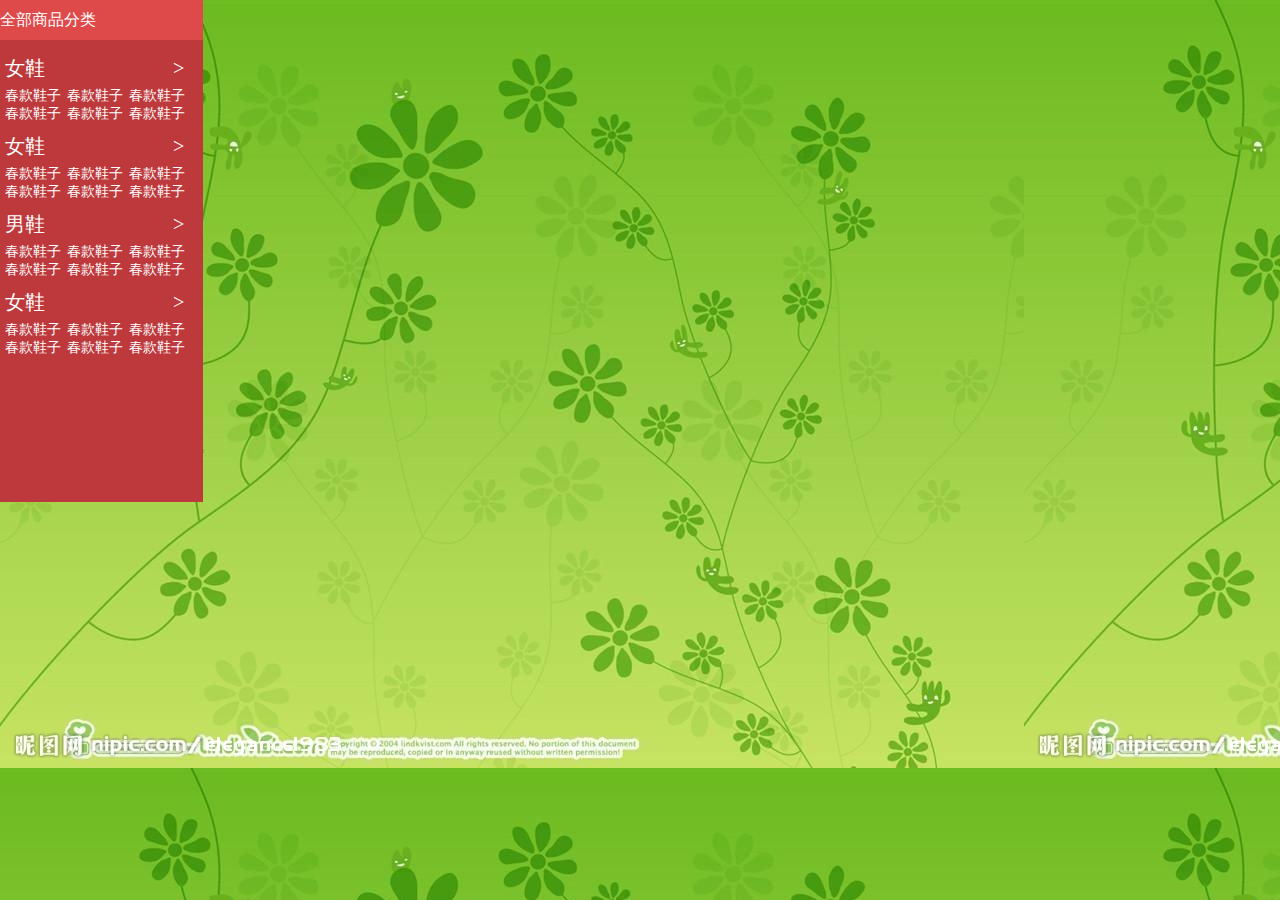
<file: deom/siderbar.html>
<!DOCTYPE html>
<html>
<head>
    <meta charset="utf-8">
    <meta http-equiv="X-UA-Compatible" content="IE=edge,chrome=1">
    <title>商品分类导航</title>
    <meta name="description" content="">
    <meta name="keywords" content="">
    <style type="text/css" media="screen">
        /*初始化*/
        *{
            padding: 0;
            margin: 0;
        }
        body,html{
            font-family: "Microsoft YaHei";
            font-weight: normal;
        }
        a{
            text-decoration: none;
            cursor: pointer;
            color: #666;
            font-size:14px;
            font-weight: normal;
            overflow: hidden;

        }
        a:hover{
            text-decoration: none;
            color: #288bff;
        }
        li{
            list-style: none;
        }
        img{
            border: none;
            display: block;
        }
        .clearfix:after{
            display: block;
            content:"";
            clear:both;
            visibility: hidden;
            height: 0;

        }
        .clearfix{
            zoom:1;
        }
        /*样式................................................................*/
        body{
            background:url("image/index-bg.jpg");
        }
        .top-name{
            width: 203px;
            height:40px;
            line-height: 40px;
            color: #fff;
            background: #DE4A4A;

        }
        .list-box-item{
            position: relative;
            padding-top: 10px;
            background: #BD393C;
            width: 203px;
            height: 452px;
        }
        .box-item{
            padding: 5px;;
        }
        .box-item:hover{
            background: #fff;
        }
        .box-item .item-title{
            color: #fff;
            font-size: 20px;
        }
        .box-item .item-title .lspan{
            margin-right: 128px;
        }
        .box-item .item-list{
            margin-top: 5px;;
        }
        .box-item .item-list li{
            float: left;
            margin-right: 6px;
            font-size: 14px;
            font-weight: normal;
        }
        .box-item .item-list li a{
            color: #fff;
        }
        .box-item:hover .item-list li a{
            color: #111;
        }
        .box-item:hover .item-list li a:hover{
            color:#DE4A4A;
        }
        .box-item:hover .item-title{
            color: #DE4A4A;
        }
        .box-item:hover .item-title{
            color: #DE4A4A;
        }
        .box-item:hover .box-open{
            display: block;
        }
        .box-open{
            display: none;
            position: absolute;
            left: 203px;
            top: 0px;
            padding: 12px 16px;
            width: 780px;
            height: 434px;
            background:rgba(255,255,255,0.5)
        }
        .box-open .opne-left ,.box-open .opne-right{
            float: left;
        }
        .box-open .opne-left{
            width: 554px;
        }
        .box-open .opne-left .item-list2 {
            height: 90px;
        }
        .box-open .opne-left .item-list2 dt{
            color: #DE4A4A;
            margin-bottom: 8px;;
        }
        .box-open .opne-left .item-list2 dd{
            float: left;
            margin-right: 20px;
        }
        .opne-right{
            width: 205px;
        }
        .opne-right a{
           display: block;
            padding-bottom: 16px;
        }
    </style>
</head>
<body>
<div>
    <div class="top-name">
        <P>全部商品分类</P>
    </div>
    <div class="list-box-item">
        <div class="box-item">
            <div>
                <h3><a href="#" class="item-title"><span class="lspan">女鞋</span><span>&gt</span></a></h3>
                <ul class="item-list clearfix">
                    <li><a href="#">春款鞋子</a></li>
                    <li><a href="#">春款鞋子</a></li>
                    <li><a href="#">春款鞋子</a></li>
                    <li><a href="#">春款鞋子</a></li>
                    <li><a href="#">春款鞋子</a></li>
                    <li><a href="#">春款鞋子</a></li>
                </ul>
            </div>
            <div class="box-open clearfix">
                <div class="opne-left">
                    <dl class="item-list2 clearfix">
                        <dt>女鞋</dt>
                        <dd><a href="">春款单鞋</a></dd>
                        <dd><a href="">春款单鞋</a></dd>
                        <dd><a href="">春款单鞋</a></dd>
                        <dd><a href="">春款单鞋</a></dd>
                    </dl>
                    <dl class="item-list2 clearfix">
                        <dt>女鞋</dt>
                        <dd><a href="">春款单鞋</a></dd>
                        <dd><a href="">春款单鞋</a></dd>
                        <dd><a href="">春款单鞋</a></dd>
                        <dd><a href="">春款单鞋</a></dd>
                    </dl>
                    <dl class="item-list2 clearfix">
                        <dt>女鞋</dt>
                        <dd><a href="">春款单鞋</a></dd>
                        <dd><a href="">春款单鞋</a></dd>
                        <dd><a href="">春款单鞋</a></dd>
                        <dd><a href="">春款单鞋</a></dd>
                    </dl>
                    <dl class="item-list2 clearfix">
                        <dt>女鞋</dt>
                        <dd><a href="">春款单鞋</a></dd>
                        <dd><a href="">春款单鞋</a></dd>
                        <dd><a href="">春款单鞋</a></dd>
                        <dd><a href="">春款单鞋</a></dd>
                    </dl>
                    <dl class="item-list2 clearfix">
                        <dt>女鞋</dt>
                        <dd><a href="">春款单鞋</a></dd>
                        <dd><a href="">春款单鞋</a></dd>
                        <dd><a href="">春款单鞋</a></dd>
                        <dd><a href="">春款单鞋</a></dd>
                    </dl>
                </div>
                <div class="opne-right">
                    <a href=""><img src="image/siderbar1.png" alt=""/></a>
                    <a href=""><img src="image/siderbar1.png" alt=""/></a>
                </div>
            </div>
        </div>
        <div class="box-item">
            <div>
                <h3><a href="#" class="item-title"><span class="lspan">女鞋</span><span>&gt</span></a></h3>
                <ul class="item-list clearfix">
                    <li><a href="#">春款鞋子</a></li>
                    <li><a href="#">春款鞋子</a></li>
                    <li><a href="#">春款鞋子</a></li>
                    <li><a href="#">春款鞋子</a></li>
                    <li><a href="#">春款鞋子</a></li>
                    <li><a href="#">春款鞋子</a></li>
                </ul>
            </div>
            <div class="box-open clearfix">
                <div class="opne-left">
                    <dl class="item-list2 clearfix">
                        <dt>女鞋</dt>
                        <dd><a href="">春款单鞋</a></dd>
                        <dd><a href="">春款单鞋</a></dd>
                        <dd><a href="">春款单鞋</a></dd>
                        <dd><a href="">春款单鞋</a></dd>
                    </dl>
                    <dl class="item-list2 clearfix">
                        <dt>女鞋</dt>
                        <dd><a href="">春款单鞋</a></dd>
                        <dd><a href="">春款单鞋</a></dd>
                        <dd><a href="">春款单鞋</a></dd>
                        <dd><a href="">春款单鞋</a></dd>
                    </dl>
                    <dl class="item-list2 clearfix">
                        <dt>女鞋</dt>
                        <dd><a href="">春款单鞋</a></dd>
                        <dd><a href="">春款单鞋</a></dd>
                        <dd><a href="">春款单鞋</a></dd>
                        <dd><a href="">春款单鞋</a></dd>
                    </dl>
                    <dl class="item-list2 clearfix">
                        <dt>女鞋</dt>
                        <dd><a href="">春款单鞋</a></dd>
                        <dd><a href="">春款单鞋</a></dd>
                        <dd><a href="">春款单鞋</a></dd>
                        <dd><a href="">春款单鞋</a></dd>
                    </dl>
                    <dl class="item-list2 clearfix">
                        <dt>女鞋</dt>
                        <dd><a href="">春款单鞋</a></dd>
                        <dd><a href="">春款单鞋</a></dd>
                        <dd><a href="">春款单鞋</a></dd>
                        <dd><a href="">春款单鞋</a></dd>
                    </dl>
                </div>
                <div class="opne-right">
                    <a href=""><img src="image/siderbar1.png" alt=""/></a>
                    <a href=""><img src="image/siderbar1.png" alt=""/></a>
                </div>
            </div>
        </div>
        <div class="box-item">
            <div>
                <h3><a href="#" class="item-title"><span class="lspan">男鞋</span><span>&gt</span></a></h3>
                <ul class="item-list clearfix">
                    <li><a href="#">春款鞋子</a></li>
                    <li><a href="#">春款鞋子</a></li>
                    <li><a href="#">春款鞋子</a></li>
                    <li><a href="#">春款鞋子</a></li>
                    <li><a href="#">春款鞋子</a></li>
                    <li><a href="#">春款鞋子</a></li>
                </ul>
            </div>
            <div class="box-open clearfix">
                <div class="opne-left">
                    <dl class="item-list2 clearfix">
                        <dt>男鞋</dt>
                        <dd><a href="">春款单鞋</a></dd>
                        <dd><a href="">春款单鞋</a></dd>
                        <dd><a href="">春款单鞋</a></dd>
                        <dd><a href="">春款单鞋</a></dd>
                    </dl>
                    <dl class="item-list2 clearfix">
                        <dt>男鞋</dt>
                        <dd><a href="">春款单鞋</a></dd>
                        <dd><a href="">春款单鞋</a></dd>
                        <dd><a href="">春款单鞋</a></dd>
                        <dd><a href="">春款单鞋</a></dd>
                    </dl>
                    <dl class="item-list2 clearfix">
                        <dt>男鞋</dt>
                        <dd><a href="">春款单鞋</a></dd>
                        <dd><a href="">春款单鞋</a></dd>
                        <dd><a href="">春款单鞋</a></dd>
                        <dd><a href="">春款单鞋</a></dd>
                    </dl>
                    <dl class="item-list2 clearfix">
                        <dt>男鞋</dt>
                        <dd><a href="">春款单鞋</a></dd>
                        <dd><a href="">春款单鞋</a></dd>
                        <dd><a href="">春款单鞋</a></dd>
                        <dd><a href="">春款单鞋</a></dd>
                    </dl>
                    <dl class="item-list2 clearfix">
                        <dt>男鞋</dt>
                        <dd><a href="">春款单鞋</a></dd>
                        <dd><a href="">春款单鞋</a></dd>
                        <dd><a href="">春款单鞋</a></dd>
                        <dd><a href="">春款单鞋</a></dd>
                    </dl>
                </div>
                <div class="opne-right">
                    <a href=""><img src="image/siderbar1.png" alt=""/></a>
                    <a href=""><img src="image/siderbar1.png" alt=""/></a>
                </div>
            </div>
        </div>
        <div class="box-item">
            <div>
                <h3><a href="#" class="item-title"><span class="lspan">女鞋</span><span>&gt</span></a></h3>
                <ul class="item-list clearfix">
                    <li><a href="#">春款鞋子</a></li>
                    <li><a href="#">春款鞋子</a></li>
                    <li><a href="#">春款鞋子</a></li>
                    <li><a href="#">春款鞋子</a></li>
                    <li><a href="#">春款鞋子</a></li>
                    <li><a href="#">春款鞋子</a></li>
                </ul>
            </div>
            <div class="box-open clearfix">
                <div class="opne-left">
                    <dl class="item-list2 clearfix">
                        <dt>女鞋</dt>
                        <dd><a href="">春款单鞋</a></dd>
                        <dd><a href="">春款单鞋</a></dd>
                        <dd><a href="">春款单鞋</a></dd>
                        <dd><a href="">春款单鞋</a></dd>
                    </dl>
                    <dl class="item-list2 clearfix">
                        <dt>女鞋</dt>
                        <dd><a href="">春款单鞋</a></dd>
                        <dd><a href="">春款单鞋</a></dd>
                        <dd><a href="">春款单鞋</a></dd>
                        <dd><a href="">春款单鞋</a></dd>
                    </dl>
                    <dl class="item-list2 clearfix">
                        <dt>女鞋</dt>
                        <dd><a href="">春款单鞋</a></dd>
                        <dd><a href="">春款单鞋</a></dd>
                        <dd><a href="">春款单鞋</a></dd>
                        <dd><a href="">春款单鞋</a></dd>
                    </dl>
                    <dl class="item-list2 clearfix">
                        <dt>女鞋</dt>
                        <dd><a href="">春款单鞋</a></dd>
                        <dd><a href="">春款单鞋</a></dd>
                        <dd><a href="">春款单鞋</a></dd>
                        <dd><a href="">春款单鞋</a></dd>
                    </dl>
                    <dl class="item-list2 clearfix">
                        <dt>女鞋</dt>
                        <dd><a href="">春款单鞋</a></dd>
                        <dd><a href="">春款单鞋</a></dd>
                        <dd><a href="">春款单鞋</a></dd>
                        <dd><a href="">春款单鞋</a></dd>
                    </dl>
                </div>
                <div class="opne-right">
                    <a href=""><img src="image/siderbar1.png" alt=""/></a>
                    <a href=""><img src="image/siderbar1.png" alt=""/></a>
                </div>
            </div>
        </div>
    </div>
</div>

</body>
</html>
</file>
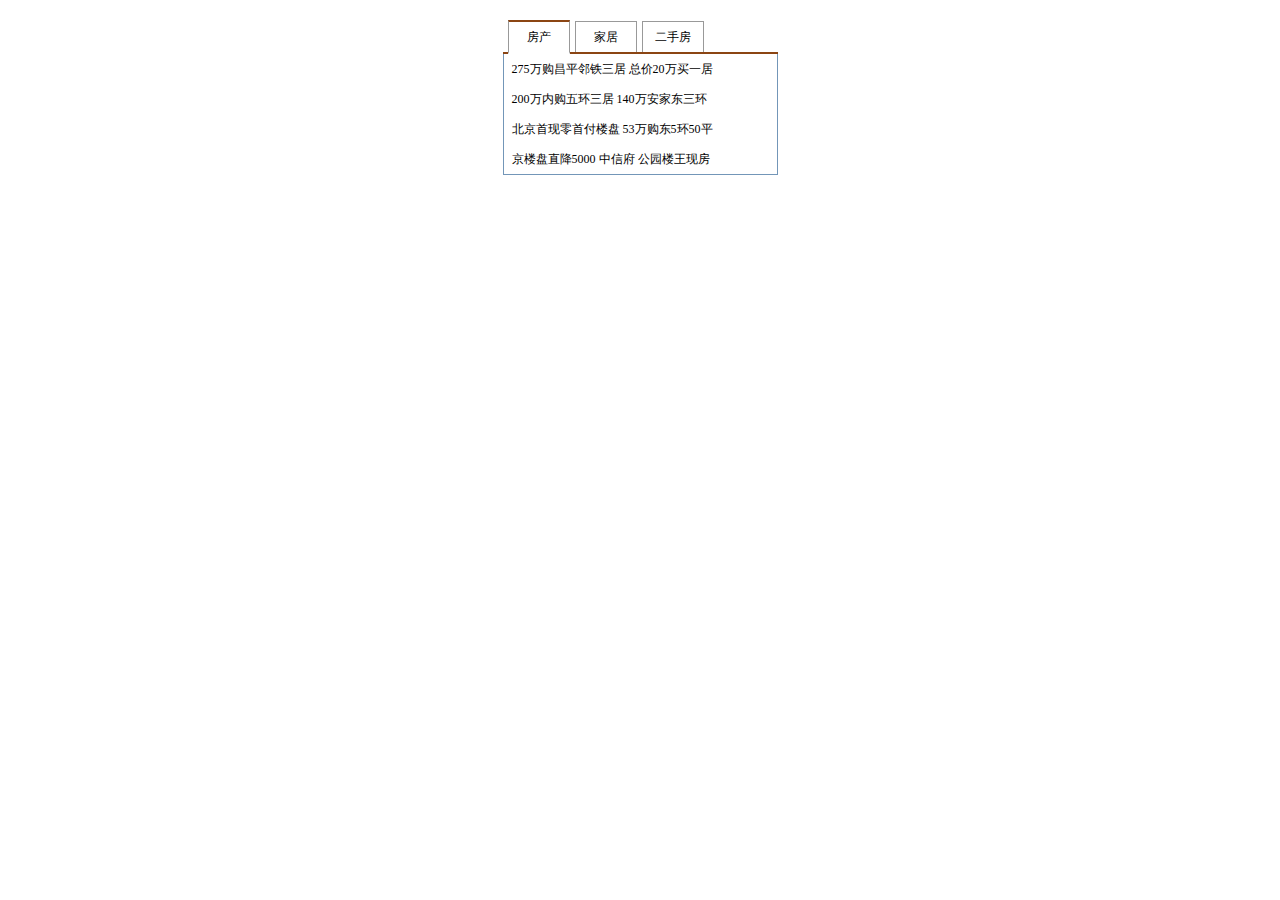
<file: deom/tab.html>
﻿<!DOCTYPE html>
<html>
<head lang="en">
    <meta charset="UTF-8">
    <title>实践题 - 选项卡</title>
    <style type="text/css">
     /* CSS样式制作 */  
     *{margin:0;padding:0;font:normal 12px "微软雅黑";color:#000000;}
     ul{list-style-type: none;}
     a{text-decoration: none;}

     #tab-list{width: 275px;height:190px;margin: 20px auto;}

     #ul1{border-bottom: 2px solid #8B4513;height: 32px;}
     #ul1 li{display: inline-block;width: 60px;line-height: 30px;text-align: center;border: 1px solid #999;border-bottom: none;margin-left: 5px;}
     #ul1 li:hover{cursor: pointer;}
     #ul1 li.active{border-top:2px solid #8B4513;border-bottom:2px solid #FFFFFF;}

     #tab-list div{border: 1px solid #7396B8;border-top: none;}
     #tab-list div li{height: 30px;line-height: 30px;text-indent: 8px;}
     
     .show{display: block;}.hide{display: none;}
    </style>
    <script type="text/javascript">
    window.onload = function(){
        var oUl=document.getElementById('ul1');
        var aLi=oUl.getElementsByTagName('li');
        var oDiv=document.getElementById('tab-list');
        var aDiv=oDiv.getElementsByTagName("div");
        var timer=null;
        var index=0;
        for(var j=0;j<aLi.length;j++){
            aLi[j].id=j;
            aLi[j].onmouseover=function(){
                clearInterval(timer);
                change(this.id);
            }
            aLi[j].onmouseout=function(){
                 timer=setInterval(autoPlay,1000)
            }
        }
        if (timer) {
            clearInterval(timer);
            timer=null;
        }
        timer=setInterval(autoPlay,1000)
        function autoPlay(){
             index++
            if(index>=aLi.length){
                index=0
            }
            change(index);
        }
        function change(curIndex){
            for(var i=0;i<aLi.length;i++){
                aLi[i].className="";
                aDiv[i].className="hide";
                }
            aLi[curIndex].className="active";
            aDiv[curIndex].className="show";
            index=curIndex;
        }
    }
    </script>
 
</head>
<body>
<!-- HTML页面布局 -->
<div id="tab-list">
    <ul id="ul1">
        <li class="active">房产</li><li>家居</li><li>二手房</li>
    </ul>
    <div>
        <ul>
            <li><a href="javascript:;">275万购昌平邻铁三居 总价20万买一居</a></li>
            <li><a href="javascript:;">200万内购五环三居 140万安家东三环</a></li>
            <li><a href="javascript:;">北京首现零首付楼盘 53万购东5环50平</a></li>
            <li><a href="javascript:;">京楼盘直降5000 中信府 公园楼王现房</a></li>
        </ul>
    </div>    
    <div class="hide">
        <ul>
            <li><a href="javascript:;">40平出租屋大改造 美少女的混搭小窝</a></li>
            <li><a href="javascript:;">经典清新简欧爱家 90平老房焕发新生</a></li>
            <li><a href="javascript:;">新中式的酷色温情 66平撞色活泼家居</a></li>
            <li><a href="javascript:;">瓷砖就像选好老婆 卫生间烟道的设计</a></li>
        </ul>
    </div>    
    <div class="hide">
        <ul>
            <li><a href="javascript:;">通州豪华3居260万 二环稀缺2居250w甩</a></li>
            <li><a href="javascript:;">西3环通透2居290万 130万2居限量抢购</a></li>
            <li><a href="javascript:;">黄城根小学学区仅260万 121平70万抛!</a></li>
            <li><a href="javascript:;">独家别墅280万 苏州桥2居优惠价248万</a></li>
        </ul>
    </div>
</div>

 
</body>
</html>
</file>
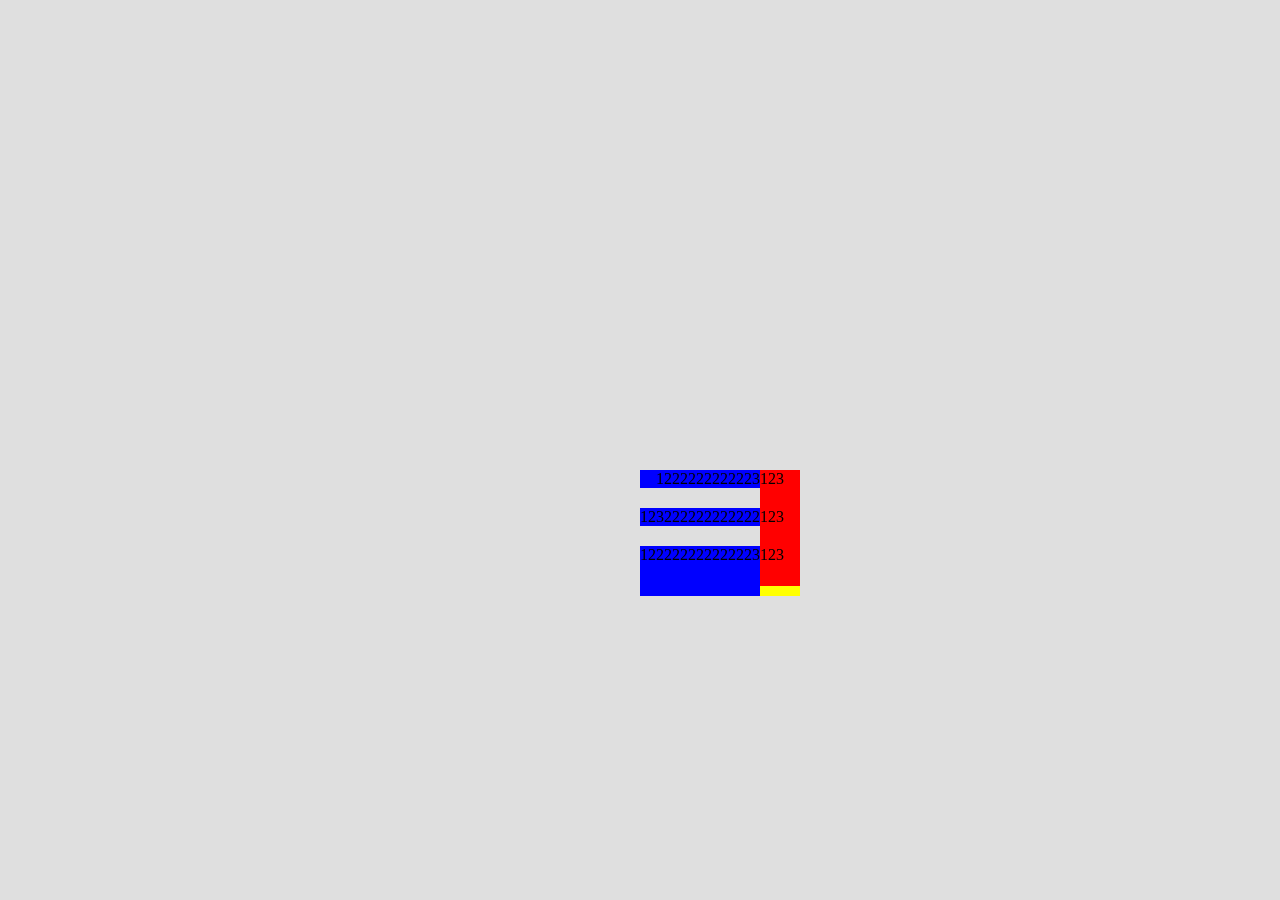
<file: myWoker/rccszzzzzzzzzzz.html>
<!DOCTYPE html>
<html>
<head lang="zn">
    <meta charset="UTF-8">
    <title>日常测试用</title>
    <style>
        body{background: #dfdfdf}
        .f{
            background: yellow;
            padding-right: 40px;
            margin: 20px 0;
            position: relative;
        }
        .i{
            width: 40px;
            height: 40px;
            position: absolute;
            top: 0;
            right: 0;
            background: red;
        }
        .c{
            background: blue;
            text-align: right;
        }
        .d{
            position: fixed;
            left: 50%;
            top: 50%;
        }
        .clearfloat:after{display:block;clear:both;content:"";visibility:hidden;height:0}
        .clearfloat{zoom:1}
    </style>
</head>
<body>

       <div class="d">
           <div class="f clearfloat">
               <div class="i">123</div>
               <div class="c">1222222222223</div>
           </div>
           <div class="f clearfloat">
               <div class="i ">123</div>
               <div class="c">123222222222222</div>
           </div>
           <div class="f clearfloat">
               <div class="i" >123</div>
               <div class="c" style="height: 50px;">122222222222223</div>
           </div>
       </div>
</body>
</html>
</file>
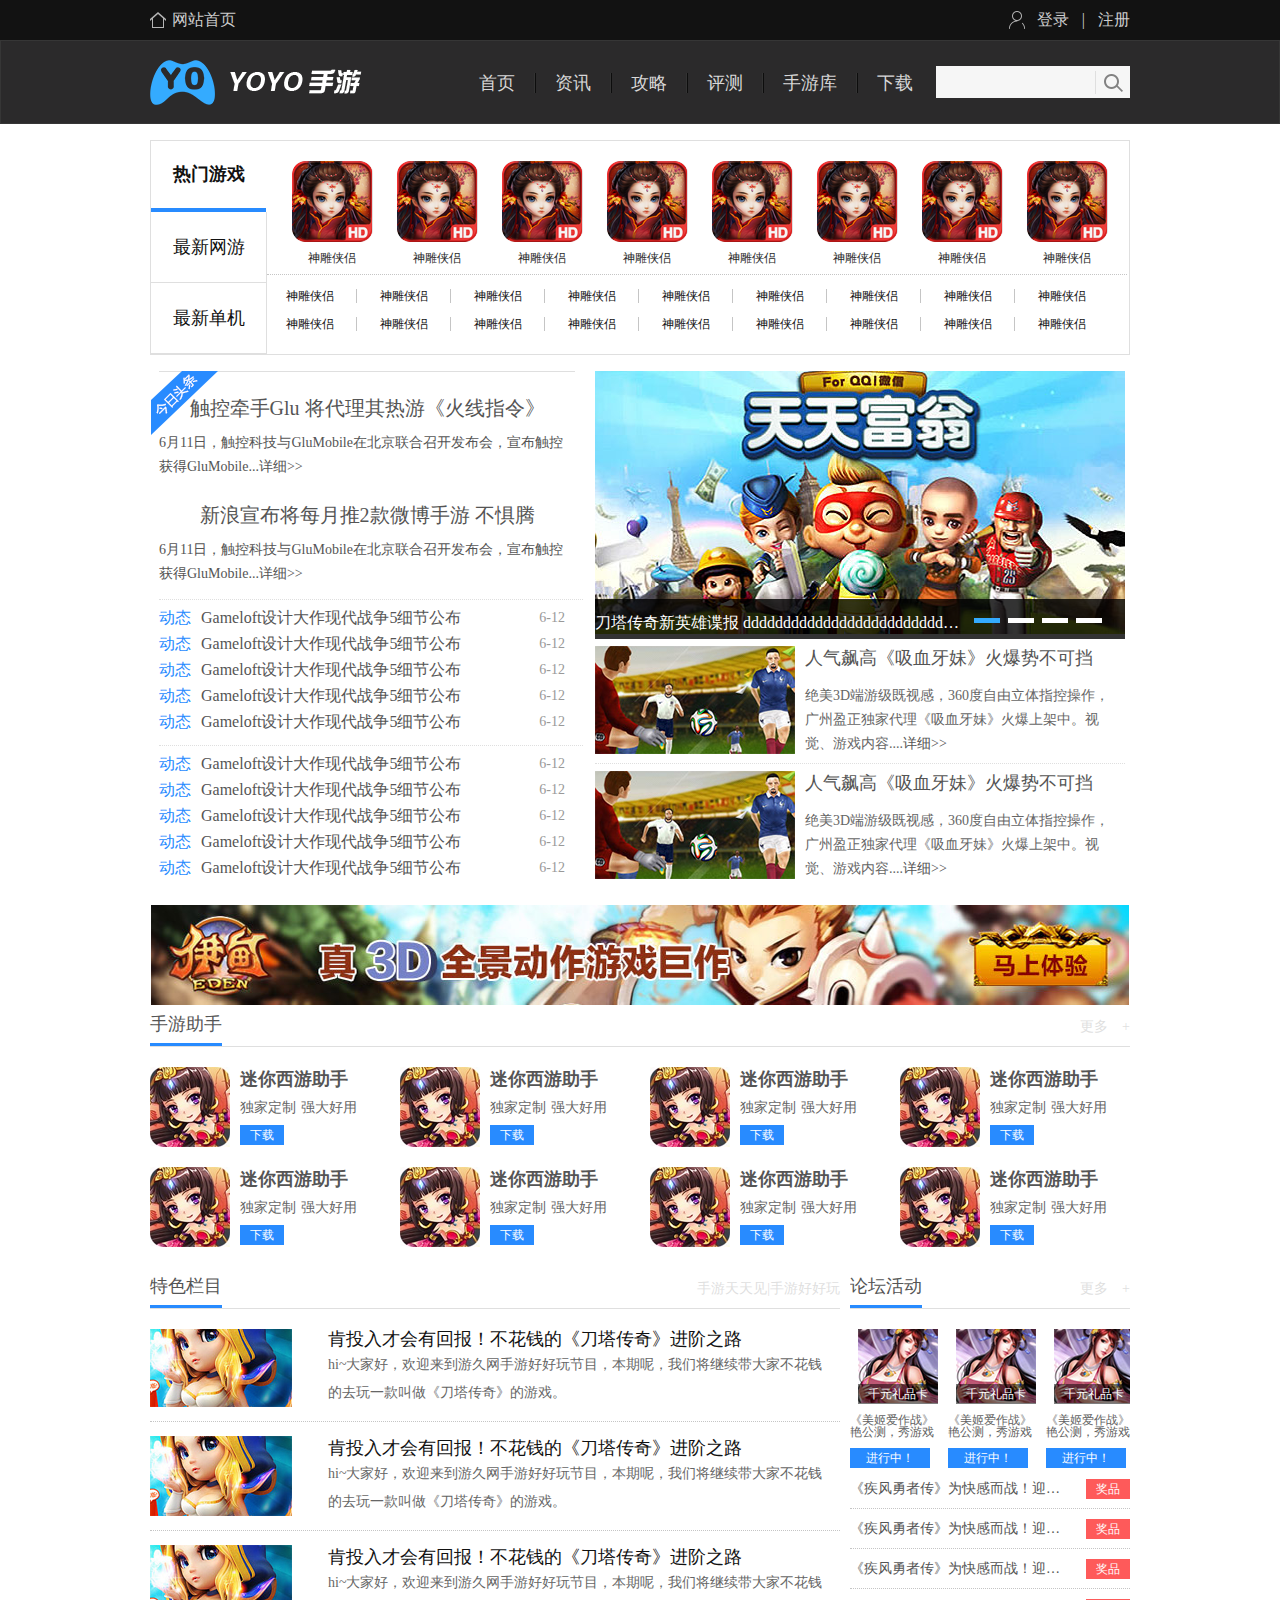
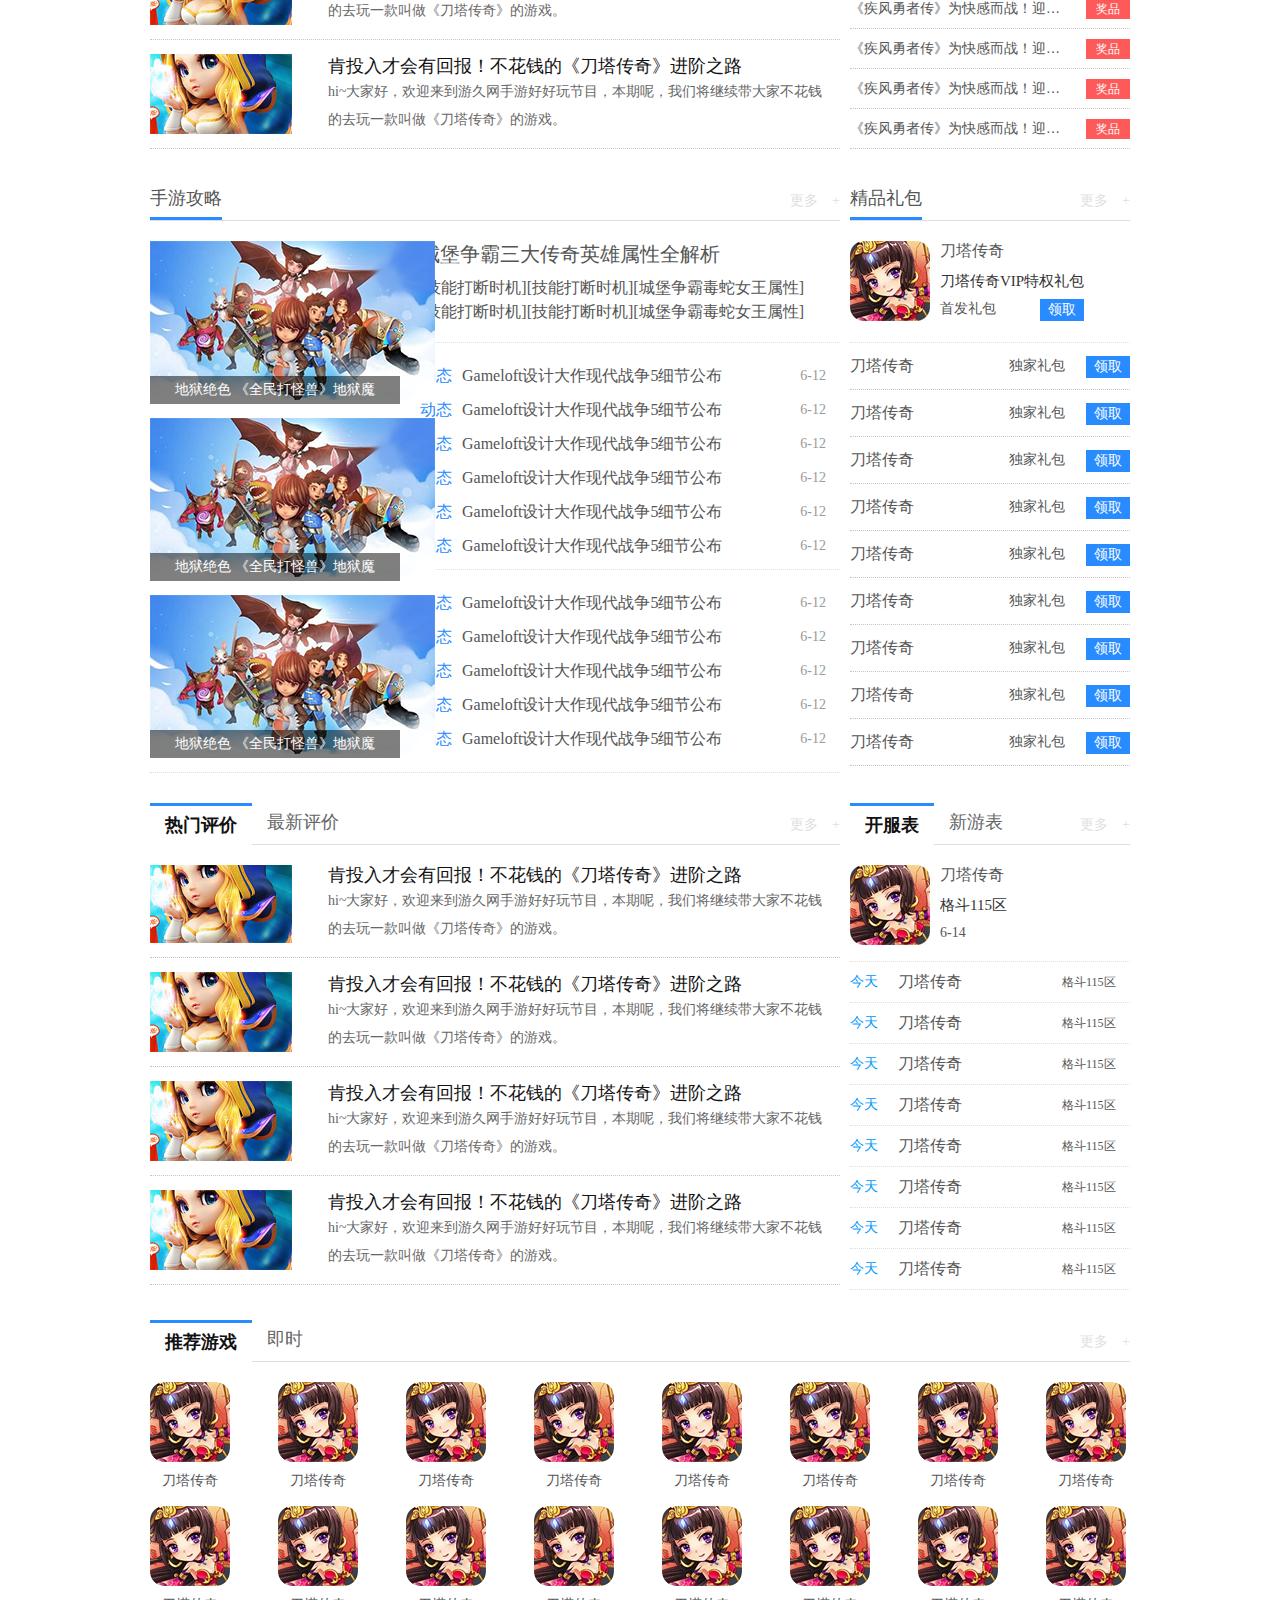
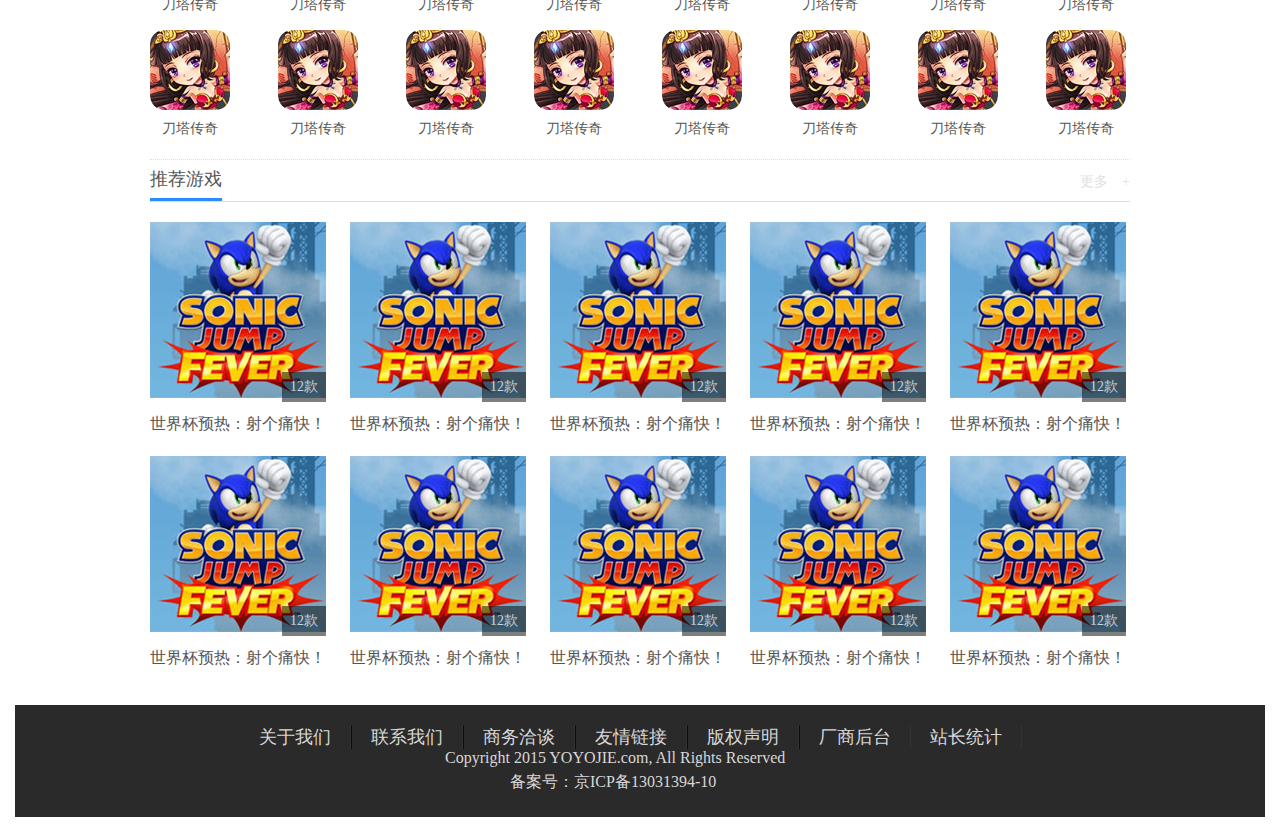
<file: myWoker/yoyo.html>
<!DOCTYPE html>
<html>
<head>
	<meta charset="utf-8">
	<meta http-equiv="X-UA-Compatible" content="IE=edge,chrome=1">
	<title>仿旧版YOYO首页</title>
	<meta name="description" content="">
	<meta name="keywords" content="">
	<link href="stylesheets/reset.css" rel="stylesheet">
	<link href="stylesheets/common.css" rel="stylesheet">
	<link href="stylesheets/index.css" rel="stylesheet">
</head>
<body>
<!-- 公共头部 -->
<div class="public-header">
	<div class="public-header-nav">
		<a class="public-header-nav-index" href="#">网站首页</a>
		<div class="public-header-nav-login">
			<a>登录</a><span class="line">|</span><a>注册</a>
		</div>
	</div>
</div>
<!-- 公共的导航 -->
<div class="public-nav">
	<div class="public-nav-box">
		<a class="public-nav-box-log"></a>
		<div class="public-nav-box-bar">
			<ul>
				<li class="active" ><a>首页</a></li>
				<li><a>资讯</a></li>
				<li><a>攻略</a></li>
				<li><a>评测 </a></li>
				<li><a>手游库</a></li>
				<li><a>下载</a></li>
			</ul>
		</div>
		<div class="public-nav-box-search">
			<input type="text" name="search"  >
			<a class="btm"></a>
		</div>
	</div>
</div>
<!-- 首页选项卡 -->
<div class="index-tab">
	<div class="index-tab-left">
		<div class="btm active">热门游戏</div>
		<div class="btm">最新网游</div>
		<div class="btm">最新单机</div>
	</div>
	<div class="index-tab-right show">
		<div class="index-tab-right-top clearfix">
			<a href="#" class="item">
				<img src="images/yoyo/index-tab-rightapp_02.png" alt="">
				<p>神雕侠侣</p>
			</a>
			<a href="#" class="item">
				<img src="images/yoyo/index-tab-rightapp_02.png" alt="">
				<p>神雕侠侣</p>
			</a>
			<a href="#" class="item">
				<img src="images/yoyo/index-tab-rightapp_02.png" alt="">
				<p>神雕侠侣</p>
			</a>
			<a href="#" class="item">
				<img src="images/yoyo/index-tab-rightapp_02.png" alt="">
				<p>神雕侠侣</p>
			</a>
			<a href="#" class="item">
				<img src="images/yoyo/index-tab-rightapp_02.png" alt="">
				<p>神雕侠侣</p>
			</a>
			<a href="#" class="item">
				<img src="images/yoyo/index-tab-rightapp_02.png" alt="">
				<p>神雕侠侣</p>
			</a>
			<a href="#" class="item">
				<img src="images/yoyo/index-tab-rightapp_02.png" alt="">
				<p>神雕侠侣</p>
			</a>
			<a href="#" class="item">
				<img src="images/yoyo/index-tab-rightapp_02.png" alt="">
				<p>神雕侠侣</p>
			</a>
		</div>
		<div class="index-tab-right-bottom  clearfix">
			<div class="index-tab-inner clearfix" >
				<a href="#" class="item">神雕侠侣</a>
				<a href="#" class="item">神雕侠侣</a>
				<a href="#" class="item">神雕侠侣</a>
				<a href="#" class="item">神雕侠侣</a>
				<a href="#" class="item">神雕侠侣</a>
				<a href="#" class="item">神雕侠侣</a>
				<a href="#" class="item">神雕侠侣</a>
				<a href="#" class="item">神雕侠侣</a>
				<a href="#" class="item">神雕侠侣</a>
				<a href="#" class="item">神雕侠侣</a>
				<a href="#" class="item">神雕侠侣</a>
				<a href="#" class="item">神雕侠侣</a>
				<a href="#" class="item">神雕侠侣</a>
				<a href="#" class="item">神雕侠侣</a>
				<a href="#" class="item">神雕侠侣</a>
				<a href="#" class="item">神雕侠侣</a>
				<a href="#" class="item">神雕侠侣</a>
				<a href="#" class="item">神雕侠侣</a>
			</div>
		</div>
	</div><div class="index-tab-right">
	<div class="index-tab-right-top clearfix ">
		<a href="#" class="item">
			<img src="images/yoyo/index-tab-rightapp_02.png" alt="">
			<p>神雕侠侣</p>
		</a>
		<a href="#" class="item">
			<img src="images/yoyo/index-tab-rightapp_02.png" alt="">
			<p>神雕侠侣</p>
		</a>
		<a href="#" class="item">
			<img src="images/yoyo/index-tab-rightapp_02.png" alt="">
			<p>神雕侠侣</p>
		</a>
		<a href="#" class="item">
			<img src="images/yoyo/index-tab-rightapp_02.png" alt="">
			<p>神雕侠侣</p>
		</a>
		<a href="#" class="item">
			<img src="images/yoyo/index-tab-rightapp_02.png" alt="">
			<p>神雕侠侣</p>
		</a>
		<a href="#" class="item">
			<img src="images/yoyo/index-tab-rightapp_02.png" alt="">
			<p>神雕侠侣</p>
		</a>
		<a href="#" class="item">
			<img src="images/yoyo/index-tab-rightapp_02.png" alt="">
			<p>神雕侠侣</p>
		</a>
		<a href="#" class="item">
			<img src="images/yoyo/index-tab-rightapp_02.png" alt="">
			<p>神雕侠侣</p>
		</a>
	</div>
	<div class="index-tab-right-bottom  clearfix">
		<div class="index-tab-inner clearfix" >
			<a href="#" class="item">神雕侠侣</a>
			<a href="#" class="item">神雕侠侣</a>
			<a href="#" class="item">神雕侠侣</a>
			<a href="#" class="item">神雕侠侣</a>
			<a href="#" class="item">神雕侠侣</a>
			<a href="#" class="item">神雕侠侣</a>
			<a href="#" class="item">神雕侠侣</a>
			<a href="#" class="item">神雕侠侣</a>
			<a href="#" class="item">神雕侠侣</a>
			<a href="#" class="item">神雕侠侣</a>
			<a href="#" class="item">神雕侠侣</a>
			<a href="#" class="item">神雕侠侣</a>
			<a href="#" class="item">神雕侠侣</a>
			<a href="#" class="item">神雕侠侣</a>
			<a href="#" class="item">神雕侠侣</a>
			<a href="#" class="item">神雕侠侣</a>
			<a href="#" class="item">神雕侠侣</a>
			<a href="#" class="item">神雕侠侣</a>
		</div>
	</div>
</div><div class="index-tab-right">
	<div class="index-tab-right-top clearfix ">
		<a href="#" class="item">
			<img src="images/yoyo/index-tab-rightapp_02.png" alt="">
			<p>神雕侠侣</p>
		</a>
		<a href="#" class="item">
			<img src="images/yoyo/index-tab-rightapp_02.png" alt="">
			<p>神雕侠侣</p>
		</a>
		<a href="#" class="item">
			<img src="images/yoyo/index-tab-rightapp_02.png" alt="">
			<p>神雕侠侣</p>
		</a>
		<a href="#" class="item">
			<img src="images/yoyo/index-tab-rightapp_02.png" alt="">
			<p>神雕侠侣</p>
		</a>
		<a href="#" class="item">
			<img src="images/yoyo/index-tab-rightapp_02.png" alt="">
			<p>神雕侠侣</p>
		</a>
		<a href="#" class="item">
			<img src="images/yoyo/index-tab-rightapp_02.png" alt="">
			<p>神雕侠侣</p>
		</a>
		<a href="#" class="item">
			<img src="images/yoyo/index-tab-rightapp_02.png" alt="">
			<p>神雕侠侣</p>
		</a>
		<a href="#" class="item">
			<img src="images/yoyo/index-tab-rightapp_02.png" alt="">
			<p>神雕侠侣</p>
		</a>
	</div>
	<div class="index-tab-right-bottom  clearfix">
		<div class="index-tab-inner clearfix" >
			<a href="#" class="item">神雕侠侣</a>
			<a href="#" class="item">神雕侠侣</a>
			<a href="#" class="item">神雕侠侣</a>
			<a href="#" class="item">神雕侠侣</a>
			<a href="#" class="item">神雕侠侣</a>
			<a href="#" class="item">神雕侠侣</a>
			<a href="#" class="item">神雕侠侣</a>
			<a href="#" class="item">神雕侠侣</a>
			<a href="#" class="item">神雕侠侣</a>
			<a href="#" class="item">神雕侠侣</a>
			<a href="#" class="item">神雕侠侣</a>
			<a href="#" class="item">神雕侠侣</a>
			<a href="#" class="item">神雕侠侣</a>
			<a href="#" class="item">神雕侠侣</a>
			<a href="#" class="item">神雕侠侣</a>
			<a href="#" class="item">神雕侠侣</a>
			<a href="#" class="item">神雕侠侣</a>
			<a href="#" class="item">神雕侠侣</a>
		</div>
	</div>
</div>
</div>
<!-- 广告区域 -->
<div class="idex-news">
	<div class="index-lnews">
		<div class="index-lnews-top">
			<h2><a href="#" >触控牵手Glu 将代理其热游《火线指令》</a></h2>
			<p>6月11日，触控科技与GluMobile在北京联合召开发布会，宣布触控获得GluMobile...<a>详细>></a></p>
			<h2><a href="#" >新浪宣布将每月推2款微博手游 不惧腾</a></h2>
			<p>6月11日，触控科技与GluMobile在北京联合召开发布会，宣布触控获得GluMobile...<a>详细>></a></p>
		</div>
		<div class="index-lnews-lists">
			<a class="index-lnews-item"><span class="label">动态</span><span class="detail">Gameloft设计大作现代战争5细节公布</span><span class="data">6-12</span></a>
			<a class="index-lnews-item"><span class="label">动态</span><span class="detail">Gameloft设计大作现代战争5细节公布</span><span class="data">6-12</span></a>
			<a class="index-lnews-item"><span class="label">动态</span><span class="detail">Gameloft设计大作现代战争5细节公布</span><span class="data">6-12</span></a>
			<a class="index-lnews-item"><span class="label">动态</span><span class="detail">Gameloft设计大作现代战争5细节公布</span><span class="data">6-12</span></a>
			<a class="index-lnews-item"><span class="label">动态</span><span class="detail">Gameloft设计大作现代战争5细节公布</span><span class="data">6-12</span></a>
		</div>
		<div class="index-lnews-lists">
			<a class="index-lnews-item"><span class="label">动态</span><span class="detail">Gameloft设计大作现代战争5细节公布</span><span class="data">6-12</span></a>
			<a class="index-lnews-item"><span class="label">动态</span><span class="detail">Gameloft设计大作现代战争5细节公布</span><span class="data">6-12</span></a>
			<a class="index-lnews-item"><span class="label">动态</span><span class="detail">Gameloft设计大作现代战争5细节公布</span><span class="data">6-12</span></a>
			<a class="index-lnews-item"><span class="label">动态</span><span class="detail">Gameloft设计大作现代战争5细节公布</span><span class="data">6-12</span></a>
			<a class="index-lnews-item"><span class="label">动态</span><span class="detail">Gameloft设计大作现代战争5细节公布</span><span class="data">6-12</span></a>
		</div>
	</div>
	<div class="index-rnews">
		<div class="index-focus-box">
			<div class="index-focus-list">
				<ul>
					<li class="active"><a><img src="images/yoyo/index-focus-list01.png"></a></li>
					<li class="hidden"><a><img src="images/yoyo/index-focus-list01.png"></a></li>
					<li class="hidden"><a><img src="images/yoyo/index-focus-list01.png"></a></li>
					<li class="hidden"><a><img src="images/yoyo/index-focus-list01.png"></a></li>
				</ul>
			</div>
			<div class="index-focus-btn">
				<a href="#" class="title">刀塔传奇新英雄谍报 dddddddddddddddddddddddddddd刀塔传奇新英雄谍报</a>
				<ul>
					<li class="active"></li>
					<li></li>
					<li></li>
					<li></li>
				</ul>
			</div>
		</div>
		<div class="index-focus-news">
			<a href="#" class="index-focus-lnew"><img src="images/yoyo/index-focus-news-01.png" alt="#"></a>
			<div class="index-focus-rnew">
				<h3><a href="#">人气飙高《吸血牙妹》火爆势不可挡 </a></h3>
				<p>绝美3D端游级既视感，360度自由立体指控操作，广州盈正独家代理《吸血牙妹》火爆上架中。视觉、游戏内容....<a>详细>></a></p>
			</div>
		</div>
		<div class="index-focus-news index-focus-new02">
			<a href="#" title="#" class="index-focus-lnew"><img src="images/yoyo/index-focus-news-01.png" alt="#"></a>
			<div class="index-focus-rnew">
				<h3><a href="#" title="#">人气飙高《吸血牙妹》火爆势不可挡 </a></h3>
				<p>绝美3D端游级既视感，360度自由立体指控操作，广州盈正独家代理《吸血牙妹》火爆上架中。视觉、游戏内容....<a>详细>></a></p>
			</div>
		</div>
	</div>
	<div class="index-lnews-top-png"></div>
	<div class="index-news-zt"><a><img src="images/yoyo/index-news-zt.png" alt=""></a></div>
</div>
<!-- 公共模块 -->
<!-- 手游助手 -->
<div class="cm-module clearfix">
	<div class="cm-module-title">
		<h3 class="title"><a href="">手游助手</a></h3>
		<a href="" class="btns"><span class="btn" >更多　+</span></a>
	</div>
	<div class="cm-module-box">
		<ul class="app-download-box">
			<li>
				<a href="" class="app-download-img"><img  src="images/yoyo/applist01.png" alt=""></a>
				<div class="app-download-infor">
					<h4 class="infor-title">迷你西游助手</h4>
					<p class="infor-label"><span class="infor-left">独家定制</span><span class="infor-right">强大好用</span></p>
					<a href="" class="download-btn">下载</a>
				</div>
			</li>
			<li>
				<a href="" class="app-download-img"><img  src="images/yoyo/applist01.png" alt=""></a>
				<div class="app-download-infor">
					<h4 class="infor-title">迷你西游助手</h4>
					<p class="infor-label"><span class="infor-left">独家定制</span><span class="infor-right">强大好用</span></p>
					<a href="" class="download-btn">下载</a>
				</div>
			</li>
			<li>
				<a href="" class="app-download-img"><img  src="images/yoyo/applist01.png" alt=""></a>
				<div class="app-download-infor">
					<h4 class="infor-title">迷你西游助手</h4>
					<p class="infor-label"><span class="infor-left">独家定制</span><span class="infor-right">强大好用</span></p>
					<a href="" class="download-btn">下载</a>
				</div>
			</li>
			<li>
				<a href="" class="app-download-img"><img  src="images/yoyo/applist01.png" alt=""></a>
				<div class="app-download-infor">
					<h4 class="infor-title">迷你西游助手</h4>
					<p class="infor-label"><span class="infor-left">独家定制</span><span class="infor-right">强大好用</span></p>
					<a href="" class="download-btn">下载</a>
				</div>
			</li>
			<li>
				<a href="" class="app-download-img"><img  src="images/yoyo/applist01.png" alt=""></a>
				<div class="app-download-infor">
					<h4 class="infor-title">迷你西游助手</h4>
					<p class="infor-label"><span class="infor-left">独家定制</span><span class="infor-right">强大好用</span></p>
					<a href="" class="download-btn">下载</a>
				</div>
			</li>
			<li>
				<a href="" class="app-download-img"><img  src="images/yoyo/applist01.png" alt=""></a>
				<div class="app-download-infor">
					<h4 class="infor-title">迷你西游助手</h4>
					<p class="infor-label"><span class="infor-left">独家定制</span><span class="infor-right">强大好用</span></p>
					<a href="" class="download-btn">下载</a>
				</div>
			</li>
			<li>
				<a href="" class="app-download-img"><img  src="images/yoyo/applist01.png" alt=""></a>
				<div class="app-download-infor">
					<h4 class="infor-title">迷你西游助手</h4>
					<p class="infor-label"><span class="infor-left">独家定制</span><span class="infor-right">强大好用</span></p>
					<a href="" class="download-btn">下载</a>
				</div>
			</li>
			<li>
				<a href="" class="app-download-img"><img  src="images/yoyo/applist01.png" alt=""></a>
				<div class="app-download-infor">
					<h4 class="infor-title">迷你西游助手</h4>
					<p class="infor-label"><span class="infor-left">独家定制</span><span class="infor-right">强大好用</span></p>
					<a href="" class="download-btn">下载</a>
				</div>
			</li>
		</ul>
	</div>
</div>
<!-- 特色栏目 -->
<div class="cm-module clearfix">
	<div class="index-column">
		<!-- 特色栏目 -->
		<div class="cm-module-title">
			<h3 class="title"><a href="">特色栏目</a></h3>
			<a href="" class="btns"><span class="btn" >手游天天见|手游好好玩</span></a>
		</div>
		<div class="cm-module-box">
			<ul class="index-column-list">
				<li class="column-list-item">
					<a href="" class="icon"><img src="images/yoyo/index-column01.png" alt=""></a>
					<div class="infor-box">
						<h3 class="title">肯投入才会有回报！不花钱的《刀塔传奇》进阶之路</h3>
						<p class="infor">hi~大家好，欢迎来到游久网手游好好玩节目，本期呢，我们将继续带大家不花钱的去玩一款叫做《刀塔传奇》的游戏。</p>
					</div>
				</li>
				<li class="column-list-item">
					<a href="" class="icon"><img src="images/yoyo/index-column01.png" alt=""></a>
					<div class="infor-box">
						<h3 class="title">肯投入才会有回报！不花钱的《刀塔传奇》进阶之路</h3>
						<p class="infor">hi~大家好，欢迎来到游久网手游好好玩节目，本期呢，我们将继续带大家不花钱的去玩一款叫做《刀塔传奇》的游戏。</p>
					</div>
				</li>
				<li class="column-list-item">
					<a href="" class="icon"><img src="images/yoyo/index-column01.png" alt=""></a>
					<div class="infor-box">
						<h3 class="title">肯投入才会有回报！不花钱的《刀塔传奇》进阶之路</h3>
						<p class="infor">hi~大家好，欢迎来到游久网手游好好玩节目，本期呢，我们将继续带大家不花钱的去玩一款叫做《刀塔传奇》的游戏。</p>
					</div>
				</li>
				<li class="column-list-item">
					<a href="" class="icon"><img src="images/yoyo/index-column01.png" alt=""></a>
					<div class="infor-box">
						<h3 class="title">肯投入才会有回报！不花钱的《刀塔传奇》进阶之路</h3>
						<p class="infor">hi~大家好，欢迎来到游久网手游好好玩节目，本期呢，我们将继续带大家不花钱的去玩一款叫做《刀塔传奇》的游戏。</p>
					</div>
				</li>

			</ul>
		</div>
	</div>
	<!-- 特色栏目 -->
	<div class="index-activity">
		<div class="cm-module-title">
			<h3 class="title"><a href="">论坛活动</a></h3>
			<a href="" class="btns"><span class="btn" >更多　+</span></a>
		</div>
		<div class="cm-module-box">
			<ul class="index-activity-list clearfix">
				<li class="index-activity-item">
					<div class="log-text">
						<a href=""><img src="images/yoyo/index-activity-01.png" alt=""></a>
						<div class="text">
							千元礼品卡
						</div>
					</div>
					<div class="activity-item-title">
						<a href="">《美姬爱作战》艳公测，秀游戏</a>
					</div>
					<div class="activity-item-btn">
						<a href="">进行中！</a>
					</div>
				</li>
				<li class="index-activity-item">
					<div class="log-text">
						<a href=""><img src="images/yoyo/index-activity-01.png" alt=""></a>
						<div class="text">
							千元礼品卡
						</div>
					</div>
					<div class="activity-item-title">
						<a href="">《美姬爱作战》艳公测，秀游戏</a>
					</div>
					<div class="activity-item-btn">
						<a href="">进行中！</a>
					</div>
				</li>
				<li class="index-activity-item">
					<div class="log-text">
						<a href=""><img src="images/yoyo/index-activity-01.png" alt=""></a>
						<div class="text">
							千元礼品卡
						</div>
					</div>
					<div class="activity-item-title">
						<a href="">《美姬爱作战》艳公测，秀游戏</a>
					</div>
					<div class="activity-item-btn">
						<a href="">进行中！</a>
					</div>
				</li>
			</ul>
			<ul class="index-activity-prize">
				<li class="activity-prize-list clearfix">
					<a href="" class="title">《疾风勇者传》为快感而战！迎内疾风勇者传》为快感而战！迎内疾风勇者传》为快感而战！迎内疾风勇者传》为快感而战！迎内</a>
					<a href="" class="btm">奖品</a>
				</li>
				<li class="activity-prize-list clearfix">
					<a href="" class="title">《疾风勇者传》为快感而战！迎内疾风勇者传》为快感而战！迎内疾风勇者传》为快感而战！迎内疾风勇者传》为快感而战！迎内</a>
					<a href="" class="btm">奖品</a>
				</li>
				<li class="activity-prize-list clearfix">
					<a href="" class="title">《疾风勇者传》为快感而战！迎内疾风勇者传》为快感而战！迎内疾风勇者传》为快感而战！迎内疾风勇者传》为快感而战！迎内</a>
					<a href="" class="btm">奖品</a>
				</li>
				<li class="activity-prize-list clearfix">
					<a href="" class="title">《疾风勇者传》为快感而战！迎内疾风勇者传》为快感而战！迎内疾风勇者传》为快感而战！迎内疾风勇者传》为快感而战！迎内</a>
					<a href="" class="btm">奖品</a>
				</li>
				<li class="activity-prize-list clearfix">
					<a href="" class="title">《疾风勇者传》为快感而战！迎内疾风勇者传》为快感而战！迎内疾风勇者传》为快感而战！迎内疾风勇者传》为快感而战！迎内</a>
					<a href="" class="btm">奖品</a>
				</li>
				<li class="activity-prize-list clearfix">
					<a href="" class="title">《疾风勇者传》为快感而战！迎内疾风勇者传》为快感而战！迎内疾风勇者传》为快感而战！迎内疾风勇者传》为快感而战！迎内</a>
					<a href="" class="btm">奖品</a>
				</li>
				<li class="activity-prize-list clearfix">
					<a href="" class="title">《疾风勇者传》为快感而战！迎内疾风勇者传》为快感而战！迎内疾风勇者传》为快感而战！迎内疾风勇者传》为快感而战！迎内</a>
					<a href="" class="btm">奖品</a>
				</li>
			</ul>
		</div>
	</div>
</div>
<!--手游攻略 -->
<div class="cm-module cm-module2 clearfix">
	<!--手游攻略 -->
	<div class="index-strategy">
		<div class="cm-module-title">
			<h3 class="title"><a href="">手游攻略</a></h3>
			<a href="" class="btns"><span class="btn">更多　+</span></a>
		</div>
		<div class="cm-module-box">
			<div class="index-strategy-left">
				<div class="log-text">
					<a href=""><img src="images/yoyo/index-game-guide01.png" alt=""></a>

					<div class="text">
						地狱绝色 《全民打怪兽》地狱魔
					</div>
				</div>
				<div class="log-text">
					<a href=""><img src="images/yoyo/index-game-guide01.png" alt=""></a>

					<div class="text">
						地狱绝色 《全民打怪兽》地狱魔
					</div>
				</div>
				<div class="log-text">
					<a href=""><img src="images/yoyo/index-game-guide01.png" alt=""></a>

					<div class="text">
						地狱绝色 《全民打怪兽》地狱魔
					</div>
				</div>
			</div>
			<div class="index-strategy-right">
				<div class="index-strategy-right-top">
					<h3 class="title"><a href="#">城堡争霸三大传奇英雄属性全解析</a></h3>

					<div class="label"> [<span>技能打断时机</span>][<span>技能打断时机</span>][<span>城堡争霸毒蛇女王属性</span>]</div>
					<div class="label"> [<span>技能打断时机</span>][<span>技能打断时机</span>][<span>城堡争霸毒蛇女王属性</span>]</div>
				</div>
				<div class="index-lnews-lists">
					<a class="index-lnews-item"><span class="label">动态</span><span
							class="detail">Gameloft设计大作现代战争5细节公布</span><span class="data">6-12</span></a>
					<a class="index-lnews-item"><span class="label">动态</span><span
							class="detail">Gameloft设计大作现代战争5细节公布</span><span class="data">6-12</span></a>
					<a class="index-lnews-item"><span class="label">动态</span><span
							class="detail">Gameloft设计大作现代战争5细节公布</span><span class="data">6-12</span></a>
					<a class="index-lnews-item"><span class="label">动态</span><span
							class="detail">Gameloft设计大作现代战争5细节公布</span><span class="data">6-12</span></a>
					<a class="index-lnews-item"><span class="label">动态</span><span
							class="detail">Gameloft设计大作现代战争5细节公布</span><span class="data">6-12</span></a>
					<a class="index-lnews-item"><span class="label">动态</span><span
							class="detail">Gameloft设计大作现代战争5细节公布</span><span class="data">6-12</span></a>
				</div>
				<div class="index-lnews-lists">
					<a class="index-lnews-item"><span class="label">动态</span><span
							class="detail">Gameloft设计大作现代战争5细节公布</span><span class="data">6-12</span></a>
					<a class="index-lnews-item"><span class="label">动态</span><span
							class="detail">Gameloft设计大作现代战争5细节公布</span><span class="data">6-12</span></a>
					<a class="index-lnews-item"><span class="label">动态</span><span
							class="detail">Gameloft设计大作现代战争5细节公布</span><span class="data">6-12</span></a>
					<a class="index-lnews-item"><span class="label">动态</span><span
							class="detail">Gameloft设计大作现代战争5细节公布</span><span class="data">6-12</span></a>
					<a class="index-lnews-item"><span class="label">动态</span><span
							class="detail">Gameloft设计大作现代战争5细节公布</span><span class="data">6-12</span></a>
				</div>
			</div>
		</div>

	</div>
	<!-- 精品礼包-->
	<div class="index-gift">
		<div class="cm-module-title">
			<h3 class="title"><a href="">精品礼包</a></h3>
			<a href="" class="btns"><span class="btn">更多　+</span></a>
		</div>
		<div class="cm-module-box">
			<ul class="index-gift-list clearfix hidden">
				<li class="gift-title"><a href="#">刀塔传奇11</a></li>
				<li class="gift-receive">
					<span class="gift">独家礼包</span>
					<a href="#" class="receive">领取</a>
				</li>
			</ul>
			<div class="index-gift-infor clearfix show">
				<div class="app-image">
					<a href=""><img src="images/yoyo/applist01.png" alt="a"/></a>
				</div>
				<div class="app-infor">
					<h4 class="title"><a href="#">刀塔传奇</a></h4>

					<p class="content">刀塔传奇VIP特权礼包</p>

					<div class="gift-receive ">
						<span class="name">首发礼包</span>
						<a href="#" class="receive">领取</a>
					</div>
				</div>
			</div>
			<ul class="index-gift-list clearfix ">
				<li class="gift-title"><a href="#">刀塔传奇</a></li>
				<li class="gift-receive">
					<span class="gift">独家礼包</span>
					<a href="#" class="receive">领取</a>
				</li>
			</ul>
			<div class="index-gift-infor clearfix ">
				<div class="app-image">
					<a href=""><img src="images/yoyo/applist01.png" alt="a"/></a>
				</div>
				<div class="app-infor">
					<h4 class="title"><a href="#">刀塔传奇</a></h4>

					<p class="content">刀塔传奇VIP特权礼包</p>

					<div class="gift-receive ">
						<span class="name">首发礼包</span>
						<a href="#" class="receive">领取</a>
					</div>
				</div>
			</div>
			<ul class="index-gift-list clearfix ">
				<li class="gift-title"><a href="#">刀塔传奇</a></li>
				<li class="gift-receive">
					<span class="gift">独家礼包</span>
					<a href="#" class="receive">领取</a>
				</li>
			</ul>
			<div class="index-gift-infor clearfix ">
				<div class="app-image">
					<a href=""><img src="images/yoyo/applist01.png" alt="a"/></a>
				</div>
				<div class="app-infor">
					<h4 class="title"><a href="#">刀塔传奇</a></h4>

					<p class="content">刀塔传奇VIP特权礼包</p>

					<div class="gift-receive ">
						<span class="name">首发礼包</span>
						<a href="#" class="receive">领取</a>
					</div>
				</div>
			</div>
			<ul class="index-gift-list clearfix ">
				<li class="gift-title"><a href="#">刀塔传奇</a></li>
				<li class="gift-receive">
					<span class="gift">独家礼包</span>
					<a href="#" class="receive">领取</a>
				</li>
			</ul>
			<div class="index-gift-infor clearfix ">
				<div class="app-image">
					<a href=""><img src="images/yoyo/applist01.png" alt="a"/></a>
				</div>
				<div class="app-infor">
					<h4 class="title"><a href="#">刀塔传奇</a></h4>

					<p class="content">刀塔传奇VIP特权礼包</p>

					<div class="gift-receive ">
						<span class="name">首发礼包</span>
						<a href="#" class="receive">领取</a>
					</div>
				</div>
			</div>
			<ul class="index-gift-list clearfix ">
				<li class="gift-title"><a href="#">刀塔传奇</a></li>
				<li class="gift-receive">
					<span class="gift">独家礼包</span>
					<a href="#" class="receive">领取</a>
				</li>
			</ul>
			<div class="index-gift-infor clearfix ">
				<div class="app-image">
					<a href=""><img src="images/yoyo/applist01.png" alt="a"/></a>
				</div>
				<div class="app-infor">
					<h4 class="title"><a href="#">刀塔传奇</a></h4>

					<p class="content">刀塔传奇VIP特权礼包</p>

					<div class="gift-receive ">
						<span class="name">首发礼包</span>
						<a href="#" class="receive">领取</a>
					</div>
				</div>
			</div>
			<ul class="index-gift-list clearfix ">
				<li class="gift-title"><a href="#">刀塔传奇</a></li>
				<li class="gift-receive">
					<span class="gift">独家礼包</span>
					<a href="#" class="receive">领取</a>
				</li>
			</ul>
			<div class="index-gift-infor clearfix ">
				<div class="app-image">
					<a href=""><img src="images/yoyo/applist01.png" alt="a"/></a>
				</div>
				<div class="app-infor">
					<h4 class="title"><a href="#">刀塔传奇</a></h4>

					<p class="content">刀塔传奇VIP特权礼包</p>

					<div class="gift-receive ">
						<span class="name">首发礼包</span>
						<a href="#" class="receive">领取</a>
					</div>
				</div>
			</div>
			<ul class="index-gift-list clearfix ">
				<li class="gift-title"><a href="#">刀塔传奇</a></li>
				<li class="gift-receive">
					<span class="gift">独家礼包</span>
					<a href="#" class="receive">领取</a>
				</li>
			</ul>
			<div class="index-gift-infor clearfix ">
				<div class="app-image">
					<a href=""><img src="images/yoyo/applist01.png" alt="a"/></a>
				</div>
				<div class="app-infor">
					<h4 class="title"><a href="#">刀塔传奇</a></h4>

					<p class="content">刀塔传奇VIP特权礼包</p>

					<div class="gift-receive ">
						<span class="name">首发礼包</span>
						<a href="#" class="receive">领取</a>
					</div>
				</div>
			</div>
			<ul class="index-gift-list clearfix ">
				<li class="gift-title"><a href="#">刀塔传奇</a></li>
				<li class="gift-receive">
					<span class="gift">独家礼包</span>
					<a href="#" class="receive">领取</a>
				</li>
			</ul>
			<div class="index-gift-infor clearfix ">
				<div class="app-image">
					<a href=""><img src="images/yoyo/applist01.png" alt="a"/></a>
				</div>
				<div class="app-infor">
					<h4 class="title"><a href="#">刀塔传奇</a></h4>

					<p class="content">刀塔传奇VIP特权礼包</p>

					<div class="gift-receive ">
						<span class="name">首发礼包</span>
						<a href="#" class="receive">领取</a>
					</div>
				</div>
			</div>
			<ul class="index-gift-list clearfix ">
				<li class="gift-title"><a href="#">刀塔传奇</a></li>
				<li class="gift-receive">
					<span class="gift">独家礼包</span>
					<a href="#" class="receive">领取</a>
				</li>
			</ul>
			<div class="index-gift-infor clearfix ">
				<div class="app-image">
					<a href=""><img src="images/yoyo/applist01.png" alt="a"/></a>
				</div>
				<div class="app-infor">
					<h4 class="title"><a href="#">刀塔传奇</a></h4>

					<p class="content">刀塔传奇VIP特权礼包</p>

					<div class="gift-receive ">
						<span class="name">首发礼包</span>
						<a href="#" class="receive">领取</a>
					</div>
				</div>
			</div>
			<ul class="index-gift-list clearfix ">
				<li class="gift-title"><a href="#">刀塔传奇</a></li>
				<li class="gift-receive">
					<span class="gift">独家礼包</span>
					<a href="#" class="receive">领取</a>
				</li>
			</ul>
			<div class="index-gift-infor clearfix ">
				<div class="app-image">
					<a href=""><img src="images/yoyo/applist01.png" alt="a"/></a>
				</div>
				<div class="app-infor">
					<h4 class="title"><a href="#">刀塔传奇</a></h4>

					<p class="content">刀塔传奇VIP特权礼包</p>

					<div class="gift-receive ">
						<span class="name">首发礼包</span>
						<a href="#" class="receive">领取</a>
					</div>
				</div>
			</div>


		</div>
	</div>
</div>
<!--测评 -->
<div class="cm-module cm-module2 clearfix">
	<!--测评 -->
	<div class="index-evaluating">
		<div class="cm-module-title cm-module-title2">
			<h3 class="title title-show"><a href="">热门评价</a></h3>

			<h3 class="title"><a href="">最新评价</a></h3>
			<a href="" class="btns"><span class="btn">更多　+</span></a>
		</div>
		<div class="cm-module-box ">
			<ul class="index-evaluating-list show">
				<li class="evaluating-list-item">
					<a href="" class="icon"><img src="images/yoyo/index-column01.png" alt=""></a>

					<div class="infor-box">
						<h3 class="title">肯投入才会有回报！不花钱的《刀塔传奇》进阶之路</h3>

						<p class="infor">hi~大家好，欢迎来到游久网手游好好玩节目，本期呢，我们将继续带大家不花钱的去玩一款叫做《刀塔传奇》的游戏。</p>
					</div>
				</li>
				<li class="evaluating-list-item">
					<a href="" class="icon"><img src="images/yoyo/index-column01.png" alt=""></a>

					<div class="infor-box">
						<h3 class="title">肯投入才会有回报！不花钱的《刀塔传奇》进阶之路</h3>

						<p class="infor">hi~大家好，欢迎来到游久网手游好好玩节目，本期呢，我们将继续带大家不花钱的去玩一款叫做《刀塔传奇》的游戏。</p>
					</div>
				</li>
				<li class="evaluating-list-item">
					<a href="" class="icon"><img src="images/yoyo/index-column01.png" alt=""></a>

					<div class="infor-box">
						<h3 class="title">肯投入才会有回报！不花钱的《刀塔传奇》进阶之路</h3>

						<p class="infor">hi~大家好，欢迎来到游久网手游好好玩节目，本期呢，我们将继续带大家不花钱的去玩一款叫做《刀塔传奇》的游戏。</p>
					</div>
				</li>
				<li class="evaluating-list-item">
					<a href="" class="icon"><img src="images/yoyo/index-column01.png" alt=""></a>

					<div class="infor-box">
						<h3 class="title">肯投入才会有回报！不花钱的《刀塔传奇》进阶之路</h3>

						<p class="infor">hi~大家好，欢迎来到游久网手游好好玩节目，本期呢，我们将继续带大家不花钱的去玩一款叫做《刀塔传奇》的游戏。</p>
					</div>
				</li>

			</ul>
			<ul class="index-evaluating-list">
				<li class="evaluating-list-item">
					<a href="" class="icon"><img src="images/yoyo/index-column01.png" alt=""></a>

					<div class="infor-box">
						<h3 class="title">肯投入才会有回报！不花钱的《刀塔传奇》进阶之路</h3>

						<p class="infor">hi~大家好，欢迎来到游久网手游好好玩节目，本期呢，我们将继续带大家不花钱的去玩一款叫做《刀塔传奇》的游戏。</p>
					</div>
				</li>
				<li class="evaluating-list-item">
					<a href="" class="icon"><img src="images/yoyo/index-column01.png" alt=""></a>

					<div class="infor-box">
						<h3 class="title">肯投入才会有回报！不花钱的《刀塔传奇》进阶之路</h3>

						<p class="infor">hi~大家好，欢迎来到游久网手游好好玩节目，本期呢，我们将继续带大家不花钱的去玩一款叫做《刀塔传奇》的游戏。</p>
					</div>
				</li>
				<li class="evaluating-list-item">
					<a href="" class="icon"><img src="images/yoyo/index-column01.png" alt=""></a>

					<div class="infor-box">
						<h3 class="title">肯投入才会有回报！不花钱的《刀塔传奇》进阶之路</h3>

						<p class="infor">hi~大家好，欢迎来到游久网手游好好玩节目，本期呢，我们将继续带大家不花钱的去玩一款叫做《刀塔传奇》的游戏。</p>
					</div>
				</li>
				<li class="evaluating-list-item">
					<a href="" class="icon"><img src="images/yoyo/index-column01.png" alt=""></a>

					<div class="infor-box">
						<h3 class="title">肯投入才会有回报！不花钱的《刀塔传奇》进阶之路</h3>

						<p class="infor">hi~大家好，欢迎来到游久网手游好好玩节目，本期呢，我们将继续带大家不花钱的去玩一款叫做《刀塔传奇》的游戏。</p>
					</div>
				</li>

			</ul>
		</div   >
	</div>
	<!-- 开服表-->
	<div class="index-game">
		<div class="cm-module-title cm-module-title2">
			<h3 class="title title-show"><a href="">开服表</a></h3>

			<h3 class="title"><a href="">新游表</a></h3>
			<a href="" class="btns"><span class="btn">更多　+</span></a>
		</div>
		<div class="cm-module-box">
			<div class="index-game-box show">
				<div class="index-game-list hidden ">
					<div class="game-list-connter clearfix">
						<span class="game-date">今天</span>
						<a href="" class="game-title">刀塔传奇</a>
						<span class="game-area">格斗115区</span>
					</div>
				</div>
				<div class="index-game-infor clearfix show">
					<div class="app-image">
						<a href=""><img src="images/yoyo/applist01.png" alt="a"/></a>
					</div>
					<div class="app-infor">
						<h4 class="title"><a href="#">刀塔传奇</a></h4>

						<p class="content">格斗115区</p>

						<div class="gift-receive ">
							<span class="name">6-14</span>
						</div>
					</div>
				</div>
				<div class="index-game-list ">
					<div class="game-list-connter clearfix">
						<span class="game-date">今天</span>
						<a href="" class="game-title">刀塔传奇</a>
						<span class="game-area">格斗115区</span>
					</div>
				</div>
				<div class="index-game-infor clearfix">
					<div class="app-image">
						<a href=""><img src="images/yoyo/applist01.png" alt="a"/></a>
					</div>
					<div class="app-infor">
						<h4 class="title"><a href="#">刀塔传奇</a></h4>

						<p class="content">格斗115区</p>

						<div class="gift-receive ">
							<span class="name">6-14</span>
						</div>
					</div>
				</div>
				<div class="index-game-list ">
					<div class="game-list-connter clearfix">
						<span class="game-date">今天</span>
						<a href="" class="game-title">刀塔传奇</a>
						<span class="game-area">格斗115区</span>
					</div>
				</div>
				<div class="index-game-infor clearfix">
					<div class="app-image">
						<a href=""><img src="images/yoyo/applist01.png" alt="a"/></a>
					</div>
					<div class="app-infor">
						<h4 class="title"><a href="#">刀塔传奇</a></h4>

						<p class="content">格斗115区</p>

						<div class="gift-receive ">
							<span class="name">6-14</span>
						</div>
					</div>
				</div>
				<div class="index-game-list ">
					<div class="game-list-connter clearfix">
						<span class="game-date">今天</span>
						<a href="" class="game-title">刀塔传奇</a>
						<span class="game-area">格斗115区</span>
					</div>
				</div>
				<div class="index-game-infor clearfix">
					<div class="app-image">
						<a href=""><img src="images/yoyo/applist01.png" alt="a"/></a>
					</div>
					<div class="app-infor">
						<h4 class="title"><a href="#">刀塔传奇</a></h4>

						<p class="content">格斗115区</p>

						<div class="gift-receive ">
							<span class="name">6-14</span>
						</div>
					</div>
				</div>
				<div class="index-game-list ">
					<div class="game-list-connter clearfix">
						<span class="game-date">今天</span>
						<a href="" class="game-title">刀塔传奇</a>
						<span class="game-area">格斗115区</span>
					</div>
				</div>
				<div class="index-game-infor clearfix">
					<div class="app-image">
						<a href=""><img src="images/yoyo/applist01.png" alt="a"/></a>
					</div>
					<div class="app-infor">
						<h4 class="title"><a href="#">刀塔传奇</a></h4>

						<p class="content">格斗115区</p>

						<div class="gift-receive ">
							<span class="name">6-14</span>
						</div>
					</div>
				</div>
				<div class="index-game-list ">
					<div class="game-list-connter clearfix">
						<span class="game-date">今天</span>
						<a href="" class="game-title">刀塔传奇</a>
						<span class="game-area">格斗115区</span>
					</div>
				</div>
				<div class="index-game-infor clearfix">
					<div class="app-image">
						<a href=""><img src="images/yoyo/applist01.png" alt="a"/></a>
					</div>
					<div class="app-infor">
						<h4 class="title"><a href="#">刀塔传奇</a></h4>

						<p class="content">格斗115区</p>

						<div class="gift-receive ">
							<span class="name">6-14</span>
						</div>
					</div>
				</div>
				<div class="index-game-list ">
					<div class="game-list-connter clearfix">
						<span class="game-date">今天</span>
						<a href="" class="game-title">刀塔传奇</a>
						<span class="game-area">格斗115区</span>
					</div>
				</div>
				<div class="index-game-infor clearfix">
					<div class="app-image">
						<a href=""><img src="images/yoyo/applist01.png" alt="a"/></a>
					</div>
					<div class="app-infor">
						<h4 class="title"><a href="#">刀塔传奇</a></h4>

						<p class="content">格斗115区</p>

						<div class="gift-receive ">
							<span class="name">6-14</span>
						</div>
					</div>
				</div>
				<div class="index-game-list ">
					<div class="game-list-connter clearfix">
						<span class="game-date">今天</span>
						<a href="" class="game-title">刀塔传奇</a>
						<span class="game-area">格斗115区</span>
					</div>
				</div>
				<div class="index-game-infor clearfix">
					<div class="app-image">
						<a href=""><img src="images/yoyo/applist01.png" alt="a"/></a>
					</div>
					<div class="app-infor">
						<h4 class="title"><a href="#">刀塔传奇</a></h4>

						<p class="content">格斗115区</p>

						<div class="gift-receive ">
							<span class="name">6-14</span>
						</div>
					</div>
				</div>
				<div class="index-game-list ">
					<div class="game-list-connter clearfix">
						<span class="game-date">今天</span>
						<a href="" class="game-title">刀塔传奇</a>
						<span class="game-area">格斗115区</span>
					</div>
				</div>
				<div class="index-game-infor clearfix">
					<div class="app-image">
						<a href=""><img src="images/yoyo/applist01.png" alt="a"/></a>
					</div>
					<div class="app-infor">
						<h4 class="title"><a href="#">刀塔传奇</a></h4>

						<p class="content">格斗115区</p>

						<div class="gift-receive ">
							<span class="name">6-14</span>
						</div>
					</div>
				</div>
			</div>
			<div class="index-game-box">
				<div class="index-game-list hidden ">
					<div class="game-list-connter clearfix">
						<span class="game-date">今天</span>
						<a href="" class="game-title">刀塔传奇</a>
						<span class="game-area">格斗115区</span>
					</div>
				</div>
				<div class="index-game-infor clearfix show">
					<div class="app-image">
						<a href=""><img src="images/yoyo/applist01.png" alt="a"/></a>
					</div>
					<div class="app-infor">
						<h4 class="title"><a href="#">刀塔传奇</a></h4>

						<p class="content">格斗115区</p>

						<div class="gift-receive ">
							<span class="name">6-14</span>
						</div>
					</div>
				</div>
				<div class="index-game-list ">
					<div class="game-list-connter clearfix">
						<span class="game-date">今天</span>
						<a href="" class="game-title">刀塔传奇</a>
						<span class="game-area">格斗115区</span>
					</div>
				</div>
				<div class="index-game-infor clearfix">
					<div class="app-image">
						<a href=""><img src="images/yoyo/applist01.png" alt="a"/></a>
					</div>
					<div class="app-infor">
						<h4 class="title"><a href="#">刀塔传奇</a></h4>

						<p class="content">格斗115区</p>

						<div class="gift-receive ">
							<span class="name">6-14</span>
						</div>
					</div>
				</div>
				<div class="index-game-list ">
					<div class="game-list-connter clearfix">
						<span class="game-date">今天</span>
						<a href="" class="game-title">刀塔传奇</a>
						<span class="game-area">格斗115区</span>
					</div>
				</div>
				<div class="index-game-infor clearfix">
					<div class="app-image">
						<a href=""><img src="images/yoyo/applist01.png" alt="a"/></a>
					</div>
					<div class="app-infor">
						<h4 class="title"><a href="#">刀塔传奇</a></h4>

						<p class="content">格斗115区</p>

						<div class="gift-receive ">
							<span class="name">6-14</span>
						</div>
					</div>
				</div>
				<div class="index-game-list ">
					<div class="game-list-connter clearfix">
						<span class="game-date">今天</span>
						<a href="" class="game-title">刀塔传奇</a>
						<span class="game-area">格斗115区</span>
					</div>
				</div>
				<div class="index-game-infor clearfix">
					<div class="app-image">
						<a href=""><img src="images/yoyo/applist01.png" alt="a"/></a>
					</div>
					<div class="app-infor">
						<h4 class="title"><a href="#">刀塔传奇</a></h4>

						<p class="content">格斗115区</p>

						<div class="gift-receive ">
							<span class="name">6-14</span>
						</div>
					</div>
				</div>
				<div class="index-game-list ">
					<div class="game-list-connter clearfix">
						<span class="game-date">今天</span>
						<a href="" class="game-title">刀塔传奇</a>
						<span class="game-area">格斗115区</span>
					</div>
				</div>
				<div class="index-game-infor clearfix">
					<div class="app-image">
						<a href=""><img src="images/yoyo/applist01.png" alt="a"/></a>
					</div>
					<div class="app-infor">
						<h4 class="title"><a href="#">刀塔传奇</a></h4>

						<p class="content">格斗115区</p>

						<div class="gift-receive ">
							<span class="name">6-14</span>
						</div>
					</div>
				</div>
				<div class="index-game-list ">
					<div class="game-list-connter clearfix">
						<span class="game-date">今天</span>
						<a href="" class="game-title">刀塔传奇</a>
						<span class="game-area">格斗115区</span>
					</div>
				</div>
				<div class="index-game-infor clearfix">
					<div class="app-image">
						<a href=""><img src="images/yoyo/applist01.png" alt="a"/></a>
					</div>
					<div class="app-infor">
						<h4 class="title"><a href="#">刀塔传奇</a></h4>

						<p class="content">格斗115区</p>

						<div class="gift-receive ">
							<span class="name">6-14</span>
						</div>
					</div>
				</div>
				<div class="index-game-list ">
					<div class="game-list-connter clearfix">
						<span class="game-date">今天</span>
						<a href="" class="game-title">刀塔传奇</a>
						<span class="game-area">格斗115区</span>
					</div>
				</div>
				<div class="index-game-infor clearfix">
					<div class="app-image">
						<a href=""><img src="images/yoyo/applist01.png" alt="a"/></a>
					</div>
					<div class="app-infor">
						<h4 class="title"><a href="#">刀塔传奇</a></h4>

						<p class="content">格斗115区</p>

						<div class="gift-receive ">
							<span class="name">6-14</span>
						</div>
					</div>
				</div>
				<div class="index-game-list ">
					<div class="game-list-connter clearfix">
						<span class="game-date">今天</span>
						<a href="" class="game-title">刀塔传奇</a>
						<span class="game-area">格斗115区</span>
					</div>
				</div>
				<div class="index-game-infor clearfix">
					<div class="app-image">
						<a href=""><img src="images/yoyo/applist01.png" alt="a"/></a>
					</div>
					<div class="app-infor">
						<h4 class="title"><a href="#">刀塔传奇</a></h4>

						<p class="content">格斗115区</p>

						<div class="gift-receive ">
							<span class="name">6-14</span>
						</div>
					</div>
				</div>
				<div class="index-game-list ">
					<div class="game-list-connter clearfix">
						<span class="game-date">今天</span>
						<a href="" class="game-title">刀塔传奇</a>
						<span class="game-area">格斗115区</span>
					</div>
				</div>
				<div class="index-game-infor clearfix">
					<div class="app-image">
						<a href=""><img src="images/yoyo/applist01.png" alt="a"/></a>
					</div>
					<div class="app-infor">
						<h4 class="title"><a href="#">刀塔传奇</a></h4>

						<p class="content">格斗115区</p>

						<div class="gift-receive ">
							<span class="name">6-14</span>
						</div>
					</div>
				</div>
			</div>
		</div>
	</div>
</div>
<!--游戏类型-->
<div class="cm-module cm-module2 ">
	<div class="index-type">
		<div class="cm-module-title cm-module-title2">
			<h3 class="title title-show"><a href="">推荐游戏</a></h3>
			<h3 class="title"><a href="">即时</a></h3>
			<a href="" class="btns"><span class="btn">更多　+</span></a>
		</div>
		<div class="cm-module-box ">
			<ul class="index-type-list clearfix show">
				<li class="type-list-item">
					<a href="">
						<img src="images/yoyo/applist01.png" alt="a"/>
						<h5 >刀塔传奇</h5>
					</a>
				</li>
				<li class="type-list-item">
					<a href="">
						<img src="images/yoyo/applist01.png" alt="a"/>
						<h5 >刀塔传奇</h5>
					</a>
				</li>
				<li class="type-list-item">
					<a href="">
						<img src="images/yoyo/applist01.png" alt="a"/>
						<h5 >刀塔传奇</h5>
					</a>
				</li>
				<li class="type-list-item">
					<a href="">
						<img src="images/yoyo/applist01.png" alt="a"/>
						<h5 >刀塔传奇</h5>
					</a>
				</li>
				<li class="type-list-item">
					<a href="">
						<img src="images/yoyo/applist01.png" alt="a"/>
						<h5 >刀塔传奇</h5>
					</a>
				</li>
				<li class="type-list-item">
					<a href="">
						<img src="images/yoyo/applist01.png" alt="a"/>
						<h5 >刀塔传奇</h5>
					</a>
				</li>
				<li class="type-list-item">
					<a href="">
						<img src="images/yoyo/applist01.png" alt="a"/>
						<h5 >刀塔传奇</h5>
					</a>
				</li>
				<li class="type-list-item">
					<a href="">
						<img src="images/yoyo/applist01.png" alt="a"/>
						<h5 >刀塔传奇</h5>
					</a>
				</li>
				<li class="type-list-item">
					<a href="">
						<img src="images/yoyo/applist01.png" alt="a"/>
						<h5 >刀塔传奇</h5>
					</a>
				</li>
				<li class="type-list-item">
					<a href="">
						<img src="images/yoyo/applist01.png" alt="a"/>
						<h5 >刀塔传奇</h5>
					</a>
				</li>
				<li class="type-list-item">
					<a href="">
						<img src="images/yoyo/applist01.png" alt="a"/>
						<h5 >刀塔传奇</h5>
					</a>
				</li>
				<li class="type-list-item">
					<a href="">
						<img src="images/yoyo/applist01.png" alt="a"/>
						<h5 >刀塔传奇</h5>
					</a>
				</li>
				<li class="type-list-item">
					<a href="">
						<img src="images/yoyo/applist01.png" alt="a"/>
						<h5 >刀塔传奇</h5>
					</a>
				</li>
				<li class="type-list-item">
					<a href="">
						<img src="images/yoyo/applist01.png" alt="a"/>
						<h5 >刀塔传奇</h5>
					</a>
				</li>
				<li class="type-list-item">
					<a href="">
						<img src="images/yoyo/applist01.png" alt="a"/>
						<h5 >刀塔传奇</h5>
					</a>
				</li>
				<li class="type-list-item">
					<a href="">
						<img src="images/yoyo/applist01.png" alt="a"/>
						<h5 >刀塔传奇</h5>
					</a>
				</li>
				<li class="type-list-item">
					<a href="">
						<img src="images/yoyo/applist01.png" alt="a"/>
						<h5 >刀塔传奇</h5>
					</a>
				</li>
				<li class="type-list-item">
					<a href="">
						<img src="images/yoyo/applist01.png" alt="a"/>
						<h5 >刀塔传奇</h5>
					</a>
				</li>
				<li class="type-list-item">
					<a href="">
						<img src="images/yoyo/applist01.png" alt="a"/>
						<h5 >刀塔传奇</h5>
					</a>
				</li>
				<li class="type-list-item">
					<a href="">
						<img src="images/yoyo/applist01.png" alt="a"/>
						<h5 >刀塔传奇</h5>
					</a>
				</li>
				<li class="type-list-item">
					<a href="">
						<img src="images/yoyo/applist01.png" alt="a"/>
						<h5 >刀塔传奇</h5>
					</a>
				</li>
				<li class="type-list-item">
					<a href="">
						<img src="images/yoyo/applist01.png" alt="a"/>
						<h5 >刀塔传奇</h5>
					</a>
				</li>
				<li class="type-list-item">
					<a href="">
						<img src="images/yoyo/applist01.png" alt="a"/>
						<h5 >刀塔传奇</h5>
					</a>
				</li>
				<li class="type-list-item">
					<a href="">
						<img src="images/yoyo/applist01.png" alt="a"/>
						<h5 >刀塔传奇</h5>
					</a>
				</li>
			</ul>
			<ul class="index-type-list clearfix">
				<li class="type-list-item">
					<a href="">
						<img src="images/yoyo/applist01.png" alt="a"/>
						<h5 >刀塔传奇</h5>
					</a>
				</li>
				<li class="type-list-item">
					<a href="">
						<img src="images/yoyo/applist01.png" alt="a"/>
						<h5 >刀塔传奇</h5>
					</a>
				</li>
				<li class="type-list-item">
					<a href="">
						<img src="images/yoyo/applist01.png" alt="a"/>
						<h5 >刀塔传奇</h5>
					</a>
				</li>
				<li class="type-list-item">
					<a href="">
						<img src="images/yoyo/applist01.png" alt="a"/>
						<h5 >刀塔传奇</h5>
					</a>
				</li>
				<li class="type-list-item">
					<a href="">
						<img src="images/yoyo/applist01.png" alt="a"/>
						<h5 >刀塔传奇</h5>
					</a>
				</li>
				<li class="type-list-item">
					<a href="">
						<img src="images/yoyo/applist01.png" alt="a"/>
						<h5 >刀塔传奇</h5>
					</a>
				</li>
				<li class="type-list-item">
					<a href="">
						<img src="images/yoyo/applist01.png" alt="a"/>
						<h5 >刀塔传奇</h5>
					</a>
				</li>
				<li class="type-list-item">
					<a href="">
						<img src="images/yoyo/applist01.png" alt="a"/>
						<h5 >刀塔传奇</h5>
					</a>
				</li>
				<li class="type-list-item">
					<a href="">
						<img src="images/yoyo/applist01.png" alt="a"/>
						<h5 >刀塔传奇</h5>
					</a>
				</li>
				<li class="type-list-item">
					<a href="">
						<img src="images/yoyo/applist01.png" alt="a"/>
						<h5 >刀塔传奇</h5>
					</a>
				</li>
				<li class="type-list-item">
					<a href="">
						<img src="images/yoyo/applist01.png" alt="a"/>
						<h5 >刀塔传奇</h5>
					</a>
				</li>
				<li class="type-list-item">
					<a href="">
						<img src="images/yoyo/applist01.png" alt="a"/>
						<h5 >刀塔传奇</h5>
					</a>
				</li>
				<li class="type-list-item">
					<a href="">
						<img src="images/yoyo/applist01.png" alt="a"/>
						<h5 >刀塔传奇</h5>
					</a>
				</li>
				<li class="type-list-item">
					<a href="">
						<img src="images/yoyo/applist01.png" alt="a"/>
						<h5 >刀塔传奇</h5>
					</a>
				</li>
				<li class="type-list-item">
					<a href="">
						<img src="images/yoyo/applist01.png" alt="a"/>
						<h5 >刀塔传奇</h5>
					</a>
				</li>
				<li class="type-list-item">
					<a href="">
						<img src="images/yoyo/applist01.png" alt="a"/>
						<h5 >刀塔传奇</h5>
					</a>
				</li>
				<li class="type-list-item">
					<a href="">
						<img src="images/yoyo/applist01.png" alt="a"/>
						<h5 >刀塔传奇</h5>
					</a>
				</li>
				<li class="type-list-item">
					<a href="">
						<img src="images/yoyo/applist01.png" alt="a"/>
						<h5 >刀塔传奇</h5>
					</a>
				</li>
				<li class="type-list-item">
					<a href="">
						<img src="images/yoyo/applist01.png" alt="a"/>
						<h5 >刀塔传奇</h5>
					</a>
				</li>
				<li class="type-list-item">
					<a href="">
						<img src="images/yoyo/applist01.png" alt="a"/>
						<h5 >刀塔传奇</h5>
					</a>
				</li>
				<li class="type-list-item">
					<a href="">
						<img src="images/yoyo/applist01.png" alt="a"/>
						<h5 >刀塔传奇</h5>
					</a>
				</li>
				<li class="type-list-item">
					<a href="">
						<img src="images/yoyo/applist01.png" alt="a"/>
						<h5 >刀塔传奇</h5>
					</a>
				</li>
				<li class="type-list-item">
					<a href="">
						<img src="images/yoyo/applist01.png" alt="a"/>
						<h5 >刀塔传奇</h5>
					</a>
				</li>
				<li class="type-list-item">
					<a href="">
						<img src="images/yoyo/applist01.png" alt="a"/>
						<h5 >刀塔传奇</h5>
					</a>
				</li>
			</ul>
		</div>

	</div>
</div>
<!--游戏集合-->
<div class="cm-module">
	<div class="index-type">
		<div class="cm-module-title">
			<h3 class="title title-show"><a href="">推荐游戏</a></h3>
			<a href="" class="btns"><span class="btn">更多　+</span></a>
		</div>
		<div class="cm-module-box ">
			<ul class="index-group-list clearfix show">
				<li class="index-group-item">
					<a href="">
						<img src="images/yoyo/index-group-img01.png" alt="a"/>
						<span>12款</span>
					</a>
					<p class="textoverflow">世界杯预热：射个痛快！</p>
				</li>
				<li class="index-group-item">
					<a href="">
						<img src="images/yoyo/index-group-img01.png" alt="a"/>
						<span>12款</span>
					</a>
					<p class="textoverflow">世界杯预热：射个痛快！</p>
				</li>
				<li class="index-group-item">
					<a href="">
						<img src="images/yoyo/index-group-img01.png" alt="a"/>
						<span>12款</span>
					</a>
					<p class="textoverflow">世界杯预热：射个痛快！</p>
				</li>
				<li class="index-group-item">
					<a href="">
						<img src="images/yoyo/index-group-img01.png" alt="a"/>
						<span>12款</span>
					</a>
					<p class="textoverflow">世界杯预热：射个痛快！</p>
				</li>
				<li class="index-group-item">
					<a href="">
						<img src="images/yoyo/index-group-img01.png" alt="a"/>
						<span>12款</span>
					</a>
					<p class="textoverflow">世界杯预热：射个痛快！</p>
				</li>
				<li class="index-group-item">
					<a href="">
						<img src="images/yoyo/index-group-img01.png" alt="a"/>
						<span>12款</span>
					</a>
					<p class="textoverflow">世界杯预热：射个痛快！</p>
				</li>
				<li class="index-group-item">
					<a href="">
						<img src="images/yoyo/index-group-img01.png" alt="a"/>
						<span>12款</span>
					</a>
					<p class="textoverflow">世界杯预热：射个痛快！</p>
				</li>
				<li class="index-group-item">
					<a href="">
						<img src="images/yoyo/index-group-img01.png" alt="a"/>
						<span>12款</span>
					</a>
					<p class="textoverflow">世界杯预热：射个痛快！</p>
				</li>
				<li class="index-group-item">
					<a href="">
						<img src="images/yoyo/index-group-img01.png" alt="a"/>
						<span>12款</span>
					</a>
					<p class="textoverflow">世界杯预热：射个痛快！</p>
				</li>
				<li class="index-group-item">
					<a href="">
						<img src="images/yoyo/index-group-img01.png" alt="a"/>
						<span>12款</span>
					</a>
					<p class="textoverflow">世界杯预热：射个痛快！</p>
				</li>
			</ul>
		</div>

	</div>
</div>
<!--公告脚部-->
<div class="public-footer">
	<div class="public-foote-box">
		<ul class="public-footer-infor clearfix">
			<li><a href="">关于我们</a></li>
			<li><a href="">联系我们</a></li>
			<li><a href="">商务洽谈</a></li>
			<li><a href="">友情链接</a></li>
			<li><a href="">版权声明</a></li>
			<li><a href="">厂商后台</a></li>
			<li><a href="">站长统计</a></li>
		</ul>
		<p class="Copyright">Copyright 2015 YOYOJIE.com, All Rights Reserved</p>
		<p class="Record">备案号：京ICP备13031394-10</p>
	</div>
</div>
</body>
</html>
</file>
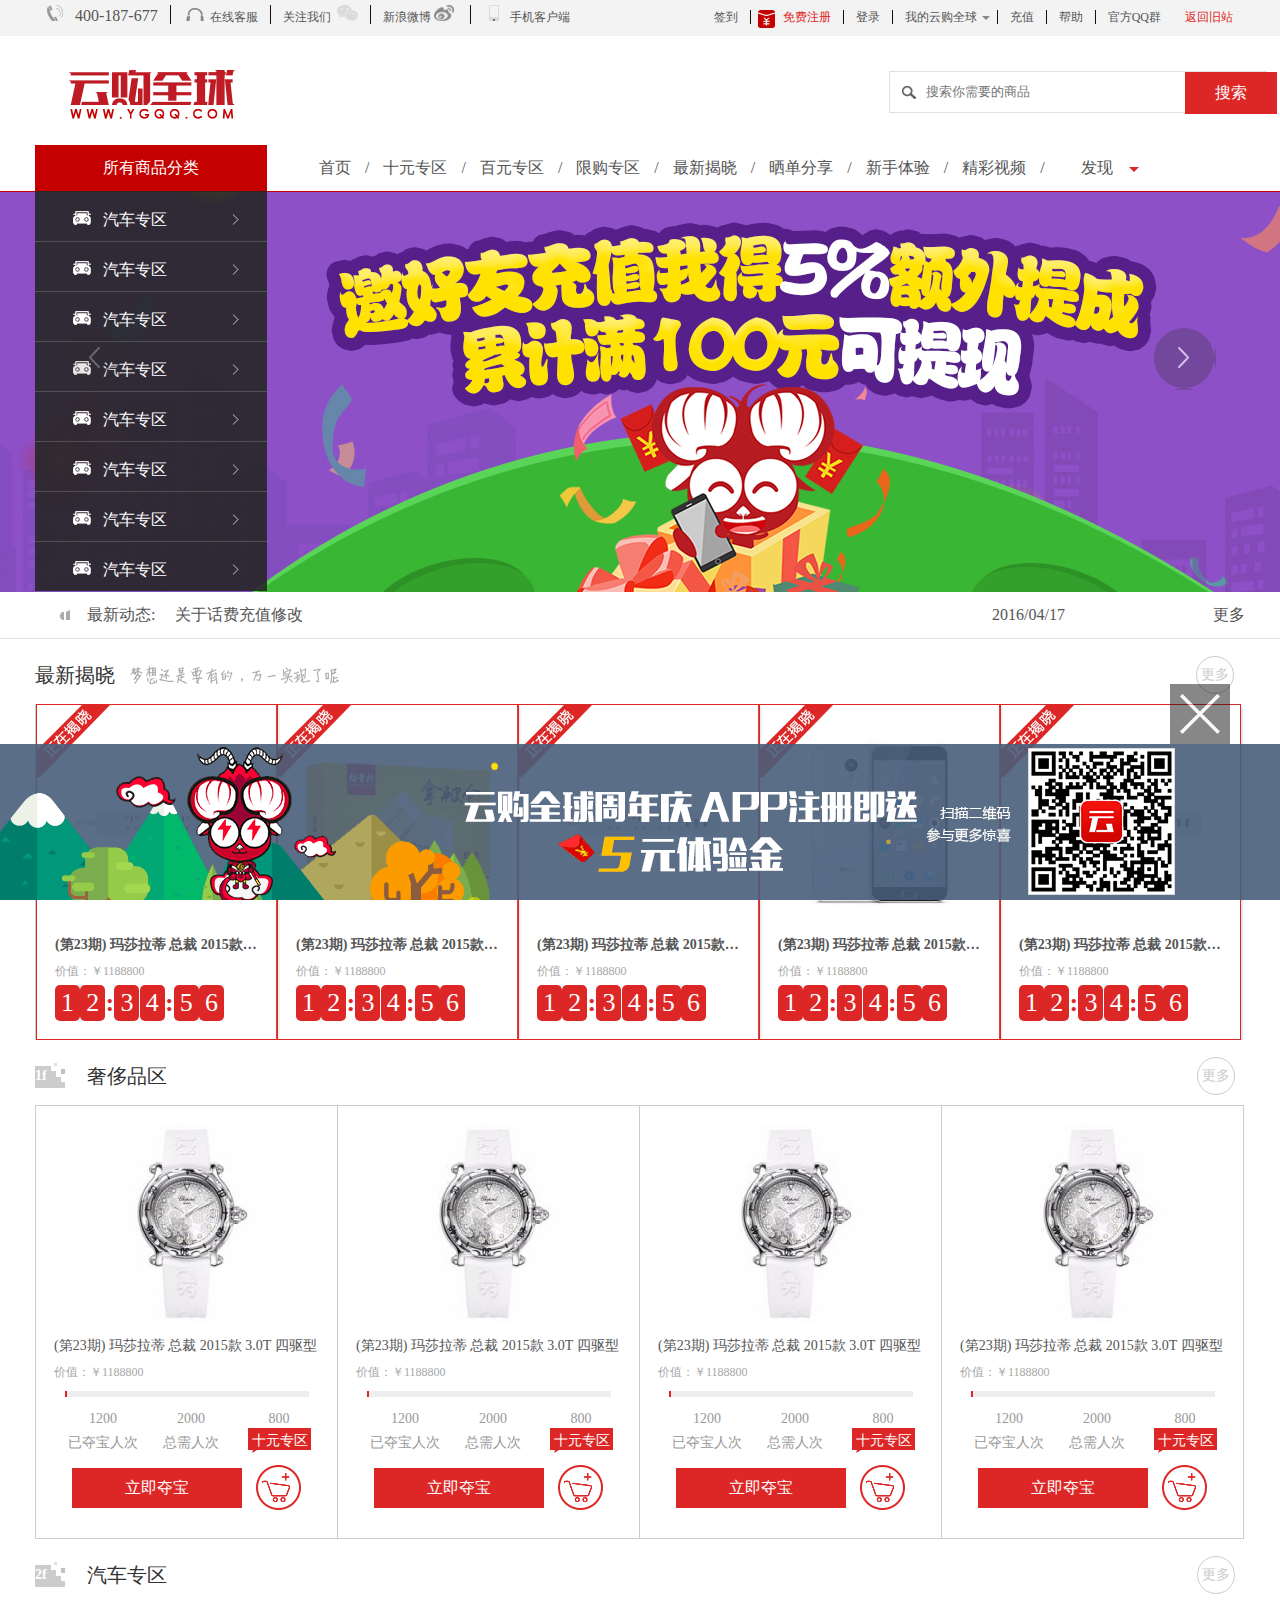
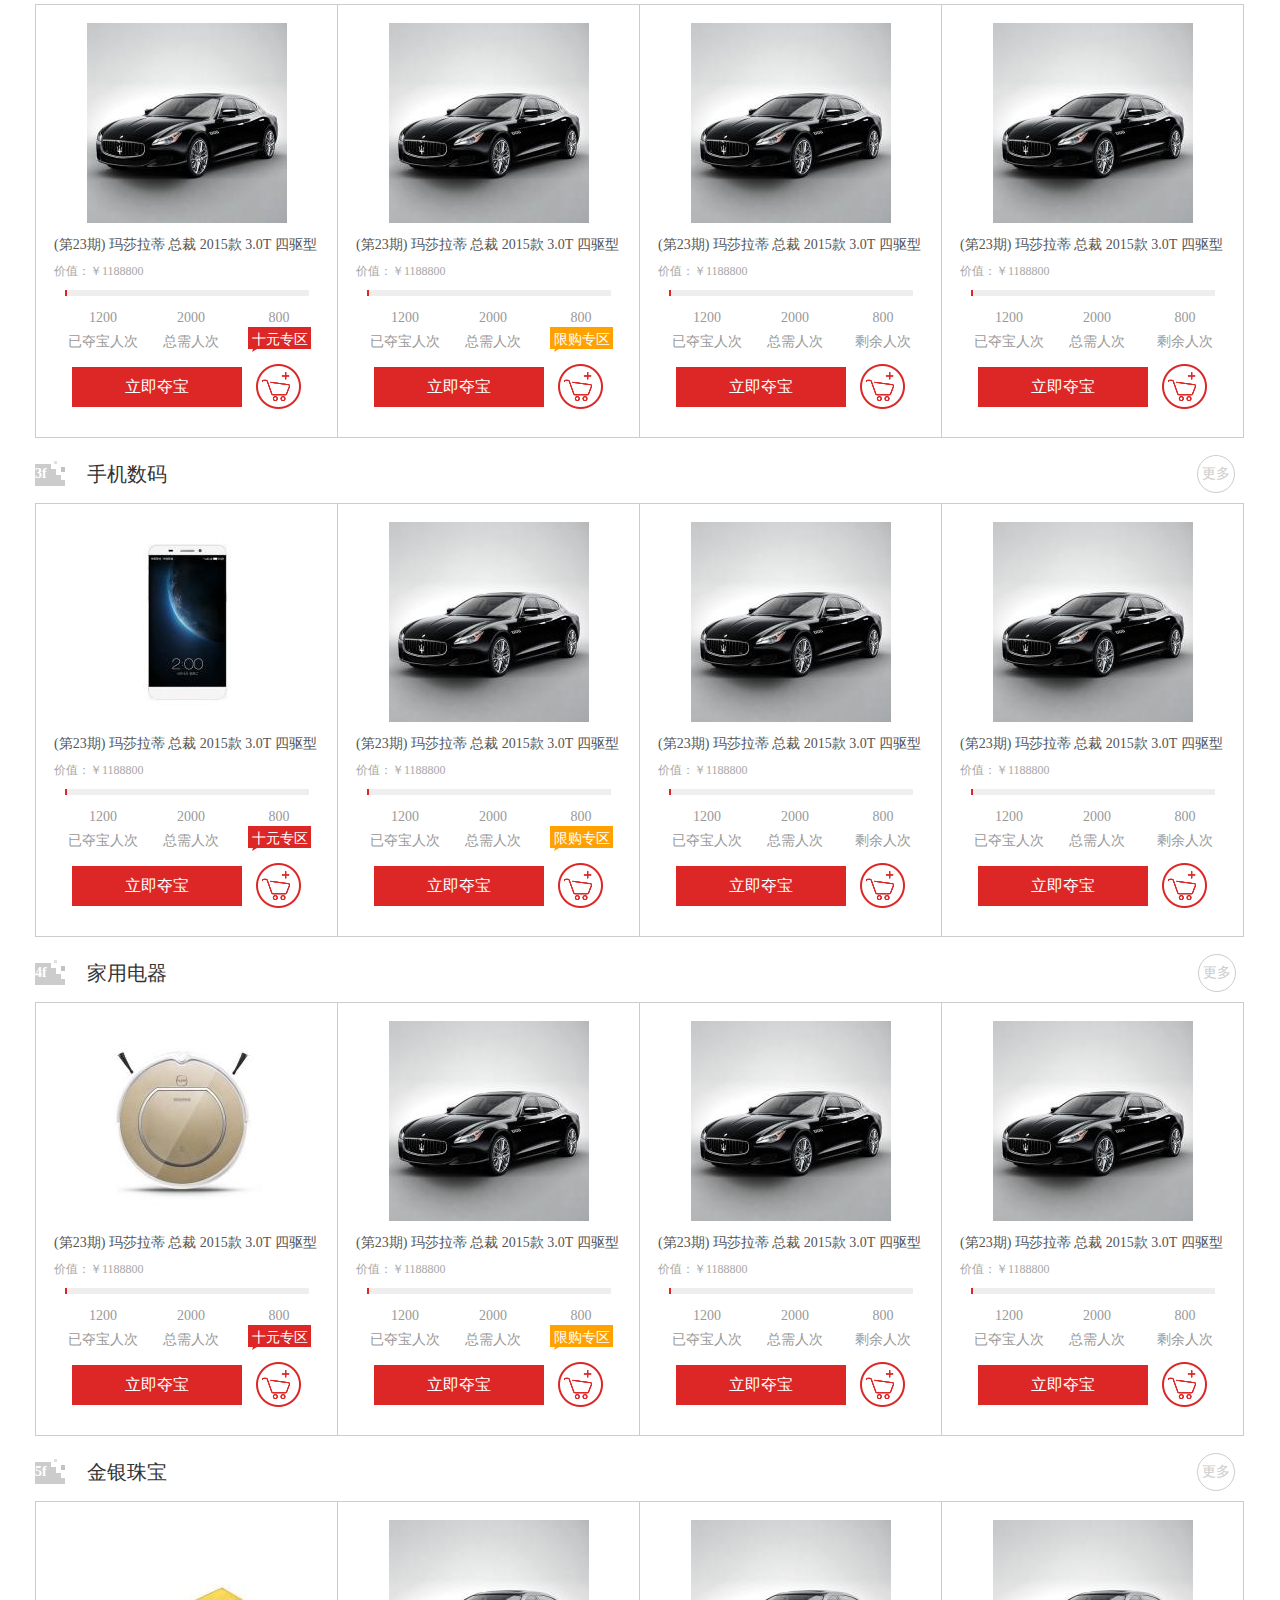
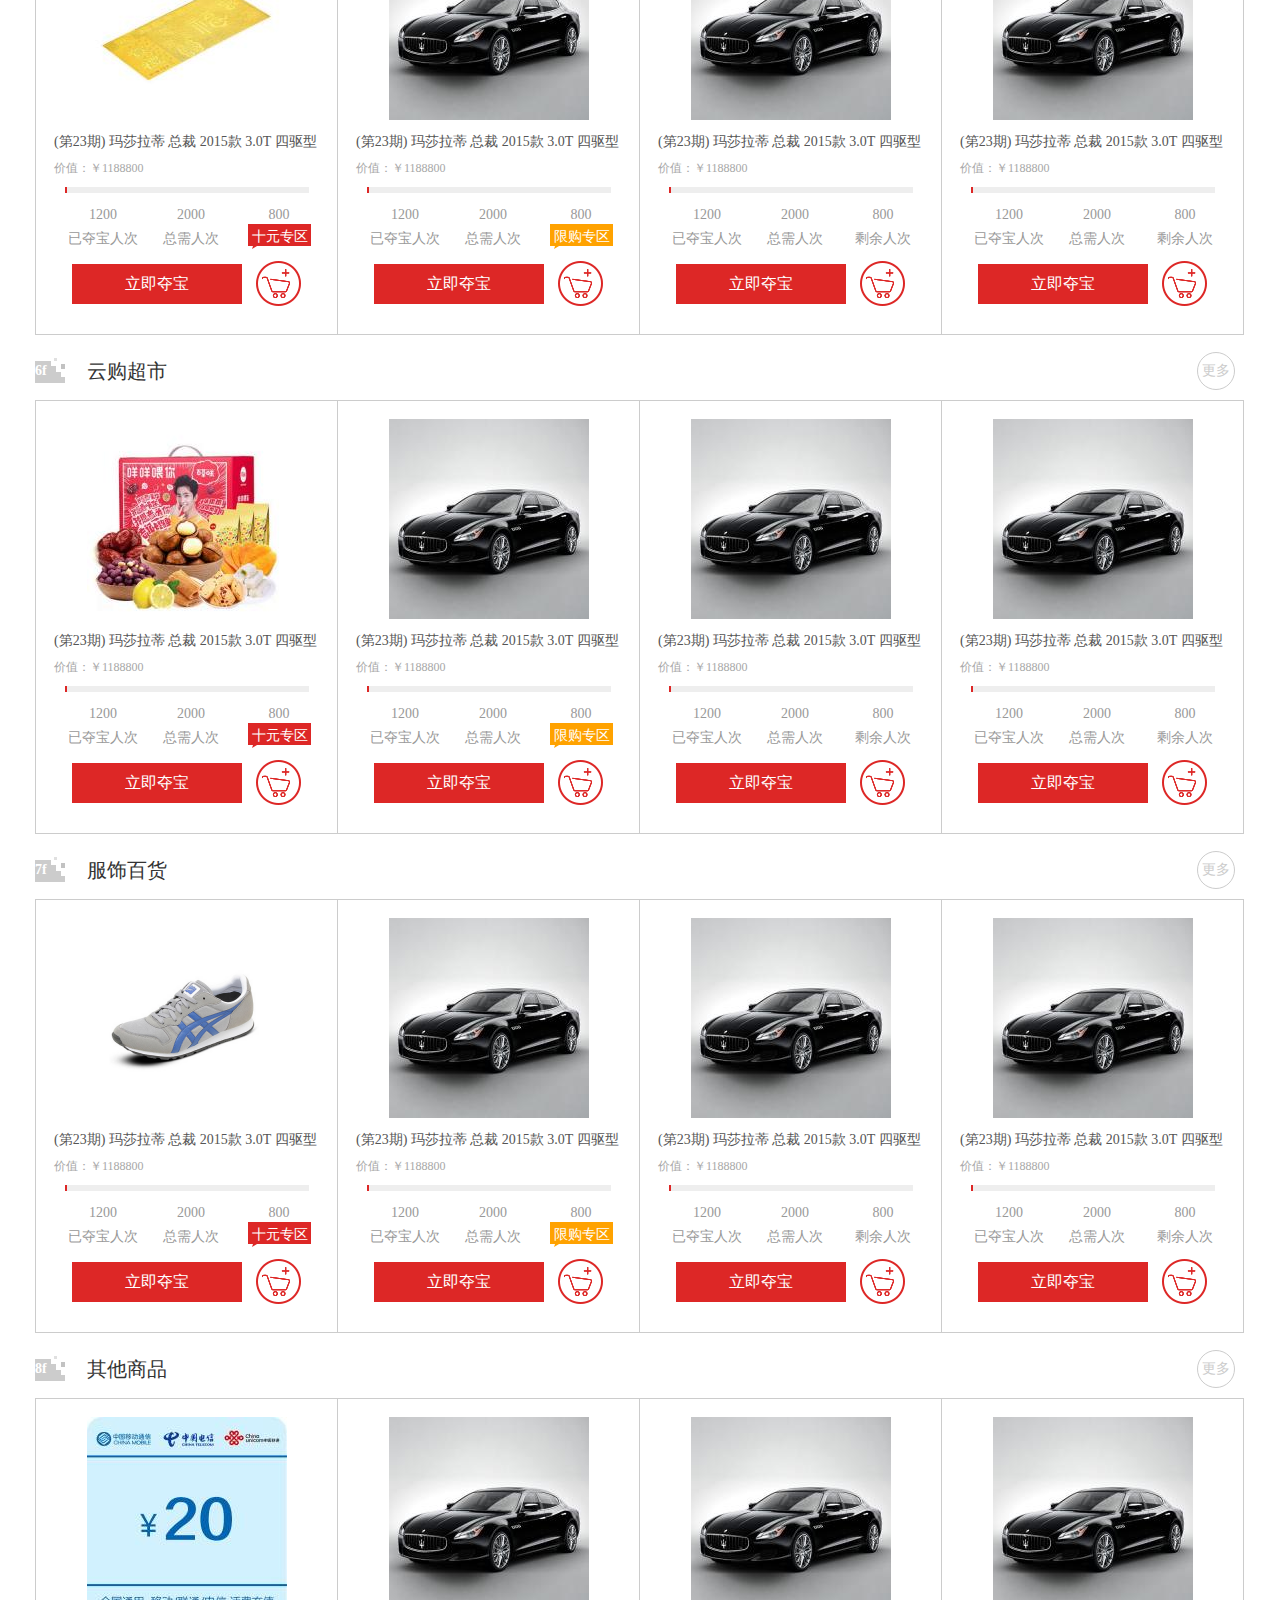
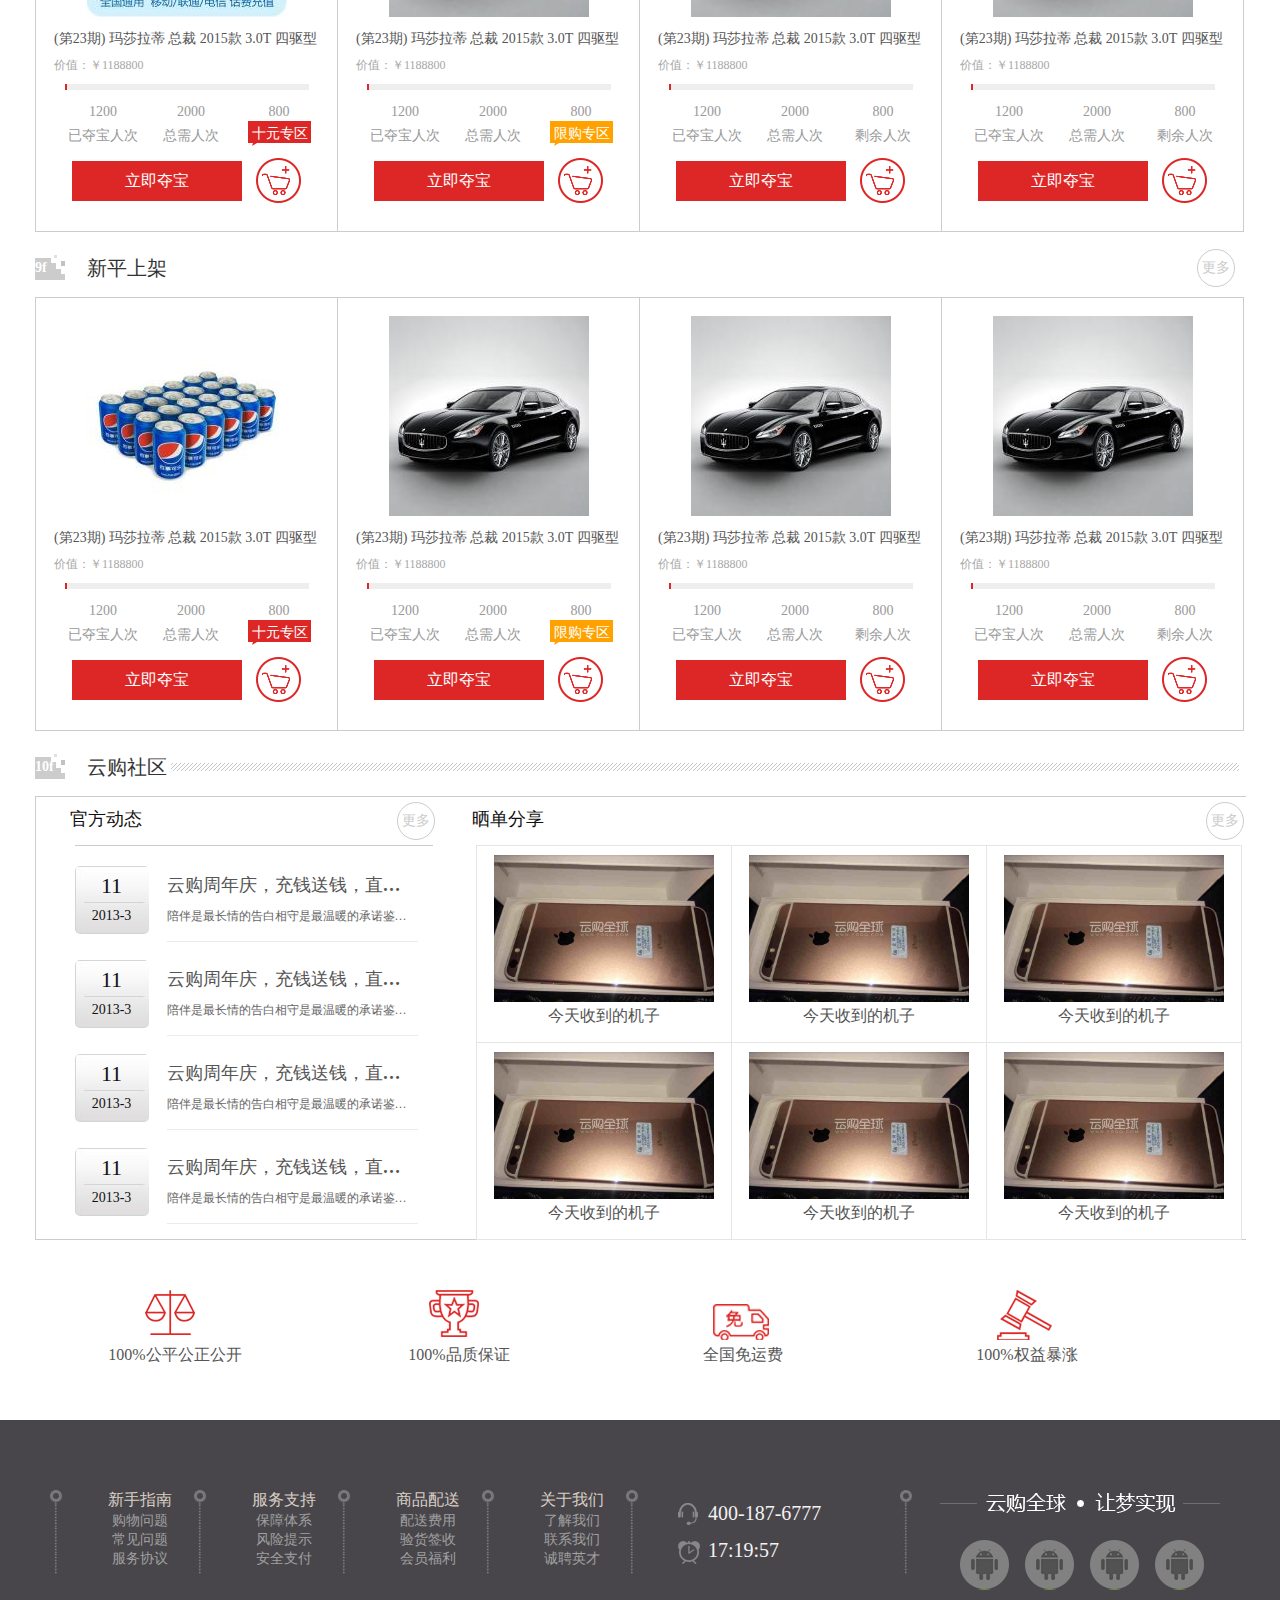
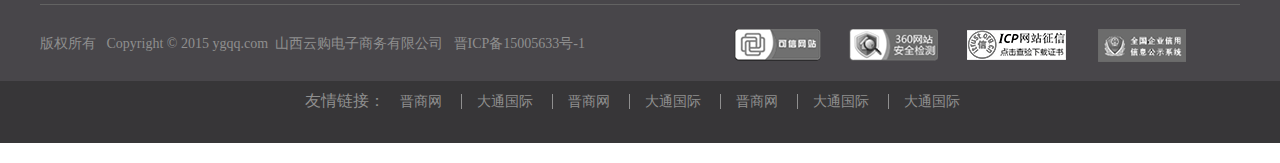
<file: myWoker/yungouquanqiu.html>
<!DOCTYPE html>
<html>
<head lang="zn">
    <meta charset="UTF-8">
    <title>云购全球</title>
    <link rel="stylesheet" href="stylesheets/reset.css"/>
    <link rel="stylesheet" href="stylesheets/yungouquanqiu/yungouquanqiu.css"/>
</head>
<body>
<div class="hearder">
    <!--头部导航开始-->
    <div class="topnav">
        <!--顶部导航-->
        <div class="topnav-box clearfix">
            <ul class="topnav-box-left clearfix">
                <li class="telephone">
                    <a href="javascripts:;">
                        <span class="icon"></span>
                        <span>400-187-677</span>
                    </a>
                </li>
                <li class="online">
                    <a href="javascripts:;">
                        <span class="icon"></span>
                        <span >在线客服</span>
                    </a>
                </li>
                <li class="follow">
                    <a href="javascripts:;">
                        <span>关注我们</span>
                        <span class="icon"></span>
                    </a>
                    <img  src="images/yungouquanqiu/2wm.jpg" alt="2wm"/>
                </li>
                <li class="sina">
                    <a href="javascripts:;">
                        <span>新浪微博</span>
                        <span class="icon"></span>
                    </a>
                    <img src="images/yungouquanqiu/2wm.jpg" alt="2wm"/>
                </li>
                <li class="phone">
                    <a href=javascripts:;"">
                        <span class="icon"></span>
                        <span>手机客户端</span>
                    </a>
                    <img src="images/yungouquanqiu/2wm.jpg" alt="2wm"/>
                </li>
            </ul>
            <ul class="topnav-box-right clearfix">
                <li><a href="javascript:;">签到</a></li>
                <li class="register">
                    <a href="javascript:;">免费注册</a>
                    <img class="top-add" src="images/yungouquanqiu/top_add.png" alt="注册"/>
                </li>
                <li><a href="javascript:;">登录</a></li>
                <li class="mine">
                    <p><a href="javascript:;">我的云购全球<span class="zhen"></span><span class="dao"></span></a></p>
                    <dl>
                        <dd><a href="avascript:;">夺宝记录</a></dd>
                        <dd><a href="avascript:;">获得的商品</a></dd>
                        <dd><a href="avascript:;">个人设置</a></dd>
                    </dl>
                </li>
                <li><a href="javascripts:;">充值</a></li>
                <li><a href="javascripts:;">帮助</a></li>
                <li><a href="javascripts:;">官方QQ群</a></li>
                <li><a href="javascripts:;">返回旧站</a></li>
            </ul>
        </div>
        <!--顶部导航结束-->
    </div>
    <!--搜索区域-->
    <div class="topsearch clearfix">
        <div class="topsearch-logo">
            <a href="javascripts:;"><img src="images/yungouquanqiu/logo.png" alt="云购全球"/></a>
        </div>
        <!--统计-->
        <div class="topsearch-statistics">
        </div>
        <!--统计结束-->
        <!--搜索开始-->
        <div class="topsearch-search">
            <span class="topsearch-search-icon"></span>
            <input class="topsearch-search-text" type="text" placeholder="搜索你需要的商品"value=""/>
            <a class="topsearch-search-btn" href="javascripts:;">搜索</a>
        </div>
        <!--搜索结束-->
    </div>
    <!--搜索区域结束-->
    <!--头部菜单栏和导航开始-->
 <div class="topmenu">
     <div class="topmenu-box clearfix">
         <!--侧边菜单-->
         <div class="topmenu-sidernav">
             <h4 class="topmenu-sidernav-title"><a href="javascripts:;">所有商品分类</a></h4>
             <ul class="topmenu-sidernav-list">
                 <li >
                     <img src="images/yungouquanqiu/index_icon_nav_112.png" alt="汽车专区"/>
                     <a href="">
                         <span >汽车专区</span>
                     </a>
                     <span class="icon"></span>
                 </li>
                 <li>
                     <img src="images/yungouquanqiu/index_icon_nav_112.png" alt="汽车专区"/>
                     <a href="">
                         <span>汽车专区</span>
                     </a>
                     <span class="icon"></span>
                 </li>
                 <li>
                     <img src="images/yungouquanqiu/index_icon_nav_112.png" alt="汽车专区"/>
                     <a href="">
                         <span>汽车专区</span>
                     </a>
                     <span class="icon"></span>
                 </li>
                 <li>
                     <img src="images/yungouquanqiu/index_icon_nav_112.png" alt="汽车专区"/>
                     <a href="">
                         <span>汽车专区</span>
                     </a>
                     <span class="icon"></span>
                 </li>
                 <li>
                     <img src="images/yungouquanqiu/index_icon_nav_112.png" alt="汽车专区"/>
                     <a href="">
                         <span>汽车专区</span>
                     </a>
                     <span class="icon"></span>
                 </li>
                 <li>
                     <img src="images/yungouquanqiu/index_icon_nav_112.png" alt="汽车专区"/>
                     <a href="">
                         <span>汽车专区</span>
                     </a>
                     <span class="icon"></span>
                 </li>
                 <li>
                     <img src="images/yungouquanqiu/index_icon_nav_112.png" alt="汽车专区"/>
                     <a href="">
                         <span>汽车专区</span>
                     </a>
                     <span class="icon"></span>
                 </li>
                 <li>
                     <img src="images/yungouquanqiu/index_icon_nav_112.png" alt="汽车专区"/>
                     <a href="">
                         <span>汽车专区</span>
                     </a>
                     <span class="icon"></span>
                 </li>
             </ul>

         </div>
         <!--侧边菜单结束-->
         <!--横排菜单开始-->
         <div class="topmenu-nav">
             <ul class="topmenu-nav-list  clearfix">
                 <li><a href="wxepf.github.io/myWoker/yungouquanqiu.html">首页</a><span>/</span></li>
                 <li><a href="javascript:;">十元专区</a><span>/</span></li>
                 <li><a href="javascript:;">百元专区</a><span>/</span></li>
                 <li><a href="javascript:;">限购专区</a><span>/</span></li>
                 <li><a href="javascript:;">最新揭晓</a><span>/</span></li>
                 <li><a href="javascript:;">晒单分享</a><span>/</span></li>
                 <li><a href="javascript:;">新手体验</a><span>/</span></li>
                 <li><a href="javascript:;">精彩视频</a><span>/</span></li>
                 <li class="find01">
                     <p><a href="javascript:;">发现</a><span class="dao"></span></p>
                     <dl>
                         <dd><a href="avascript:;">夺宝记录</a></dd>
                         <dd><a href=avascript:;"">获得的商品</a></dd>
                         <dd><a href="avascript:;">个人设置</a></dd>
                         <dd><a href="avascript:;">夺宝记录</a></dd>
                         <dd><a href=avascript:;"">获得的商品</a></dd>
                         <dd><a href="avascript:;">个人设置</a></dd>
                     </dl>

                 </li>

             </ul>
         </div>
         <!--横排菜单结束-->
     </div>
 </div>
    <!--头部菜单栏和导航结束-->
    <!--头部导航结束-->
    <!--焦点轮播图-->
    <div class="carousel">
        <ul class="carousel-box clearfix">
            <li>
                <a class="a2" href="javascript:;" style="background:url('images/yungouquanqiu/jd01.jpg')no-repeat center">
                </a>
            </li>
            <li>
                <a class="a2" href="javascript:;" style="background:url('images/yungouquanqiu/jd02.jpg')no-repeat center">
                </a>
            </li>
            <li>
                <a class="a2" href="javascript:;" style="background:url('images/yungouquanqiu/jd03.jpg')no-repeat center">
                </a>
            </li>
            <li>
                <a class="a2" href="javascript:;" style="background:url('images/yungouquanqiu/jd04.jpg')no-repeat center">
                </a>
            </li>
            <li>
                <a class="a2" href="javascript:;" style="background:url('images/yungouquanqiu/jd05.jpg')no-repeat center">
                </a>
            </li>
            <li>
                <a class="a2" href="javascript:;" style="background:url('images/yungouquanqiu/jd06.jpg')no-repeat center">
                </a>
            </li>
            <li>
                <a class="a2" href="javascript:;" style="background:url('images/yungouquanqiu/jd07.jpg')no-repeat center">
                </a>
            </li>
            <li>
                <a class="a2" href="javascript:;" style="background:url('images/yungouquanqiu/jd08.jpg')no-repeat center">
                </a>
            </li>
        </ul>
        <ol class="carousel-list clearfix">
            <li class="item"><a href="javascript:;">1</a></li>
            <li class="item"><a href="javascript:;">2</a></li>
            <li class="item"><a href="javascript:;">3</a></li>
            <li class="item"><a href="javascript:;">4</a></li>
            <li class="item"><a href="javascript:;">5</a></li>
            <li class="item"><a href="javascript:;">6</a></li>
            <li class="item"><a href="javascript:;">7</a></li>
            <li class="item"><a href="javascript:;">8</a></li>
        </ol>
        <div class="carouser-lbtn"><a href="javascript:;">pre</a></div>
        <div class="carouser-rbtn"><a href="javascript:;">next</a></div>
    </div>
    <!--焦点轮播图结束-->
    <!--最新动态-->
    <div class="news">
        <div class="news-box">
            <div class="news-box-left clearfix">
                <a class="zxdt" href="javascript:;"><span class="icon"></span>最新动态:<span></span></a>
                <a class="more" href="javascript:;">更多</a>
            </div>
            <ul class="news-box-right ">
                <li>
                    <a class="news-title" href="javascript:;">关于话费充值修改</a>
                    <span class="news-date">2016/04/17</span>
                </li>
                <li>
                    <a class="news-title" href="javascript:;">关于五一节活动</a>
                    <span class="news-date">2016/04/18</span>
                </li>
                <li>
                    <a class="news-title" href="javascript:;">关于话费</a>
                    <span class="news-date">2016/04/19</span>
                </li>
                <li>
                    <a class="news-title" href="javascript:;">修改</a>
                    <span class="news-date">2016/04/20</span>
                </li>
            </ul>
        </div>
    </div>
    <!--最新动态结束-->
</div>
<!--最新揭晓-->
<div class="communal hot">
    <h3 class="cm-title">
        <a class="cm-title-title" href="javascript"><spa>最新揭晓</spa></a>
        <span class="cm-title-floor"></span>
        <a class="cm-title-more" href="javascript"><span>更多</span></a>
    </h3>
    <ul class="cm-list  clearfix">
        <li class="cm-list-item">
            <div class="itemImg">
                <a class="Img" href="javascript:;">
                    <img src="images/yungouquanqiu/hot.png" alt="c"/>
                </a>
                <a class="Title"href="javascript:;">(第23期) 玛莎拉蒂 总裁  2015款 3.0T 四驱型</a>
                <span class="Price">价值：￥1188800</span>
            </div>
            <div class="hot-log">
            </div>
            <div class="cm-time">
                <span class="m1">1</span>
                <span class="m2">2</span>
                <b>:</b>
                <span class="s1">3</span>
                <span class="s2">4</span>
                <b>:</b>
                <span class="zs1">5</span>
                <span class="zs2">6</span>
            </div>
        </li>
        <li class="cm-list-item">
            <div class="itemImg">
                <a class="Img" href="javascript:;">
                    <img src="images/yungouquanqiu/hot1.png" alt="c"/>
                </a>
                <a class="Title"href="javascript:;">(第23期) 玛莎拉蒂 总裁  2015款 3.0T 四驱型</a>
                <span class="Price">价值：￥1188800</span>
            </div>
            <div class="hot-log">
            </div>
            <div class="cm-time">
                <span class="m1">1</span>
                <span class="m2">2</span>
                <b>:</b>
                <span class="s1">3</span>
                <span class="s2">4</span>
                <b>:</b>
                <span class="zs1">5</span>
                <span class="zs2">6</span>
            </div>
        </li>
        <li class="cm-list-item">
            <div class="itemImg">
                <a class="Img" href="javascript:;">
                    <img src="images/yungouquanqiu/hot.png" alt="c"/>
                </a>
                <a class="Title"href="javascript:;">(第23期) 玛莎拉蒂 总裁  2015款 3.0T 四驱型</a>
                <span class="Price">价值：￥1188800</span>
            </div>
            <div class="hot-log">
            </div>
            <div class="cm-time">
                <span class="m1">1</span>
                <span class="m2">2</span>
                <b>:</b>
                <span class="s1">3</span>
                <span class="s2">4</span>
                <b>:</b>
                <span class="zs1">5</span>
                <span class="zs2">6</span>
            </div>
        </li>
        <li class="cm-list-item">
            <div class="itemImg">
                <a class="Img" href="javascript:;">
                    <img src="images/yungouquanqiu/hot2.png" alt="c"/>
                </a>
                <a class="Title"href="javascript:;">(第23期) 玛莎拉蒂 总裁  2015款 3.0T 四驱型</a>
                <span class="Price">价值：￥1188800</span>
            </div>
            <div class="hot-log">
            </div>
            <div class="cm-time">
                <span class="m1">1</span>
                <span class="m2">2</span>
                <b>:</b>
                <span class="s1">3</span>
                <span class="s2">4</span>
                <b>:</b>
                <span class="zs1">5</span>
                <span class="zs2">6</span>
            </div>
        </li>
        <li class="cm-list-item">
            <div class="itemImg">
                <a class="Img" href="javascript:;">
                    <img src="images/yungouquanqiu/hot.png" alt="c"/>
                </a>
                <a class="Title"href="javascript:;">(第23期) 玛莎拉蒂 总裁  2015款 3.0T 四驱型</a>
                <span class="Price">价值：￥1188800</span>
            </div>
            <div class="hot-log">
            </div>
            <div class="cm-time">
                <span class="m1">1</span>
                <span class="m2">2</span>
                <b>:</b>
                <span class="s1">3</span>
                <span class="s2">4</span>
                <b>:</b>
                <span class="zs1">5</span>
                <span class="zs2">6</span>
            </div>
        </li>
    </ul>

</div>
<!--最新揭晓结束-->
<div  id="main">
    <!--1f-->
    <div class="communal communal02" id="f1">
        <h3 class="cm-title">
            <span class="cm-title-floor">1f</span>
            <a class="cm-title-title" href="javascript"><spa>奢侈品区</spa></a>
            <a class="cm-title-more" href="javascript"><span>更多</span></a>
        </h3>
        <ul class="cm-list clearfix">
            <li class="cm-list-item">
                <div class="itemImg">
                    <a class="Img" href="javascript:;">
                        <img src="images/yungouquanqiu/car2.png" alt="c"/>
                    </a>
                    <a class="Title"href="javascript:;">(第23期) 玛莎拉蒂 总裁  2015款 3.0T 四驱型</a>
                    <span class="Price">价值：￥1188800</span>
                </div>
                <div class="Progress">
                    <div class="Progress-item"></div>
                </div>
                <ul class="progressData clearfix">
                    <li>1200</li>
                    <li>2000</li>
                    <li>800</li>
                    <li>已夺宝人次</li>
                    <li>总需人次</li>
                    <li>剩余人次</li>
                </ul>
                <div class="Buy-box">
                    <a class="Rob" href="javascript:;">立即夺宝</a>
                    <a class="Buy" href="javascript:;"></a>
                </div>

                <div class="cm-prompt">
                    十元专区
                </div>
            </li>
            <li class="cm-list-item">
                <div class="itemImg">
                    <a class="Img" href="javascript:;">
                        <img src="images/yungouquanqiu/car2.png" alt="c"/>
                    </a>
                    <a class="Title"href="javascript:;">(第23期) 玛莎拉蒂 总裁  2015款 3.0T 四驱型</a>
                    <span class="Price">价值：￥1188800</span>
                </div>
                <div class="Progress">
                    <div class="Progress-item"></div>
                </div>
                <ul class="progressData clearfix">
                    <li>1200</li>
                    <li>2000</li>
                    <li>800</li>
                    <li>已夺宝人次</li>
                    <li>总需人次</li>
                    <li>剩余人次</li>
                </ul>
                <div class="Buy-box">
                    <a class="Rob" href="javascript:;">立即夺宝</a>
                    <a class="Buy" href="javascript:;"></a>
                </div>

                <div class="cm-prompt">
                    十元专区
                </div>
            </li>
            <li class="cm-list-item">
                <div class="itemImg">
                    <a class="Img" href="javascript:;">
                        <img src="images/yungouquanqiu/car2.png" alt="c"/>
                    </a>
                    <a class="Title"href="javascript:;">(第23期) 玛莎拉蒂 总裁  2015款 3.0T 四驱型</a>
                    <span class="Price">价值：￥1188800</span>
                </div>
                <div class="Progress">
                    <div class="Progress-item"></div>
                </div>
                <ul class="progressData clearfix">
                    <li>1200</li>
                    <li>2000</li>
                    <li>800</li>
                    <li>已夺宝人次</li>
                    <li>总需人次</li>
                    <li>剩余人次</li>
                </ul>
                <div class="Buy-box">
                    <a class="Rob" href="javascript:;">立即夺宝</a>
                    <a class="Buy" href="javascript:;"></a>
                </div>

                <div class="cm-prompt">
                    十元专区
                </div>
            </li>
            <li class="cm-list-item">
                <div class="itemImg">
                    <a class="Img" href="javascript:;">
                        <img src="images/yungouquanqiu/car2.png" alt="c"/>
                    </a>
                    <a class="Title"href="javascript:;">(第23期) 玛莎拉蒂 总裁  2015款 3.0T 四驱型</a>
                    <span class="Price">价值：￥1188800</span>
                </div>
                <div class="Progress">
                    <div class="Progress-item"></div>
                </div>
                <ul class="progressData clearfix">
                    <li>1200</li>
                    <li>2000</li>
                    <li>800</li>
                    <li>已夺宝人次</li>
                    <li>总需人次</li>
                    <li>剩余人次</li>
                </ul>
                <div class="Buy-box">
                    <a class="Rob" href="javascript:;">立即夺宝</a>
                    <a class="Buy" href="javascript:;"></a>
                </div>

                <div class="cm-prompt">
                    十元专区
                </div>
            </li>

        </ul>
    </div>
    <!--2f-->
    <div class="communal communal02" id="f2">
        <h3 class="cm-title">
            <span class="cm-title-floor">2f</span>
            <a class="cm-title-title" href="javascript"><spa>汽车专区</spa></a>
            <a class="cm-title-more" href="javascript"><span>更多</span></a>
        </h3>
        <ul class="cm-list clearfix">
            <li class="cm-list-item">
                <div class="itemImg">
                    <a class="Img" href="javascript:;">
                        <img src="images/yungouquanqiu/car.png" alt="c"/>
                    </a>
                    <a class="Title"href="javascript:;">(第23期) 玛莎拉蒂 总裁  2015款 3.0T 四驱型</a>
                    <span class="Price">价值：￥1188800</span>
                </div>
                <div class="Progress">
                    <div class="Progress-item"></div>
                </div>
                <ul class="progressData clearfix">
                    <li>1200</li>
                    <li>2000</li>
                    <li>800</li>
                    <li>已夺宝人次</li>
                    <li>总需人次</li>
                    <li>剩余人次</li>
                </ul>
                <div class="Buy-box">
                    <a class="Rob" href="javascript:;">立即夺宝</a>
                    <a class="Buy" href="javascript:;"></a>
                </div>

                <div class="cm-prompt">
                    十元专区
                </div>
            </li>
            <li class="cm-list-item">
                <div class="itemImg">
                    <a class="Img" href="javascript:;">
                        <img src="images/yungouquanqiu/car.png" alt="c"/>
                    </a>
                    <a class="Title"href="javascript:;">(第23期) 玛莎拉蒂 总裁  2015款 3.0T 四驱型</a>
                    <span class="Price">价值：￥1188800</span>
                </div>
                <div class="Progress">
                    <div class="Progress-item"></div>
                </div>
                <ul class="progressData clearfix">
                    <li>1200</li>
                    <li>2000</li>
                    <li>800</li>
                    <li>已夺宝人次</li>
                    <li>总需人次</li>
                    <li>剩余人次</li>
                </ul>
                <div class="Buy-box">
                    <a class="Rob" href="javascript:;">立即夺宝</a>
                    <a class="Buy" href="javascript:;"></a>
                </div>
                <div class="cm-prompt2">
                    限购专区
                </div>
            </li>
            <li class="cm-list-item">
                <div class="itemImg">
                    <a class="Img" href="javascript:;">
                        <img src="images/yungouquanqiu/car.png" alt="c"/>
                    </a>
                    <a class="Title"href="javascript:;">(第23期) 玛莎拉蒂 总裁  2015款 3.0T 四驱型</a>
                    <span class="Price">价值：￥1188800</span>
                </div>
                <div class="Progress">
                    <div class="Progress-item"></div>
                </div>
                <ul class="progressData clearfix">
                    <li>1200</li>
                    <li>2000</li>
                    <li>800</li>
                    <li>已夺宝人次</li>
                    <li>总需人次</li>
                    <li>剩余人次</li>
                </ul>
                <div class="Buy-box">
                    <a class="Rob" href="javascript:;">立即夺宝</a>
                    <a class="Buy" href="javascript:;"></a>
                </div>
            </li>
            <li class="cm-list-item">
                <div class="itemImg">
                    <a class="Img" href="javascript:;">
                        <img src="images/yungouquanqiu/car.png" alt="c"/>
                    </a>
                    <a class="Title"href="javascript:;">(第23期) 玛莎拉蒂 总裁  2015款 3.0T 四驱型</a>
                    <span class="Price">价值：￥1188800</span>
                </div>
                <div class="Progress">
                    <div class="Progress-item"></div>
                </div>
                <ul class="progressData clearfix">
                    <li>1200</li>
                    <li>2000</li>
                    <li>800</li>
                    <li>已夺宝人次</li>
                    <li>总需人次</li>
                    <li>剩余人次</li>
                </ul>
                <div class="Buy-box">
                    <a class="Rob" href="javascript:;">立即夺宝</a>
                    <a class="Buy" href="javascript:;"></a>
                </div>
            </li>
        </ul>
    </div>
    <!--3f-->
    <div class="communal communal02" id="f3">
        <h3 class="cm-title">
            <span class="cm-title-floor">3f</span>
            <a class="cm-title-title" href="javascript"><spa>手机数码</spa></a>
            <a class="cm-title-more" href="javascript"><span>更多</span></a>
        </h3>
        <ul class="cm-list clearfix">
            <li class="cm-list-item">
                <div class="itemImg">
                    <a class="Img" href="javascript:;">
                        <img src="images/yungouquanqiu/car3.png" alt="c"/>
                    </a>
                    <a class="Title"href="javascript:;">(第23期) 玛莎拉蒂 总裁  2015款 3.0T 四驱型</a>
                    <span class="Price">价值：￥1188800</span>
                </div>
                <div class="Progress">
                    <div class="Progress-item"></div>
                </div>
                <ul class="progressData clearfix">
                    <li>1200</li>
                    <li>2000</li>
                    <li>800</li>
                    <li>已夺宝人次</li>
                    <li>总需人次</li>
                    <li>剩余人次</li>
                </ul>
                <div class="Buy-box">
                    <a class="Rob" href="javascript:;">立即夺宝</a>
                    <a class="Buy" href="javascript:;"></a>
                </div>

                <div class="cm-prompt">
                    十元专区
                </div>
            </li>
            <li class="cm-list-item">
                <div class="itemImg">
                    <a class="Img" href="javascript:;">
                        <img src="images/yungouquanqiu/car.png" alt="c"/>
                    </a>
                    <a class="Title"href="javascript:;">(第23期) 玛莎拉蒂 总裁  2015款 3.0T 四驱型</a>
                    <span class="Price">价值：￥1188800</span>
                </div>
                <div class="Progress">
                    <div class="Progress-item"></div>
                </div>
                <ul class="progressData clearfix">
                    <li>1200</li>
                    <li>2000</li>
                    <li>800</li>
                    <li>已夺宝人次</li>
                    <li>总需人次</li>
                    <li>剩余人次</li>
                </ul>
                <div class="Buy-box">
                    <a class="Rob" href="javascript:;">立即夺宝</a>
                    <a class="Buy" href="javascript:;"></a>
                </div>
                <div class="cm-prompt2">
                    限购专区
                </div>
            </li>
            <li class="cm-list-item">
                <div class="itemImg">
                    <a class="Img" href="javascript:;">
                        <img src="images/yungouquanqiu/car.png" alt="c"/>
                    </a>
                    <a class="Title"href="javascript:;">(第23期) 玛莎拉蒂 总裁  2015款 3.0T 四驱型</a>
                    <span class="Price">价值：￥1188800</span>
                </div>
                <div class="Progress">
                    <div class="Progress-item"></div>
                </div>
                <ul class="progressData clearfix">
                    <li>1200</li>
                    <li>2000</li>
                    <li>800</li>
                    <li>已夺宝人次</li>
                    <li>总需人次</li>
                    <li>剩余人次</li>
                </ul>
                <div class="Buy-box">
                    <a class="Rob" href="javascript:;">立即夺宝</a>
                    <a class="Buy" href="javascript:;"></a>
                </div>
            </li>
            <li class="cm-list-item">
                <div class="itemImg">
                    <a class="Img" href="javascript:;">
                        <img src="images/yungouquanqiu/car.png" alt="c"/>
                    </a>
                    <a class="Title"href="javascript:;">(第23期) 玛莎拉蒂 总裁  2015款 3.0T 四驱型</a>
                    <span class="Price">价值：￥1188800</span>
                </div>
                <div class="Progress">
                    <div class="Progress-item"></div>
                </div>
                <ul class="progressData clearfix">
                    <li>1200</li>
                    <li>2000</li>
                    <li>800</li>
                    <li>已夺宝人次</li>
                    <li>总需人次</li>
                    <li>剩余人次</li>
                </ul>
                <div class="Buy-box">
                    <a class="Rob" href="javascript:;">立即夺宝</a>
                    <a class="Buy" href="javascript:;"></a>
                </div>
            </li>
        </ul>
    </div>
    <!--4f-->
    <div class="communal communal02" id="f4">
        <h3 class="cm-title">
            <span class="cm-title-floor">4f</span>
            <a class="cm-title-title" href="javascript"><spa>
                家用电器
            </spa></a>
            <a class="cm-title-more" href="javascript"><span>更多</span></a>
        </h3>
        <ul class="cm-list clearfix">
            <li class="cm-list-item">
                <div class="itemImg">
                    <a class="Img" href="javascript:;">
                        <img src="images/yungouquanqiu/car4.png" alt="c"/>
                    </a>
                    <a class="Title"href="javascript:;">(第23期) 玛莎拉蒂 总裁  2015款 3.0T 四驱型</a>
                    <span class="Price">价值：￥1188800</span>
                </div>
                <div class="Progress">
                    <div class="Progress-item"></div>
                </div>
                <ul class="progressData clearfix">
                    <li>1200</li>
                    <li>2000</li>
                    <li>800</li>
                    <li>已夺宝人次</li>
                    <li>总需人次</li>
                    <li>剩余人次</li>
                </ul>
                <div class="Buy-box">
                    <a class="Rob" href="javascript:;">立即夺宝</a>
                    <a class="Buy" href="javascript:;"></a>
                </div>

                <div class="cm-prompt">
                    十元专区
                </div>
            </li>
            <li class="cm-list-item">
                <div class="itemImg">
                    <a class="Img" href="javascript:;">
                        <img src="images/yungouquanqiu/car.png" alt="c"/>
                    </a>
                    <a class="Title"href="javascript:;">(第23期) 玛莎拉蒂 总裁  2015款 3.0T 四驱型</a>
                    <span class="Price">价值：￥1188800</span>
                </div>
                <div class="Progress">
                    <div class="Progress-item"></div>
                </div>
                <ul class="progressData clearfix">
                    <li>1200</li>
                    <li>2000</li>
                    <li>800</li>
                    <li>已夺宝人次</li>
                    <li>总需人次</li>
                    <li>剩余人次</li>
                </ul>
                <div class="Buy-box">
                    <a class="Rob" href="javascript:;">立即夺宝</a>
                    <a class="Buy" href="javascript:;"></a>
                </div>
                <div class="cm-prompt2">
                    限购专区
                </div>
            </li>
            <li class="cm-list-item">
                <div class="itemImg">
                    <a class="Img" href="javascript:;">
                        <img src="images/yungouquanqiu/car.png" alt="c"/>
                    </a>
                    <a class="Title"href="javascript:;">(第23期) 玛莎拉蒂 总裁  2015款 3.0T 四驱型</a>
                    <span class="Price">价值：￥1188800</span>
                </div>
                <div class="Progress">
                    <div class="Progress-item"></div>
                </div>
                <ul class="progressData clearfix">
                    <li>1200</li>
                    <li>2000</li>
                    <li>800</li>
                    <li>已夺宝人次</li>
                    <li>总需人次</li>
                    <li>剩余人次</li>
                </ul>
                <div class="Buy-box">
                    <a class="Rob" href="javascript:;">立即夺宝</a>
                    <a class="Buy" href="javascript:;"></a>
                </div>
            </li>
            <li class="cm-list-item">
                <div class="itemImg">
                    <a class="Img" href="javascript:;">
                        <img src="images/yungouquanqiu/car.png" alt="c"/>
                    </a>
                    <a class="Title"href="javascript:;">(第23期) 玛莎拉蒂 总裁  2015款 3.0T 四驱型</a>
                    <span class="Price">价值：￥1188800</span>
                </div>
                <div class="Progress">
                    <div class="Progress-item"></div>
                </div>
                <ul class="progressData clearfix">
                    <li>1200</li>
                    <li>2000</li>
                    <li>800</li>
                    <li>已夺宝人次</li>
                    <li>总需人次</li>
                    <li>剩余人次</li>
                </ul>
                <div class="Buy-box">
                    <a class="Rob" href="javascript:;">立即夺宝</a>
                    <a class="Buy" href="javascript:;"></a>
                </div>
            </li>
        </ul>
    </div>
    <!--5f-->
    <div class="communal communal02" id="f5">
        <h3 class="cm-title">
            <span class="cm-title-floor">5f</span>
            <a class="cm-title-title" href="javascript"><spa>金银珠宝</spa></a>
            <a class="cm-title-more" href="javascript"><span>更多</span></a>
        </h3>
        <ul class="cm-list clearfix">
            <li class="cm-list-item">
                <div class="itemImg">
                    <a class="Img" href="javascript:;">
                        <img src="images/yungouquanqiu/car5.png" alt="c"/>
                    </a>
                    <a class="Title"href="javascript:;">(第23期) 玛莎拉蒂 总裁  2015款 3.0T 四驱型</a>
                    <span class="Price">价值：￥1188800</span>
                </div>
                <div class="Progress">
                    <div class="Progress-item"></div>
                </div>
                <ul class="progressData clearfix">
                    <li>1200</li>
                    <li>2000</li>
                    <li>800</li>
                    <li>已夺宝人次</li>
                    <li>总需人次</li>
                    <li>剩余人次</li>
                </ul>
                <div class="Buy-box">
                    <a class="Rob" href="javascript:;">立即夺宝</a>
                    <a class="Buy" href="javascript:;"></a>
                </div>

                <div class="cm-prompt">
                    十元专区
                </div>
            </li>
            <li class="cm-list-item">
                <div class="itemImg">
                    <a class="Img" href="javascript:;">
                        <img src="images/yungouquanqiu/car.png" alt="c"/>
                    </a>
                    <a class="Title"href="javascript:;">(第23期) 玛莎拉蒂 总裁  2015款 3.0T 四驱型</a>
                    <span class="Price">价值：￥1188800</span>
                </div>
                <div class="Progress">
                    <div class="Progress-item"></div>
                </div>
                <ul class="progressData clearfix">
                    <li>1200</li>
                    <li>2000</li>
                    <li>800</li>
                    <li>已夺宝人次</li>
                    <li>总需人次</li>
                    <li>剩余人次</li>
                </ul>
                <div class="Buy-box">
                    <a class="Rob" href="javascript:;">立即夺宝</a>
                    <a class="Buy" href="javascript:;"></a>
                </div>
                <div class="cm-prompt2">
                    限购专区
                </div>
            </li>
            <li class="cm-list-item">
                <div class="itemImg">
                    <a class="Img" href="javascript:;">
                        <img src="images/yungouquanqiu/car.png" alt="c"/>
                    </a>
                    <a class="Title"href="javascript:;">(第23期) 玛莎拉蒂 总裁  2015款 3.0T 四驱型</a>
                    <span class="Price">价值：￥1188800</span>
                </div>
                <div class="Progress">
                    <div class="Progress-item"></div>
                </div>
                <ul class="progressData clearfix">
                    <li>1200</li>
                    <li>2000</li>
                    <li>800</li>
                    <li>已夺宝人次</li>
                    <li>总需人次</li>
                    <li>剩余人次</li>
                </ul>
                <div class="Buy-box">
                    <a class="Rob" href="javascript:;">立即夺宝</a>
                    <a class="Buy" href="javascript:;"></a>
                </div>
            </li>
            <li class="cm-list-item">
                <div class="itemImg">
                    <a class="Img" href="javascript:;">
                        <img src="images/yungouquanqiu/car.png" alt="c"/>
                    </a>
                    <a class="Title"href="javascript:;">(第23期) 玛莎拉蒂 总裁  2015款 3.0T 四驱型</a>
                    <span class="Price">价值：￥1188800</span>
                </div>
                <div class="Progress">
                    <div class="Progress-item"></div>
                </div>
                <ul class="progressData clearfix">
                    <li>1200</li>
                    <li>2000</li>
                    <li>800</li>
                    <li>已夺宝人次</li>
                    <li>总需人次</li>
                    <li>剩余人次</li>
                </ul>
                <div class="Buy-box">
                    <a class="Rob" href="javascript:;">立即夺宝</a>
                    <a class="Buy" href="javascript:;"></a>
                </div>
            </li>
        </ul>
    </div>
    <!--6f-->
    <div class="communal communal02" id="f6">
        <h3 class="cm-title">
            <span class="cm-title-floor">6f</span>
            <a class="cm-title-title" href="javascript"><spa>云购超市</spa></a>
            <a class="cm-title-more" href="javascript"><span>更多</span></a>
        </h3>
        <ul class="cm-list clearfix">
            <li class="cm-list-item">
                <div class="itemImg">
                    <a class="Img" href="javascript:;">
                        <img src="images/yungouquanqiu/car6.png" alt="c"/>
                    </a>
                    <a class="Title"href="javascript:;">(第23期) 玛莎拉蒂 总裁  2015款 3.0T 四驱型</a>
                    <span class="Price">价值：￥1188800</span>
                </div>
                <div class="Progress">
                    <div class="Progress-item"></div>
                </div>
                <ul class="progressData clearfix">
                    <li>1200</li>
                    <li>2000</li>
                    <li>800</li>
                    <li>已夺宝人次</li>
                    <li>总需人次</li>
                    <li>剩余人次</li>
                </ul>
                <div class="Buy-box">
                    <a class="Rob" href="javascript:;">立即夺宝</a>
                    <a class="Buy" href="javascript:;"></a>
                </div>

                <div class="cm-prompt">
                    十元专区
                </div>
            </li>
            <li class="cm-list-item">
                <div class="itemImg">
                    <a class="Img" href="javascript:;">
                        <img src="images/yungouquanqiu/car.png" alt="c"/>
                    </a>
                    <a class="Title"href="javascript:;">(第23期) 玛莎拉蒂 总裁  2015款 3.0T 四驱型</a>
                    <span class="Price">价值：￥1188800</span>
                </div>
                <div class="Progress">
                    <div class="Progress-item"></div>
                </div>
                <ul class="progressData clearfix">
                    <li>1200</li>
                    <li>2000</li>
                    <li>800</li>
                    <li>已夺宝人次</li>
                    <li>总需人次</li>
                    <li>剩余人次</li>
                </ul>
                <div class="Buy-box">
                    <a class="Rob" href="javascript:;">立即夺宝</a>
                    <a class="Buy" href="javascript:;"></a>
                </div>
                <div class="cm-prompt2">
                    限购专区
                </div>
            </li>
            <li class="cm-list-item">
                <div class="itemImg">
                    <a class="Img" href="javascript:;">
                        <img src="images/yungouquanqiu/car.png" alt="c"/>
                    </a>
                    <a class="Title"href="javascript:;">(第23期) 玛莎拉蒂 总裁  2015款 3.0T 四驱型</a>
                    <span class="Price">价值：￥1188800</span>
                </div>
                <div class="Progress">
                    <div class="Progress-item"></div>
                </div>
                <ul class="progressData clearfix">
                    <li>1200</li>
                    <li>2000</li>
                    <li>800</li>
                    <li>已夺宝人次</li>
                    <li>总需人次</li>
                    <li>剩余人次</li>
                </ul>
                <div class="Buy-box">
                    <a class="Rob" href="javascript:;">立即夺宝</a>
                    <a class="Buy" href="javascript:;"></a>
                </div>
            </li>
            <li class="cm-list-item">
                <div class="itemImg">
                    <a class="Img" href="javascript:;">
                        <img src="images/yungouquanqiu/car.png" alt="c"/>
                    </a>
                    <a class="Title"href="javascript:;">(第23期) 玛莎拉蒂 总裁  2015款 3.0T 四驱型</a>
                    <span class="Price">价值：￥1188800</span>
                </div>
                <div class="Progress">
                    <div class="Progress-item"></div>
                </div>
                <ul class="progressData clearfix">
                    <li>1200</li>
                    <li>2000</li>
                    <li>800</li>
                    <li>已夺宝人次</li>
                    <li>总需人次</li>
                    <li>剩余人次</li>
                </ul>
                <div class="Buy-box">
                    <a class="Rob" href="javascript:;">立即夺宝</a>
                    <a class="Buy" href="javascript:;"></a>
                </div>
            </li>
        </ul>
    </div>
    <!--7f-->
    <div class="communal communal02" id="f7">
        <h3 class="cm-title">
            <span class="cm-title-floor">7f</span>
            <a class="cm-title-title" href="javascript"><spa>服饰百货</spa></a>
            <a class="cm-title-more" href="javascript"><span>更多</span></a>
        </h3>
        <ul class="cm-list clearfix">
            <li class="cm-list-item">
                <div class="itemImg">
                    <a class="Img" href="javascript:;">
                        <img src="images/yungouquanqiu/car7.png" alt="c"/>
                    </a>
                    <a class="Title"href="javascript:;">(第23期) 玛莎拉蒂 总裁  2015款 3.0T 四驱型</a>
                    <span class="Price">价值：￥1188800</span>
                </div>
                <div class="Progress">
                    <div class="Progress-item"></div>
                </div>
                <ul class="progressData clearfix">
                    <li>1200</li>
                    <li>2000</li>
                    <li>800</li>
                    <li>已夺宝人次</li>
                    <li>总需人次</li>
                    <li>剩余人次</li>
                </ul>
                <div class="Buy-box">
                    <a class="Rob" href="javascript:;">立即夺宝</a>
                    <a class="Buy" href="javascript:;"></a>
                </div>

                <div class="cm-prompt">
                    十元专区
                </div>
            </li>
            <li class="cm-list-item">
                <div class="itemImg">
                    <a class="Img" href="javascript:;">
                        <img src="images/yungouquanqiu/car.png" alt="c"/>
                    </a>
                    <a class="Title"href="javascript:;">(第23期) 玛莎拉蒂 总裁  2015款 3.0T 四驱型</a>
                    <span class="Price">价值：￥1188800</span>
                </div>
                <div class="Progress">
                    <div class="Progress-item"></div>
                </div>
                <ul class="progressData clearfix">
                    <li>1200</li>
                    <li>2000</li>
                    <li>800</li>
                    <li>已夺宝人次</li>
                    <li>总需人次</li>
                    <li>剩余人次</li>
                </ul>
                <div class="Buy-box">
                    <a class="Rob" href="javascript:;">立即夺宝</a>
                    <a class="Buy" href="javascript:;"></a>
                </div>
                <div class="cm-prompt2">
                    限购专区
                </div>
            </li>
            <li class="cm-list-item">
                <div class="itemImg">
                    <a class="Img" href="javascript:;">
                        <img src="images/yungouquanqiu/car.png" alt="c"/>
                    </a>
                    <a class="Title"href="javascript:;">(第23期) 玛莎拉蒂 总裁  2015款 3.0T 四驱型</a>
                    <span class="Price">价值：￥1188800</span>
                </div>
                <div class="Progress">
                    <div class="Progress-item"></div>
                </div>
                <ul class="progressData clearfix">
                    <li>1200</li>
                    <li>2000</li>
                    <li>800</li>
                    <li>已夺宝人次</li>
                    <li>总需人次</li>
                    <li>剩余人次</li>
                </ul>
                <div class="Buy-box">
                    <a class="Rob" href="javascript:;">立即夺宝</a>
                    <a class="Buy" href="javascript:;"></a>
                </div>
            </li>
            <li class="cm-list-item">
                <div class="itemImg">
                    <a class="Img" href="javascript:;">
                        <img src="images/yungouquanqiu/car.png" alt="c"/>
                    </a>
                    <a class="Title"href="javascript:;">(第23期) 玛莎拉蒂 总裁  2015款 3.0T 四驱型</a>
                    <span class="Price">价值：￥1188800</span>
                </div>
                <div class="Progress">
                    <div class="Progress-item"></div>
                </div>
                <ul class="progressData clearfix">
                    <li>1200</li>
                    <li>2000</li>
                    <li>800</li>
                    <li>已夺宝人次</li>
                    <li>总需人次</li>
                    <li>剩余人次</li>
                </ul>
                <div class="Buy-box">
                    <a class="Rob" href="javascript:;">立即夺宝</a>
                    <a class="Buy" href="javascript:;"></a>
                </div>
            </li>
        </ul>
    </div>
    <!--8f-->
    <div class="communal communal02" id="f8">
        <h3 class="cm-title">
            <span class="cm-title-floor">8f</span>
            <a class="cm-title-title" href="javascript"><spa>其他商品</spa></a>
            <a class="cm-title-more" href="javascript"><span>更多</span></a>
        </h3>
        <ul class="cm-list clearfix">
            <li class="cm-list-item">
                <div class="itemImg">
                    <a class="Img" href="javascript:;">
                        <img src="images/yungouquanqiu/car8.png" alt="c"/>
                    </a>
                    <a class="Title"href="javascript:;">(第23期) 玛莎拉蒂 总裁  2015款 3.0T 四驱型</a>
                    <span class="Price">价值：￥1188800</span>
                </div>
                <div class="Progress">
                    <div class="Progress-item"></div>
                </div>
                <ul class="progressData clearfix">
                    <li>1200</li>
                    <li>2000</li>
                    <li>800</li>
                    <li>已夺宝人次</li>
                    <li>总需人次</li>
                    <li>剩余人次</li>
                </ul>
                <div class="Buy-box">
                    <a class="Rob" href="javascript:;">立即夺宝</a>
                    <a class="Buy" href="javascript:;"></a>
                </div>

                <div class="cm-prompt">
                    十元专区
                </div>
            </li>
            <li class="cm-list-item">
                <div class="itemImg">
                    <a class="Img" href="javascript:;">
                        <img src="images/yungouquanqiu/car.png" alt="c"/>
                    </a>
                    <a class="Title"href="javascript:;">(第23期) 玛莎拉蒂 总裁  2015款 3.0T 四驱型</a>
                    <span class="Price">价值：￥1188800</span>
                </div>
                <div class="Progress">
                    <div class="Progress-item"></div>
                </div>
                <ul class="progressData clearfix">
                    <li>1200</li>
                    <li>2000</li>
                    <li>800</li>
                    <li>已夺宝人次</li>
                    <li>总需人次</li>
                    <li>剩余人次</li>
                </ul>
                <div class="Buy-box">
                    <a class="Rob" href="javascript:;">立即夺宝</a>
                    <a class="Buy" href="javascript:;"></a>
                </div>
                <div class="cm-prompt2">
                    限购专区
                </div>
            </li>
            <li class="cm-list-item">
                <div class="itemImg">
                    <a class="Img" href="javascript:;">
                        <img src="images/yungouquanqiu/car.png" alt="c"/>
                    </a>
                    <a class="Title"href="javascript:;">(第23期) 玛莎拉蒂 总裁  2015款 3.0T 四驱型</a>
                    <span class="Price">价值：￥1188800</span>
                </div>
                <div class="Progress">
                    <div class="Progress-item"></div>
                </div>
                <ul class="progressData clearfix">
                    <li>1200</li>
                    <li>2000</li>
                    <li>800</li>
                    <li>已夺宝人次</li>
                    <li>总需人次</li>
                    <li>剩余人次</li>
                </ul>
                <div class="Buy-box">
                    <a class="Rob" href="javascript:;">立即夺宝</a>
                    <a class="Buy" href="javascript:;"></a>
                </div>
            </li>
            <li class="cm-list-item">
                <div class="itemImg">
                    <a class="Img" href="javascript:;">
                        <img src="images/yungouquanqiu/car.png" alt="c"/>
                    </a>
                    <a class="Title"href="javascript:;">(第23期) 玛莎拉蒂 总裁  2015款 3.0T 四驱型</a>
                    <span class="Price">价值：￥1188800</span>
                </div>
                <div class="Progress">
                    <div class="Progress-item"></div>
                </div>
                <ul class="progressData clearfix">
                    <li>1200</li>
                    <li>2000</li>
                    <li>800</li>
                    <li>已夺宝人次</li>
                    <li>总需人次</li>
                    <li>剩余人次</li>
                </ul>
                <div class="Buy-box">
                    <a class="Rob" href="javascript:;">立即夺宝</a>
                    <a class="Buy" href="javascript:;"></a>
                </div>
            </li>
        </ul>
    </div>
    <!--9f-->
    <div class="communal communal02" id="f9">
        <h3 class="cm-title">
            <span class="cm-title-floor">9f</span>
            <a class="cm-title-title" href="javascript"><spa>新平上架</spa></a>
            <a class="cm-title-more" href="javascript"><span>更多</span></a>
        </h3>
        <ul class="cm-list clearfix">
            <li class="cm-list-item">
                <div class="itemImg">
                    <a class="Img" href="javascript:;">
                        <img src="images/yungouquanqiu/car9.png" alt="c"/>
                    </a>
                    <a class="Title"href="javascript:;">(第23期) 玛莎拉蒂 总裁  2015款 3.0T 四驱型</a>
                    <span class="Price">价值：￥1188800</span>
                </div>
                <div class="Progress">
                    <div class="Progress-item"></div>
                </div>
                <ul class="progressData clearfix">
                    <li>1200</li>
                    <li>2000</li>
                    <li>800</li>
                    <li>已夺宝人次</li>
                    <li>总需人次</li>
                    <li>剩余人次</li>
                </ul>
                <div class="Buy-box">
                    <a class="Rob" href="javascript:;">立即夺宝</a>
                    <a class="Buy" href="javascript:;"></a>
                </div>

                <div class="cm-prompt">
                    十元专区
                </div>
            </li>
            <li class="cm-list-item">
                <div class="itemImg">
                    <a class="Img" href="javascript:;">
                        <img src="images/yungouquanqiu/car.png" alt="c"/>
                    </a>
                    <a class="Title"href="javascript:;">(第23期) 玛莎拉蒂 总裁  2015款 3.0T 四驱型</a>
                    <span class="Price">价值：￥1188800</span>
                </div>
                <div class="Progress">
                    <div class="Progress-item"></div>
                </div>
                <ul class="progressData clearfix">
                    <li>1200</li>
                    <li>2000</li>
                    <li>800</li>
                    <li>已夺宝人次</li>
                    <li>总需人次</li>
                    <li>剩余人次</li>
                </ul>
                <div class="Buy-box">
                    <a class="Rob" href="javascript:;">立即夺宝</a>
                    <a class="Buy" href="javascript:;"></a>
                </div>
                <div class="cm-prompt2">
                    限购专区
                </div>
            </li>
            <li class="cm-list-item">
                <div class="itemImg">
                    <a class="Img" href="javascript:;">
                        <img src="images/yungouquanqiu/car.png" alt="c"/>
                    </a>
                    <a class="Title"href="javascript:;">(第23期) 玛莎拉蒂 总裁  2015款 3.0T 四驱型</a>
                    <span class="Price">价值：￥1188800</span>
                </div>
                <div class="Progress">
                    <div class="Progress-item"></div>
                </div>
                <ul class="progressData clearfix">
                    <li>1200</li>
                    <li>2000</li>
                    <li>800</li>
                    <li>已夺宝人次</li>
                    <li>总需人次</li>
                    <li>剩余人次</li>
                </ul>
                <div class="Buy-box">
                    <a class="Rob" href="javascript:;">立即夺宝</a>
                    <a class="Buy" href="javascript:;"></a>
                </div>
            </li>
            <li class="cm-list-item">
                <div class="itemImg">
                    <a class="Img" href="javascript:;">
                        <img src="images/yungouquanqiu/car.png" alt="c"/>
                    </a>
                    <a class="Title"href="javascript:;">(第23期) 玛莎拉蒂 总裁  2015款 3.0T 四驱型</a>
                    <span class="Price">价值：￥1188800</span>
                </div>
                <div class="Progress">
                    <div class="Progress-item"></div>
                </div>
                <ul class="progressData clearfix">
                    <li>1200</li>
                    <li>2000</li>
                    <li>800</li>
                    <li>已夺宝人次</li>
                    <li>总需人次</li>
                    <li>剩余人次</li>
                </ul>
                <div class="Buy-box">
                    <a class="Rob" href="javascript:;">立即夺宝</a>
                    <a class="Buy" href="javascript:;"></a>
                </div>
            </li>
        </ul>
    </div>
    <!--10f-->
    <div class="communal ">
        <h3 class="cm-title">
            <span class="cm-title-floor">10f</span>
            <a class="cm-title-title" href="javascript"><spa>云购社区</spa></a>
            <span class="tcbj"></span>
        </h3>
    </div>
    <div class="bbs clearfix">
        <div class="bbs-official">
            <h4 class="cm-title clearfix">
                <a class="cm-title-title" href="javascript"><span>官方动态</span></a>
                <a class="cm-title-more" href="javascript"><span>更多</span></a>
            </h4>
            <ul class="bbs-official-list">
                <li class="official-list-item clearfix">
                    <div class="data">
                        <span>11</span>
                        <br/>
                        <span>2013-3</span>
                    </div>
                    <div class="item-box">
                        <h5><a href="javascript">云购周年庆，充钱送钱，直减红包随意花！</a></h5>
                        <p>陪伴是最长情的告白相守是最温暖的承诺鉴于上次充钱送钱活动非常成功许多玩家</p>
                    </div>
                </li>
                <li class="official-list-item clearfix">
                    <div class="data">
                        <span>11</span>
                        <br/>
                        <span>2013-3</span>
                    </div>
                    <div class="item-box">
                        <h5><a href="javascript">云购周年庆，充钱送钱，直减红包随意花！</a></h5>
                        <p>陪伴是最长情的告白相守是最温暖的承诺鉴于上次充钱送钱活动非常成功许多玩家</p>
                    </div>
                </li>
                <li class="official-list-item clearfix">
                    <div class="data">
                        <span>11</span>
                        <br/>
                        <span>2013-3</span>
                    </div>
                    <div class="item-box">
                        <h5><a href="javascript">云购周年庆，充钱送钱，直减红包随意花！</a></h5>
                        <p>陪伴是最长情的告白相守是最温暖的承诺鉴于上次充钱送钱活动非常成功许多玩家</p>
                    </div>
                </li>
                <li class="official-list-item clearfix">
                    <div class="data">
                        <span>11</span>
                        <br/>
                        <span>2013-3</span>
                    </div>
                    <div class="item-box">
                        <h5><a href="javascript">云购周年庆，充钱送钱，直减红包随意花！</a></h5>
                        <p>陪伴是最长情的告白相守是最温暖的承诺鉴于上次充钱送钱活动非常成功许多玩家</p>
                    </div>
                </li>
            </ul>
        </div>
        <div class="bbs-share">
            <h4 class="cm-title clearfix">
                <a class="cm-title-title" href="javascript"><spa>晒单分享</spa></a>
                <a class="cm-title-more" href="javascript"><span>更多</span></a>
            </h4>
            <ul class="bbs-share-list clearfix">
                <li class="share-list-item">
                    <a href="javascript:;">
                        <img src="images/yungouquanqiu/fx1.jpg" alt="1"/>
                        <span>今天收到的机子</span>
                    </a>
                </li>
                <li class="share-list-item">
                    <a href="javascript:;">
                        <img src="images/yungouquanqiu/fx1.jpg" alt="1"/>
                        <span>今天收到的机子</span>
                    </a>
                </li>
                <li class="share-list-item">
                    <a href="javascript:;">
                        <img src="images/yungouquanqiu/fx1.jpg" alt="1"/>
                        <span>今天收到的机子</span>
                    </a>
                </li>
                <li class="share-list-item">
                    <a href="javascript:;">
                        <img src="images/yungouquanqiu/fx1.jpg" alt="1"/>
                        <span>今天收到的机子</span>
                    </a>
                </li>
                <li class="share-list-item">
                    <a href="javascript:;">
                        <img src="images/yungouquanqiu/fx1.jpg" alt="1"/>
                        <span>今天收到的机子</span>
                    </a>
                </li>
                <li class="share-list-item">
                    <a href="javascript:;">
                        <img src="images/yungouquanqiu/fx1.jpg" alt="1"/>
                        <span>今天收到的机子</span>
                    </a>
                </li>

            </ul>
        </div>
    </div>
</div>
<div class="footer">
    <div class="footer-group ">
        <ul class="footer-group-list">
            <li><span style="background-position: -119px -70px"></span><p>100%公平公正公开</p></li>
            <li><span style="background-position: -119px -122px"></span><p>100%品质保证</p></li>
            <li><span style="background-position: -193px -18px;margin-top:10px;width: 60px;height: 40px"></span><p>全国免运费</p></li>
            <li><span style="background-position: -193px -62px;"></span><p>100%权益暴涨</p></li>
        </ul>
    </div>
    <div class="footer-group2">
        <div class="footer-group2-box">
            <dl>
                <dt>新手指南</dt>
                <dd><a href="javascript:;">购物问题</a></dd>
                <dd><a href="javascript:;">常见问题</a></dd>
                <dd><a href="javascript:;">服务协议</a></dd>
            </dl>
            <dl>
                <dt>服务支持</dt>
                <dd><a href="javascript:;">保障体系</a></dd>
                <dd><a href="javascript:;">风险提示</a></dd>
                <dd><a href="javascript:;">安全支付</a></dd>
            </dl>
            <dl>
                <dt>商品配送</dt>
                <dd><a href="javascript:;">配送费用</a></dd>
                <dd><a href="javascript:;">验货签收</a</dd>
                <dd><a href="javascript:;">会员福利</a></dd>
            </dl>
            <dl>
                <dt>关于我们</dt>
                <dd><a href="javascript:;">了解我们</a></dd>
                <dd><a href="javascript:;">联系我们</a></dd>
                <dd><a href="javascript:;">诚聘英才</a></dd>
            </dl>
            <ul class="phone-tiem">
                <li><p class="phone">400-187-6777</p></li>
                <li><p class="nowTime">17:19:57</p></li>
            </ul>
            <div class="ewm-gruop">
                <span class="ewm-group-title"></span>
                <ul class="ewm-gruop-list">
                    <li class="gruop-list-item">
                        <div class="hidden-box">
                            <p>扫描二维码下载</p>
                            <p><img src="images/yungouquanqiu/2wm.jpg" alt=""/></p>
                            <p class="dao2"></p>
                        </div>
                    </li>
                    <li class="gruop-list-item">
                        <div class="hidden-box">
                            <p>扫描二维码下载</p>
                            <p><img src="images/yungouquanqiu/2wm.jpg" alt=""/></p>
                            <p class="dao2"></p>
                        </div>
                    </li>
                    <li class="gruop-list-item">
                        <div class="hidden-box">
                            <p>扫描二维码下载</p>
                            <p><img src="images/yungouquanqiu/2wm.jpg" alt=""/></p>
                            <p class="dao2"></p>
                        </div>
                    </li>
                    <li class="gruop-list-item">
                        <div class="hidden-box">
                            <p>扫描二维码下载</p>
                            <p><img src="images/yungouquanqiu/2wm.jpg" alt=""/></p>
                            <p class="dao2"></p>
                        </div>
                    </li>
                </ul>
            </div>
        </div>
        <div class="footer-copyright ">
            <p class="footer-copyright-infor">
                版权所有 &nbsp; Copyright © 2015  ygqq.com  &nbsp;山西云购电子商务有限公司  &nbsp;  晋ICP备15005633号-1
            </p>
            <ul class="footer-copyright-icon">
                <li></li>
                <li style="background-position: -90px 0"></li>
                <li style="background-position: -182px 0;width: 110px"></li>
                <li style="background-position: -290px 0"></li>
            </ul>
        </div>
    </div>
    <div class="footer-group3">
        <ul class="friendlink">
            <li><a href="javascript:;">晋商网</a></li>
            <li><a href="javascript:;">大通国际</a></li>
            <li><a href="javascript:;">晋商网</a></li>
            <li><a href="javascript:;">大通国际</a></li>
            <li><a href="javascript:;">晋商网</a></li>
            <li><a href="javascript:;">大通国际</a></li>
            <li><a href="javascript:;">大通国际</a></li>
        </ul>
    </div>
</div>
<!--固定层-->
<!--底部固定-->
<div class="fixbox-bottom">
    <div class="closs-box">
       <span class="closs">
       </span>
    </div>
</div>
<!--底部固定结束-->
<!--右侧固定层-->
<ul class="fixbox-right">
    <li class="fixbox-right-item">
        <a href="javascript:;">
            <span class="hidden-boxr shopCart">购物车</span>
            <span class="icon"></span>
        </a>
        <span class="buyNum">0</span>
    </li>
    <li class="fixbox-right-item ">
        <a href="javascript:;">
            <span class="hidden-boxr">在线客服</span>
            <span class="icon"></span>
        </a>
    </li>
    <li class="fixbox-right-item ">
        <a class="right-item-box" href="javascript:;">
             <span class="hidden-boxr">
                <img src="images/yungouquanqiu/cloud_kik.png" alt="1"/>
                 <span >扫描下载APP</span>
            </span>
            <span class="icon"></span>
        </a>
    </li>
    <li class="fixbox-right-item">
        <a href="javascript:;">
             <span class="hidden-boxr">
                <img src="images/yungouquanqiu/cloud_kik.png" alt="1"/>
                 <span >扫描下载APP</span>
            </span>
            <span class="icon"></span>
        </a>
    </li>
    <li class="fixbox-right-item">
        <a href="javascript:;">
            <span class="hidden-boxr">我要充值</span>
            <span class="icon"></span>
        </a>
    </li>
    <li class="fixbox-right-item">
        <a href="#">
            <span class="hidden-boxr">返回顶部</span>
            <span class="icon"></span>
        </a>
    </li>

</ul>
<!--右侧固定层结束-->
<!--左侧导航栏-->
<div class="fixbox-left">
    <ul class="fixbox-left-list">
        <li class="fixbox-left-item">
            <a href="#f1"><span class="icon"></span><span class="title">奢侈品区</span></a>
        </li>
        <li class="fixbox-left-item ">
            <a href="#f2" ><span class="icon" style="background-position:-21px -44px"></span><span class="title">汽车专区</span></a>
        </li>
        <li class="fixbox-left-item">
            <a href="#f3"><span class="icon" style="background-position:-21px -64px"></span><span class="title " >手机数码</span></a>
        </li>
        <li class="fixbox-left-item">
            <a href="#f4"><span class="icon"style="background-position:-21px -84px"></span><span class="title">家用电器</span></a>
        </li>
        <li class="fixbox-left-item">
            <a href="#f5"><span class="icon"style="background-position:-21px -104px"></span><span class="title">金银珠宝</span></a>
        </li>
        <li class="fixbox-left-item">
            <a href="#f6"><span class="icon"style="background-position:-21px -124px"></span><span class="title">云购超市</span></a>
        </li>
        <li class="fixbox-left-item">
            <a href="#f7"><span class="icon" style="background-position:-21px -144px"></span><span class="title">服饰百货</span></a>
        </li>
        <li class="fixbox-left-item">
            <a href="#f8"><span class="icon" style="background-position:-21px -164px"></span><span class="title">其他商品</span></a>
        </li>
        <li class="fixbox-left-item">
            <a href="#f9"><span class="icon" style="background-position:-21px -184px"></span><span class="title">新品上架</span></a>
        </li>
    </ul>
</div>
<!--左侧导航栏结束-->
<!--固定层结束-->
</body>
<script src="http://libs.baidu.com/jquery/1.9.0/jquery.js" type="text/javascript"></script>
<script src="javascript/yungouquanqiu.js" type="text/javascript"></script>
</html>
</file>
<file: myWoker/stylesheets/common.css>
@charset "UTF-8";
/**
 * 
 * @authors Your Name (you@example.org)
 * @date    2016-03-28 14:37:41
 * @version $Id$
 */
.public-header{
    background-color: #121212;
}
.public-header-nav{
	margin:0 auto;
	width: 980px;
	height: 40px;
}
.public-header-nav-index{
	float: left;
	padding-left: 22px;
	height: 40px;
	line-height: 40px;
	color: #ccc;
	background: url(../images/yoyo/public-header-nav-index.png) no-repeat left center;
}
.public-header-nav-login{
	float:right;
	padding-left: 28px;
	height: 40px;
	line-height: 40px;
	color:#ccc;
	background: url(../images/yoyo/public-header-nav-login.png) no-repeat left center;
}
.public-header-nav-login a{
	cursor:pointer;
	color:#ccc;
}
.public-header-nav-login .line{
	margin:0px 13px;

}
.public-nav{
	height: 82px;
	border: 1px solid #363636;
	background-color: #2b2a2b;
}
.public-nav-box{
	margin:0 auto;
	width: 980px;
	height:82px;
}
.public-nav-box-log{
	float: left;
	width: 212px;
	height: 82px;
	background: url(../images/yoyo/public-nav-box-log.png) no-repeat left center;
}
.public-nav-box-bar{
	float: left;
}
.public-nav-box-bar ul{
	margin-top: 32px;
	margin-left: 98px;
	height: 20px;
	line-height: 20px;
}
.public-nav-box-bar li{
	float: left;
	border-left:1px solid #0d0d0d;
	border-right: 1px solid #333333;
	padding:0 19px;
	font-size: 18px;
	color: #d7d7d7;
	cursor:pointer;
}
.public-nav-box-bar li a{
		color: #d7d7d7
}
.public-nav-box-bar li:first-child{
	border-left: none;
}.public-nav-box-bar li:last-child{
	border-right: none;
}
.public-nav-box-bar li:hover,.public-nav-box-bar .active{
	color: #0099ff;
}
.public-nav-box-search{	
	position:  relative;
	float: right;
	width: 160px;
    height: 32px;
    margin-top: 25px;
    padding-right: 34px;
    background-color: #f6f6f6;
}
.public-nav-box-search input{
	height: 32px;
	width: 145px;
	padding-left: 8px;
	border: none;
	background: none;
	outline: none;
	line-height: 32px


}
.public-nav-box-search .btm{
	position: absolute;
	top: 5px;
	right: 0;
	border-left: 1px solid #dfdfdf;
	width: 34px;
	height: 23px;
	background: url(../images/yoyo/public-nav-box-search.png) no-repeat center center;
	cursor: pointer;
}
</file>
<file: myWoker/stylesheets/index.css>
@charset "UTF-8";
/**
 * 
 * @authors Your Name (you@example.org)
 * @date    2016-03-28 14:41:25
 * @version $Id$
 */
.index-tab{
position: relative;
margin: 16px auto;
width:978px;
height: 213px;
border: 1px solid #dfdfdf;
}
.index-tab-left{
	float: left;
}
.index-tab-left .btm{
border-right:1px solid #dfdfdf;
border-bottom:1px solid #dfdfdf;
width: 115px;
height: 70px;
line-height: 70px;
text-align: center;
font-size: 18px;
color:#111;
}
.index-tab-left .active{
border-bottom: 4px solid #288bff;
border-right: none;
font-weight: bold;
 height: 67px;
line-height: 67px;
}
.index-tab-right{
	float: left;
	width: 860px;
	display: none;
}
.show{
	display: block;
}
.index-tab-right-top{
float: left;
width: 860px;
border-bottom: 1px dotted #c5c5c5;

}
.index-tab-right-top .item{
	display: block;
	float: left;
	margin-left: 25px;
	margin-top:  20px;
	width: 80px;
	color:#292929
    
}
.index-tab-right-top img{
	display: block;
	border-radius:13px;
    overflow: hidden;

}
.index-tab-right-top p{
	margin: 10px 0;
	text-align: center;
	font-size: 12px;
	line-height: 12px;
	height: 12px;
	overflow: hidden;
    text-overflow: ellipsis;
    white-space: nowrap;
}
.index-tab-right-bottom{
	width: 860px;
	height: 76px;
	overflow: hidden;
}
.index-tab-right-bottom .item{
   display: block;
   float: left;
   width: 93px;
   border-left: 1px solid #c5c5c5;
   margin-top: 14px;
   height: 14px;
   line-height: 14px;
   font-size: 12px;
   text-align: center;
   color: #111;	
   overflow: hidden;
   text-overflow: ellipsis;
   white-space: nowrap;
}
.index-tab-inner{
	width: 850px;
	margin-left: -5px;
}
.idex-news{
	position: relative;
	margin: 0 auto;
	width: 978px;
	height: 634px;
}
.index-lnews{
	float: left;
	padding-left: 8px;
	width: 436px;
}
.index-lnews-top{
	border-top: 1px solid #dfdfdf;
	padding-bottom:5px; 
	width: 416px;
	height: 212px;
}
.index-lnews-top h2{
	margin-top: 25px;
	font-size: 20px;
	text-align: center;
	line-height: 22px;
	font-weight: bold;
}
.index-lnews-top p{
	margin-top: 12px;
	font-size: 14px;
	line-height: 24px;
}
.index-lnews-lists{
	border-top: 1px dotted #dfdfdf;
	margin-top: 10px;
	padding-top: 5px;
	width: 424px;

}
.index-lnews-lists .index-lnews-item{
	display: block;
	width: 406px;
	padding-right: 10px
	font-size: 16px;
	line-height: 26px;
}
.index-lnews-lists .index-lnews-item .label{
	padding-right: 10px;
	color: #288bff;
}
.index-lnews-lists .index-lnews-item .data{
	font-size: 14px;
	color: #999;
	float: right;
}
.index-rnews{
	position: relative;
	float: left;
	width: 530px;
	height: 534px;
}
.index-lnews-top-png{
	position: absolute;
	width: 67px;
	height: 64px;
	top:0;
	left:0;
	background: url(../images/yoyo/index-lnews-top.png) no-repeat;
}
.index-focus-box{
	position: relative;
	width: 530px;
	height: 268px;

}
.index-focus-list li{
	position: absolute;
	top: 0;
	left: 0;
	width: 530px;
	height: 264px;
}

.index-focus-btn{
	position: absolute;
     bottom: 0;
	left: 0;
	padding-top: 14px;
	width: 100%;
	height: 26px;
	background: rgba(0,0,0,0.8);
}
.index-focus-btn .title{
	display: block;
	float: left;
	width: 70%;
	color: #fff;
	font-size: 16px;
	overflow: hidden;
    text-overflow: ellipsis;
    white-space: nowrap;
}
.index-focus-btn ul{
	padding-top: 5px;
}
.index-focus-btn li{

	float: left;
	margin-left: 8px;
	width: 26px;
	height: 5px;
	background: #fff;

}
.index-focus-btn .active,.index-focus-btn li:hover{
	background: #34abff;
	cursor:pointer;
}
.index-focus-news{
	padding: 7px 0;
	width: 530px;
	height: 110px;

}
.index-focus-lnew,.index-focus-rnew{
    float: left;
}
.index-focus-lnew{
   width: 200px;
   height:100px;
}
.index-focus-rnew{
	margin-left: 10px;
	width: 316px;
	height:100px;
}
.index-focus-rnew p{
font-size: 14px;
line-height: 24px;
color: #666;
}
.index-focus-rnew h3{
	font-size: 18px;
	margin-bottom: 14px
}
.index-focus-new02{
	border-top: 1px dotted #dfdfdf;
}
.index-news-zt{
	width: 100%;
	height: 100px;
	overflow: hidden;

}
.cm-module{
	margin: 0 auto;
	width: 980px;
}
.cm-module-title{
	border-bottom:1px solid #dfdfdf;
	width: 100%;
	height: 38px;
	padding-bottom: 3px;
}
.cm-module-title .title{
	float: left; 
	border-bottom: 3px solid #288bff;
     font-size: 18px;
     height: 38px;
     line-height: 38px;

}

.cm-module-title .btns{
        float: right;
    	color: #dfdfdf;
    	padding-top: 5px;
}
.cm-module-title .btns:hover{
     color: black;
}
.cm-module-title .btn{
	font-size: 14px;
	line-height: 34px;
	height: 34px;

}
.cm-module-box{
	margin-top: 20px;
	overflow: hidden;
}
.app-download-box{
	width: 1000px;
	height: 200px;
}
.app-download-box li{
	margin-right:30px; 
	float: left;
	width: 220px;
	height: 100px;
}
.app-download-img,.app-download-infor{
	float: left;
}
.app-download-img{
	border-radius: 12px;
}
.app-download-infor{
	margin-left: 10px;
}
.app-download-infor .infor-title{
	font-size: 18px;
}
.app-download-infor .infor-label{
	margin: 10px 0;
    font-size: 14px;
    line-height: 14px;
    color: #666
}
.app-download-infor .infor-label .infor-left{
	margin-right: 5px;
}
.app-download-infor .download-btn{
	display: block;
	width: 44px;
	height: 20px;
	line-height: 20px;
	color: #fff;
	background: #288bff;
	font-size: 12px;
	text-align: center;
}
.index-column{
	float: left;
	width: 690px;
	margin-right: 10px;
}
.index-column-list{
	margin-top: -16px;
}

.column-list-item{
	margin-top: 14px;
	border-bottom: 1px dotted #c5c5c5;
	padding-bottom: 14px;
	height: 80px;
}
.column-list-item .icon{
	width: 178px;
	float: left;
}
.column-list-item .infor-box{
	width: 500px;
	float: left;
}
.column-list-item .infor-box .title{
	font-size: 18px;
	color: #111;
	font-weight: normal;

}
.column-list-item .infor-box .infor{
	font-size: 14px;
	line-height: 28px;
	color: #666;
}
.index-activity{
	float: right;
	width: 280px;
	overflow: hidden;
}
.index-activity-list{

     width: 300px;
     padding-bottom: 1px;

}
.index-activity-item{
    float: left;
	width: 88px;
	margin-right: 10px;
}
.index-activity-item .log-text{
	position: relative;
	margin-left: 8px;
	height: 75px;
}
.index-activity-item .log-text a{
	display: block;
}
.index-activity-item .log-text .text{
	position: absolute;
	bottom: 0;
	left: 0;
	width: 100%;
	height: 20px;
	line-height: 20px;
	text-align: center;
	background: rgba(0,0,0,0.5);
	color: #fff;
	font-size: 12px;
}
.activity-item-title{
	margin-top: 10px;
	margin-bottom: 10px;
	width: 88px;
}
.activity-item-title a{
	 display: block;
	color: #626262;
	font-size: 12px;
	line-height: 1;

}
.activity-item-btn{
	width: 80px;
	height: 20px;
	background: #288bff;

}
.activity-item-btn a{
	display: block;
    font-size: 12px;
    color: #fff;
    line-height: 20px;
    text-align: center;
}
.activity-prize-list{
	border-bottom: 1px dotted #c5c5c5;
	padding: 10px 0 9px;

}
.activity-prize-list .title{
	float: left;
	font-size: 14px;
	height: 20px;
	width: 214px;
	line-height: 20px;
	 overflow: hidden;
    text-overflow: ellipsis;
    white-space: nowrap;
}
.activity-prize-list .btm{
	float: right;
	height: 20px;
	width: 44px;
	line-height: 20px;
	text-align: center;
	font-size: 12px;
	color: #fff;
	background: #fe5a5a;
}
.index-strategy{
	width:690px;
	border-bottom: 1px dotted #dfdfdf;
	margin-right: 10px;
	float: left;
}
.index-strategy-left{
	width: 250px;
	margin-right: 18px;
	float: left;
}
.index-strategy-left .log-text{
	position: relative;
	margin-bottom: 14px;
}
.index-strategy-left .log-text a{
	display: block;
}
.index-strategy-left .log-text .text{
	position: absolute;
	bottom: 0;
	left: 0;
	width: 100%;
	height: 28px;
	line-height: 28px;
	text-align: center;
	background: rgba(0,0,0,0.5);
	color: #fff;
	font-size: 14px;
}
.index-strategy-right{
	width: 420px;
	float: right;
}
.index-strategy-right-top{
	padding-bottom: 8px;
}
.index-strategy-right-top .title {
	margin-bottom: 8px;
	color: #288bff;
	font-size: 20px;
	font-weight: normal;
}
.index-strategy-right-top .label{
	height: 24px;
	line-height:24px;
}
.index-strategy-right .index-lnews-lists{
	padding-top: 20px;
}
.index-strategy-right .index-lnews-item{
	margin-bottom:8px;
}
.index-gift{
	width:280px;
    float: right;
}
.index-gift-list{
	border-bottom: 1px dotted #c5c5c5 ;
	width:280px;
	height:46px;
	line-height: 46px;
}
.index-gift-list .gift-title{
	float: left;
}
.index-gift-list .gift-title a{
	font-size: 16px;
}

.index-gift-list .gift-receive{
	float: right;
	font-size:14px;
}
.index-gift-infor{
	padding-bottom: 17px;
	border-bottom: 1px dotted #dfdfdf;
	display: none;
}
.gift-receive .receive{
	display: inline-block;
	margin-left:18px;
	height: 22px;
	line-height: 22px;
	text-align: center;
	vertical-align:middle;
	width: 44px;
	color: #fff;
	background:#288bff;
}
 .app-image{
	float: left;
	border-radius: 12px;
	overflow: hidden;
}
 .app-infor {
	 float:left;
	 margin-left: 10px;
 }
 .app-infor .title {
     font-size: 16px;
}
 .app-infor .content{
	 padding: 10px 0 8px;
	 font-size: 15px;
	 color:#333;
	 overflow: hidden;
	 text-overflow: ellipsis;
	 white-space: nowrap;
 }
.app-infor .gift-receive{
	height: 20px;
}
.app-infor .gift-receive .name ,.app-infor .gift-receive.receive{
	font-size: 14px;
	line-height:20px;
	
}
.app-infor .app-infor .gift-receive .name{
	color: #8a8a8a;
}
.app-infor .gift-receive .receive{
	float: right;
	font-size: 14px;
	background:#288bff;
	color: #fff;
}
.cm-module-title2 .title{
	border-bottom: none;
	padding: 0 15px;
	font-size: 18px;
}
.cm-module-title2 .title a{
	color: #666;
	font-weight: normal;
}
.cm-module-title2 .title-show{

	border-top: 3px solid #288bff;
	border-bottom: 2px solid #fff;
}
.cm-module-title2 .title-show a{
	color:#111;
	font-weight: bold;
}
.cm-module2{
	margin-top: 30px;
}
.index-evaluating{
	 float: left;
	 width: 690px;
	 margin-right: 10px;
 }
.index-evaluating-list{
	margin-top: -16px;
	display: none;
}

.evaluating-list-item{
	margin-top: 14px;
	border-bottom: 1px dotted #c5c5c5;
	padding-bottom: 14px;
	height: 80px;
}
.evaluating-list-item .icon{
	width: 178px;
	float: left;
}
.evaluating-list-item .infor-box{
	width: 500px;
	float: left;
}
.evaluating-list-item .infor-box .title{
	font-size: 18px;
	color: #111;
	font-weight: normal;

}
.evaluating-list-item .infor-box .infor{
	font-size: 14px;
	line-height: 28px;
	color: #666;
}
.index-game{
	width:280px;
	float: right;
}
.index-game-box{
	display: none;
}
.game-list-connter{
	border-bottom: 1px dotted #dfdfdf;
	height: 40px;
	line-height: 40px;

}
.game-list-connter .game-date{
	float: left;
	width: 48px;
    color: #0099ff;
	font-size: 14px;
}
.game-list-connter .game-title {
	float: left;
}
.game-list-connter .game-area{
	float: right;
	width: 68px;
	font-size: 12px;
	font-weight: normal;
}
.index-game-infor{
	display: none;
	padding-bottom:12px;
	border-bottom: 1px dotted #dfdfdf;
}
.index-type{
	overflow: hidden;
}
.index-type-list{
	padding-bottom: 5px;
	border-bottom: 1px dotted #dfdfdf;
	width: 1030px;
	display: none;
}
.index-type-list .type-list-item{
	float: left;
	margin-right:48px;
	padding-bottom: 10px;
	width: 80px;
	text-align: center;
}
.index-type-list .type-list-item a{
	display: block;
}
.index-type-list .type-list-item img{
	border-radius: 14px;
	overflow: hidden;
}
.index-type-list .type-list-item h5{
	height: 30px;
	line-height: 30px;
	font-size:14px;
	font-weight: normal;
}
.index-group{
	overflow: hidden;
}
.index-group-list{
    width: 1000px;
}
.index-group-list .index-group-item{
    width: 176px;
	margin-right: 24px;
	padding-bottom: 10px;
	float: left;
}
.index-group-list .index-group-item a{
	display: block;
	position:relative;
}
.index-group-list .index-group-item a span{
	position: absolute;
	right: 0;
	bottom: 0;
	width:44px;
	height: 30px;
	line-height: 30px;
	text-align:center;
	color:#fff;
	background: #000;
	opacity:0.5;
	filter:alpha(opacity=0.5);
	font-size: 14px;
}
.index-group-list .index-group-item p{
	font-size:16px;
	width:176px;
	height:44px;
	line-height: 44px;
}
.public-footer{
	margin: 15px;
	padding: 20px;
    background:#2B2A2B;
	color: #d7d7d7;
	font-size: 16px;
	font-weight: normal;
}
.public-footer-infor{
	margin: 0 auto;
	width: 800px;
}
.public-footer-infor li{
	float: left;
	border-left:1px solid #0d0d0d;
	border-right: 1px solid #333;
	padding:0 19px;
	font-size: 18px;
	color: #d7d7d7;
	cursor:pointer;
}
.public-footer-infor li:first-child{
	border-left: none;
}
.public-footer-infor li:last-child{
	border-left: none;
}
.public-foote-box{
	width: 980px;
	margin: 0 auto;
}
.public-footer-infor li a{
	color: #d7d7d7;
}
.Copyright{
	margin: 0 auto;
	width: 390px;
}
.Record{
	margin: 0 auto;
	width: 260px;
	height: 30px;
	line-height: 30px;

}















	/*常用*/
.show{
	display: block;
}
.hidden{
	display: none;
}
.textoverflow{
	overflow: hidden;
	text-overflow: ellipsis;
	white-space: nowrap;
}
</file>
<file: myWoker/stylesheets/yungouquanqiu/yungouquanqiu.css>
/*公用模块*/
.communal{
    position: relative;
    overflow: hidden;
    width: 1210px;
    margin: 0 auto;
}
.communal .cm-title{
    padding-top: 5px;
    width:100%;
    height:60px;
    line-height: 60px;
}
.communal .cm-title02{
    border-bottom: 2px solid #000;
}
.communal .cm-title .cm-title-floor {
    display: inline-block;
    margin-right: 18px;
    width: 30px;
    height: 26px;
    line-height: 26px;
    vertical-align: middle;
    color: #fff;
    font-size: 14px;
    background: url("../../images/yungouquanqiu/icon_index.png") no-repeat -46px -22px;
}
.communal .cm-title .cm-title-title{
    line-height: 30px;
    height: 30px;
    font-size: 20px;
    color: #333333;
    vertical-align: middle;
}
.communal02 .cm-title .cm-title-title{
    margin-right: 1026px;
}
.cm-title-more{
    display: inline-block;
    border: 1px solid #CCC;
    color: #ccc;
    border-radius: 50%;
    width: 36px;
    height: 36px;
    line-height: 36px;
    text-align: center;
    font-size: 14px;

}
.communal .cm-title .cm-title-more:hover {
    color:#DD2726;
    border: 1px solid #DD2726;
}
.cm-list{
    border-left: 1px solid #CCC;
    width: 1380px;
}
.cm-list .cm-list-item{
    float: left;
    position: relative;
    padding: 18px;
    border: 1px solid #CCCCCC;
    border-left:none;
    width: 265px;

}
.cm-list .cm-list-item .Img{
    position: relative;
    overflow: hidden;
    display: block;
    text-align: center;
}
.cm-list .cm-list-item .Img:before{
    display: block;
    content: "";
    cursor:pointer;
    position: absolute;
    left: -200px;
    top: 0;
    width:60px;
    height:210px;
    background-image: -moz-linear-gradient(0deg,rgba(255,255,255,0)0,rgba(255,255,255,0.4)50%,rgba(255,255,255,0)100%);
    background-image: -webkit-linear-gradient(0deg,rgba(255,255,255,0)0,rgba(255,255,255,0.4)50%,rgba(255,255,255,0)100%);
    transform: skewx(-25deg);
    -o-transform: skewx(-25deg);
    -moz-transform: skewx(-25deg);
    -webkit-transform: skewx(-25deg);
}
.cm-list .cm-list-item .Img:hover:before{
    left:280px;
    -moz-transition:0.5s;
    -o-transition:0.5s;
    -webkit-transition:0.5s;
    transition:0.5s;
}
.cm-list .cm-list-item .Title{
    display: block;
    font-size: 14px;
    line-height: 36px;
    height: 36px;
    overflow: hidden;
    text-overflow: ellipsis;
    white-space: nowrap;
}
.cm-list .cm-list-item .Price{
    display: block;
    color: #A7A7A7;
    font-size: 12px;
}
.Progress{
    margin:10px auto;
    width: 244px;
    background:#EEE;
}
.Progress-item{
    width: 1%;
    height: 6px;
    background:#DD2726;
}
.progressData{
    width: 265px;
}
.progressData li{
    float: left;
    margin-left:10px;
    line-height: 24px;
    width: 78px;
    font-size: 14px;
    text-align: center;
    color: #999;
}
.Buy-box{
    margin: 10px auto;
    text-align: center;
}
.Buy-box a{
    display: inline-block;
}
.Buy-box .Rob{
    margin-right: 10px;
    width: 170px;
    height: 40px;
    line-height: 40px;
    text-align: center;
    vertical-align: middle;
    background: #DD2726;
    color: #fff;
}
.Buy-box .Rob:hover{
    background: #C40000;
}
.Buy-box .Buy{
    width: 45px;
    height: 45px;
    line-height: 45px;
    vertical-align: middle;
    background: url("../../images/yungouquanqiu/index_btn.png")no-repeat;
}
.Buy-box .Buy:hover{
    background: url("../../images/yungouquanqiu/index_btn2.png")no-repeat;
}
/*专区图标*/
.communal .cm-title .tcbj {
    display: inline-block;
    width: 1068px;
    height: 26px;
    line-height: 26px;
    vertical-align: middle;
    background: url("../../images/yungouquanqiu/bj8.jpg") center repeat-x;
}
.cm-prompt2{
    position: absolute;
    left:212px;
    top: 322px;
    width: 64px;
    height: 26px;
    line-height: 26px;
    text-align: center;
    font-size: 14px;
    color: #fff;
    background: url("../../images/yungouquanqiu/ten_02.png") no-repeat;
}
.cm-prompt{
    position: absolute;
    left:212px;
    top: 322px;
    width: 64px;
    height: 26px;
    line-height: 26px;
    text-align: center;
    font-size: 14px;
    color: #fff;
    background: url("../../images/yungouquanqiu/ten_03.png") no-repeat;
}
/*专区图标结束*/
/*最新揭秘*/
.hot .cm-title .cm-title-floor {
    display: inline-block;
    margin-right: 840px;
    width:232px;
    height: 20px;
    line-height: 20px;
    vertical-align: middle;
    color: #fff;
    font-size: 14px;
    background: url("../../images/yungouquanqiu/icon_index.png") no-repeat -63px 0;
}
.hot .cm-title .cm-title-title{
    font-size: 20px;
    margin-right: 1px;
    color: #333333;
}

.hot .cm-list-item{
    width: 203px;
    -webkit-box-shadow: 1px 3px 3px #ccc;
    -moz-box-shadow: 1px 3px 3px #ccc;
    box-shadow: 1px 3px 3px #ccc;
    border: 1px solid #dd2726;;
}
.hot .cm-list-item .Title{
    font-size: 14px;
    font-weight: bold;
}
.hot .hot-log{
    position: absolute;
    left: 0;
    top: 0;
    height: 72px;
    width: 73px;
    background:url("../../images/yungouquanqiu/icon_index.png") no-repeat -46px -51px;

}
/*最新揭秘结束*/
/*时间读秒*/
.cm-time{
    padding-top: 5px; ;
    width: 202px;
    height:36px;
    line-height: 36px;
    font-size: 1px;
}
.cm-time b{
    font-size: 26px;
    color: #DD2726;
}
.cm-time span{
    display: inline-block;
    border-radius: 5px;
    width: 25px;
    text-align: center;
    font-size: 26px;
    color: #fff;
    background:#DD2726;
}
/*时间读秒结束*/
/*公用模块结束*/
/*头部*/
/*头部导航开始*/
.topnav{
    width: 100%;
    background: #F3F3F3;
}
.topnav .topnav-box{
    position: relative;
    z-index: 5;
    width: 1210px;
    margin: 0 auto;
}
.topnav .topnav-box-left{
    float: left;

}
.topnav .topnav-box-right{
    float: right;

}
.topnav .topnav-box-left li,.topnav .topnav-box-right li{
    position: relative;
    padding-bottom: 4px;
    float: left;
    line-height:32px;
    height:32px;
}
.topnav .topnav-box-left li a{
    display: inline-block;
    padding: 0 12px;
    border-left: 1px solid #111;
    line-height: 14px;
    font-size: 12px;
    color: #555;
}
.topnav .topnav-box-right li a{
    display: inline-block;
    padding: 0 12px;
    border-left: 1px solid #111;
    line-height: 14px;
    font-size: 12px;
}
.topnav .topnav-box-left li .icon{
    display:inline-block;
    width: 24px;
    height: 16px;
    background: url("../../images/yungouquanqiu/new-icon.png") no-repeat;
}
.topnav .topnav-box-left li img{
    visibility:hidden;
    position: absolute;
    top: 36px;
    left: -40px;
}
.topnav .topnav-box-left li:hover img{
    visibility:visible;

}
.topnav .topnav-box-left .phone .icon{
    background-position:-136px 0px;
}
.topnav .topnav-box-left .sina .icon{
    background: url("../../images/yungouquanqiu/xinl.png") no-repeat;
}
.topnav .topnav-box-left .sina:hover .icon{
    background: url("../../images/yungouquanqiu/xinl_new.png") no-repeat;
}
.topnav .topnav-box-left .follow .icon{
    background-position:-35px 0px;
}
.topnav .topnav-box-left .follow:hover .icon{
    background-position:-86px 0px;
}
.topnav .topnav-box-left .online .icon{
    background: url("../../images/yungouquanqiu/kf.png") no-repeat;
}
.topnav .topnav-box-left .online:hover .icon{
    background: url("../../images/yungouquanqiu/kf1.png") no-repeat;
}
.topnav .topnav-box-left .telephone a{
    border-left: none;
    font-size: 16px;
    cursor:text;
}
.topnav .topnav-box-right li:first-child a{
    border-left: none;
}
.topnav .topnav-box-right .register a{
    padding-left: 32px;
    color:#DD2726;;
}
.topnav .topnav-box-right .register .top-add{
    position: absolute;
    left: 8px;
    top: 10px;
}
.topnav .topnav-box-right .mine a{
    padding-right: 20px;
}
.topnav .topnav-box-right .mine .zhen{
    visibility:hidden;
    position: absolute;
    left: 90px;
    top: 12px;
    border: 4px solid transparent;
    width: 0px;
    height: 0px;
    border-bottom-color:#888;
}
.topnav .topnav-box-right .mine .dao{
    position: absolute;
    left: 90px;
    top: 16px;
    border: 4px solid transparent;
    border-top-color:#888;
    width: 0px;
    height: 0px;

}
.topnav .topnav-box-right .mine:hover .zhen{
    visibility:visible;
}
.topnav .topnav-box-right .mine:hover .dao{
    visibility:hidden;
}
.topnav .topnav-box-right .mine dl{
    visibility:hidden;
    position: absolute;
    z-index: 10;
    top: 36px;
    left: 0;
    width:108px;
    height: 84px;
    background: #fff;
}
.topnav .topnav-box-right .mine:hover dl{
    visibility:visible;
}
.topnav .topnav-box-right .mine dl a{
    border: none;
    font-size: 12px;
}
.topnav .topnav-box-right .mine dd{
    border: 1px solid #F3F3F3;
    height: 27px;
    line-height: 27px;
    border-top: none;
}
.topnav .topnav-box-right li:last-child a{
    color:#DD2726;
    border: none;
}
/*搜索区域*/
.topsearch{
    width: 1210px;
    margin:20px auto;
    padding-left: 68px;
}
.topsearch-logo,.topsearch-statistics{
    float: left;
    line-height: 69px;
    height: 69px;
}
.topsearch-search{
    float: right;
    line-height: 69px;
    height: 69px;
}
.topsearch-statistics{
    width: 400px;
    margin-left:172px;
    text-align: center;
}

/*数字累计*/
/*数字滚动插件的CSS可调整样式*/
.mt-number-animate-befor{float: left;font-size: 14px;  color: #545454; vertical-align: middle;line-height: 30px;margin-right: 5px;}
.mt-number-animate{ font-family: "Arial"; color: #DD2726;line-height:30px; height: 30px;/*设置数字显示高度*/; font-size: 28px;/*设置数字大小*/ overflow: hidden; display: inline-block; position: relative;vertical-align:middle }
.mt-number-animate .mt-number-animate-dot{ width: 15px;/*设置分割符宽度*/ line-height: 30px; float: left; text-align: center;}
.mt-number-animate .mt-number-animate-dom-box{
    margin: 0 5px;
    float: left;
    overflow: hidden;
    width: 23px;
    height: 30px;
    background: url("../../images/yungouquanqiu/can.jpg")no-repeat center;
}
.mt-number-animate .mt-number-animate-dom{ padding-left:5px;width: 23px;/*设置单个数字宽度*/ text-align: center; float: left; position: relative; top: 0;}
.mt-number-animate .mt-number-animate-dom .mt-number-animate-span{float: left;}
/*数字累计结束*/
.topsearch-search{
    width: 390px;
}
/*标志开始*/


.topsearch-logo img,.topsearch-logo a{
    display: inline-block;
    vertical-align: middle;
}
/*标志结束*/
/*统计开始*/
/*统计结束*/
/*搜索开始*/
.topsearch-search{
    position: relative;
}
.topsearch-search-text{
    border:1px solid #dfdfdf;
    padding-left: 36px;
    padding-right: 92px;
    outline: none;
    width: 248px;
    height: 38px;
    line-height:38px;
}
.topsearch-search-text:focus{
    border:1px solid #DD2726;
}
.topsearch-search-icon{
    position: absolute;
    left: 12px;
    top: 27px;
    background: url("../../images/yungouquanqiu/icon_index.png") no-repeat;
    width: 20px;
    height: 20px;
}
.topsearch-search-btn{
    position: absolute;
    left: 296px;
    top: 16px;
    width: 92px;
    height: 42px;
    line-height: 42px;
    text-align: center;
    background:#DD2726;
    color: #fff;
}
.topsearch-search-btn:hover{
    color: #fff;
}
/*搜索结束*/
/*搜索区域结束*/
/*头部菜单栏和导航区域开始*/
.topmenu{
    position: relative;
    z-index: 3;
    border-bottom: 1px solid #C40000 ;
    width: 100%;
    background: #fff;
}
.topmenu-box{
    margin: 0 auto;
    width: 1210px;
    height: 46px;
    line-height: 46px;

}
.topmenu-sidernav,.topmenu-nav{
    float: left;
}
.topmenu-sidernav{
    position: relative;
    width: 232px;
    height: 46px;
    line-height: 46px;
    background:#C40000;
    color: #fff;
    text-align: center;
}
.topmenu-nav{
    margin-left: 38px;
    width:864px;
    height: 46px;
    line-height: 46px;
}
/*侧边导航开始*/
.topmenu-sidernav a {
    color: #fff
}
.topmenu-sidernav-list {
    /*visibility: hidden;*/
    position: absolute;
    padding-top: 1px;
    width: 232px;
    top: 46px;
    background:rgba(38,38,38,0.9);
}
.topmenu-sidernav:hover .topmenu-sidernav-list{
    visibility:visible;
}
.topmenu-sidernav-list li:first-child{
    border: none;
}
.topmenu-sidernav-list li{
    position: relative;
    border-top:1px solid #515151;
    line-height: 49px;
    height: 49px;
    text-align: left;
    padding-left: 30px;
    transition:padding-left .5s;
    -moz-transition:padding-left .5s;
    -webkit-transition:padding-left .5s;
    -o-transition:padding-left .5s;

}
.topmenu-sidernav-list .sidernav-item-hover{
    background:#DD2726;
    padding-left: 38px;
    transition:padding-left .5s;
    -moz-transition:padding-left .5s;
    -webkit-transition:padding-left .5s;
    -o-transition:padding-left .5s;
}
.topmenu-sidernav-list .icon{
    position: absolute;
    top: 22px;
    right: 22px;
    width: 12px;
    height: 12px;
    background: url("../../images/yungouquanqiu/icon_index.png") no-repeat -80px -129px;
}
.topmenu-sidernav-list a,.topmenu-sidernav-list span,.topmenu-sidernav-list img{
    display: inline-block;
    vertical-align: middle;
}

/*侧边导航结束*/
/*横向导航开始*/
.topmenu-nav-list li {
    float: left;
}
.topmenu-nav-list li a{
    padding:0 14px;
    display: inline-block;

}
.topmenu-nav-list .find01{
    position: relative;
    padding:0 22px;
}
.topmenu-nav-list .find01 .dao{
    position: absolute;
    left: 84px;
    top: 22px;
    border: 5px solid transparent;
    border-top-color:#DD2726;
    width: 0px;
    height: 0px;
}
.topmenu-nav-list .find01 dl{
    visibility:hidden;
    position: absolute;
    top: 46px;
    left:5px;
    width:132px;
    height: 260px;
    background: #fff;
}
.topmenu-nav-list .find01:hover dl{
    visibility:visible;
}
.topmenu-nav-list .find01 dd{
    border: 1px solid #F3F3F3;
    height: 42px;
    line-height: 42px;
    text-align: center;
    border-top: none;
}
/*横向导航结束*/
/*头部菜单栏和导航区域结束*/
/*头部结束*/
/*身体开始*/
#main{
    overflow: hidden;
}
/*身体开始结束*/
/*焦点图*/
.carousel{
    position: relative;
    overflow: hidden;
    width: 100%;
    height: 400px;
}
.carousel .carousel-box{
    position: relative;
    width: 800%;
    height:400px;
    line-height: 400px;
}
.carousel .carousel-box li{
    float: left;
    width: 12.5%;
    height: 400px;

}

.carousel .carousel-box li a{
    display:block;
    height: 400px;
}
.carousel .carousel-box img{

}
.carousel-list{
    position: absolute;
    bottom: 28px;
    left: 45%;

}
.carousel-list .item{
    float: left;
    margin: 0 8px;
    width: 15px;
    height: 15px;
    border-radius: 50%;
}
.carousel-list .item a{
    display:block;
    color: transparent;

}
.carouser-lbtn,.carouser-rbtn{
    position: absolute;
    z-index: 4;
    top: 136px;
    width: 62px;
    height: 62px;
    line-height: 62px;
    text-align: center;
    filter:alpha(opacity=70);
    -moz-opacity:0.7;
    -khtml-opacity: 0.7;
    opacity: 0.7;

}
.carouser-lbtn{
    filter:alpha(opacity=30);
    -moz-opacity:0.3;
    -khtml-opacity: 0.3;
    opacity: 0.3;
}
.carouser-lbtn:hover,.carouser-rbtn:hover{
    filter:alpha(opacity=100);
    -moz-opacity:1;
    -khtml-opacity: 1;
    opacity: 1;

}
.carouser-lbtn a,.carouser-rbtn a{
    display: block;
    color: transparent;
}
.carouser-lbtn{
    left: 5%;
    background:url("../../images/yungouquanqiu/left-heavy-arrow.png");
}
.carouser-rbtn{
    right: 5%;
    background:url("../../images/yungouquanqiu/right-heavy-arrow.png");
}
/*焦点图结束*/
/*最新动态*/
.news{
    border-bottom: 1px solid #dfdfdf;

}
.news-box{
    position: relative;
    margin: 0 auto;
    width: 1210px;
    height: 46px;
    line-height: 46px;
    overflow: hidden;
}
.news-box-left{
    position: relative;
}
.news-box-left .zxdt{
    float: left;
}
.news-box-left .zxdt .icon{
    display: inline-block;
    background: url("../../images/yungouquanqiu/icon_index.png") no-repeat -46px -4px;
    width: 12px;
    height: 12px;
    margin: 0 16px 0 24px;
}
.news-box-left .more{
    float: right;
}
.news-box-right{
    position: absolute;
    left: 140px;
    top: 0;
    width: 890px;
    height: 46px;
    line-height: 46px;
}
.news-box-right li{
    height: 46px;
}
.news-box-right .news-title{
    float: left;
}
.news-box-right .news-date{
    float:right;
}
/*最新动态结束*/
/*云购社区*/
.bbs{
    margin: 0 auto;
    border: 1px solid #CCCCCC;
    border-right: none;
    padding-top: 5px;
    width: 1210px;
    height: 437px;
}


.bbs .bbs-official{
    width: 368px;
    height: 437px;


}
.bbs .bbs-share{
    width: 774px;
    height: 437px;
}
.bbs .bbs-official ,.bbs .bbs-share {
    float: left;
    margin-left: 34px;
}
.bbs .bbs-official .cm-title-title{
    margin-right: 251px;
    font-size: 18px;
    color: #111;
}
.bbs .bbs-share .cm-title-title{
    margin-right: 658px;
    font-size: 18px;
    color: #111;
}
.bbs-official-list{
    border-top: 1px solid #ccc;
    padding-top: 20px;
}
.bbs-official-list,.bbs-share-list{
    margin: 5px;
    text-align: center;
}
.official-list-item{
    height: 94px;
}
.bbs-official-list .official-list-item .data{
    width:74px;
    height: 68px;
    border-radius: 5px;
    background:url("../../images/yungouquanqiu/bj_time.jpg");
}
.bbs-official-list .official-list-item .item-box{
    margin-left: 18px;
    border-bottom: 1px solid #EBEBEB;
    width: 251px;
    height: 75px;
    line-height: 75px;
    vertical-align: middle;

}
.bbs-official-list .official-list-item .item-box p{
    color: #666;
    font-size: 12px;
    font-family: microsoft Yahei;
}
.bbs-official-list .official-list-item .data,.bbs-official-list .official-list-item .item-box{
    float: left;
    text-align: center;
}
.official-list-item .item-box h5{
    font-size: 18px;
    height: 38px;
    line-height: 38px;
    overflow: hidden;
    text-overflow: ellipsis;
    white-space: nowrap;
}
.official-list-item .item-box p{
    font-size: 14px;
    height: 24px;
    line-height: 24px;
    color: #ccc;
    overflow: hidden;
    text-overflow: ellipsis;
    white-space: nowrap;
}
.official-list-item span:first-child{
    color: #111;
    line-height: 40px;
    font-size: 22px;
}
.official-list-item span:last-child{
    color: #111;
    font-size: 14px;
}
.bbs-share-list {
    position: relative;
    width: 1016px;
}
.bbs-share-list .share-list-item{
    float: left;
}
.bbs-share-list .share-list-item a{
    display: block;
    position: relative;
    z-index: 1;
    border: 1px solid #e5e5e5;
    width: 220px;
    height: 187px;
    padding: 9px 17px 0px;
    margin:0px 0px -1px -1px;
}
.bbs-share-list .share-list-item:hover a{
    border: 2px solid #D2D2D2;
    margin:-1px -1px -2px -2px;
    z-index: 2;
}
.bbs-share-list .share-list-item img{
    width:220px;
    height: 147px;
}
/*云购社区结束*/
/*脚部*/

.footer-group-list{
    width: 1210px;
    margin: 40px auto 0;
    padding: 10px;
}
.footer-group .footer-group-list li{
    display: inline-block;
    width:280px;
    height: 120px;
    line-height: 20px;
    vertical-align: middle;
    text-align: center;
}
.footer-group .footer-group-list li span{
    display:inline-block;
    width: 60px;
    height: 50px;
    background:url("../../images/yungouquanqiu/icon_index.png")no-repeat;

}
.footer-group2{
    background: #48464A;
    padding: 40px 40px 0
}
.footer-group2 .footer-group2-box{
    margin: 0 auto;
    width: 1210px;
    padding: 30px 10px;

}
.footer-group2 .footer-group2-box dl{
    vertical-align: middle;
    display: inline-block;
    padding-left: 40px;
    width: 100px;
    height: 84px;
    color: #D8CEC6;
    text-align: center;
    background:url("../../images/yungouquanqiu/foot.jpg") no-repeat;
}
.footer-group2 .footer-group2-box a{
    color: #a0a0a0;
    font-size: 14px;
}
.footer-group2 .footer-group2-box dl a:hover{
    color: #D8CEC6;
    text-decoration: underline;
}
.footer-group2 .phone-tiem{
    display: inline-block;
    height: 84px;
    padding-left: 40px;
    width: 100px;
    color: #f3f3f3;
    font-size: 20px;
    width: 230px;
    vertical-align: middle;
    background:url("../../images/yungouquanqiu/foot.jpg") no-repeat;
}
.footer-group2 .phone-tiem p{
    margin: 12px;
}
.footer-group2 .phone-tiem .phone:before{
    display: inline-block;
    width: 30px;
    height: 24px;
    vertical-align: middle;
    content:"";
    background:url("../../images/yungouquanqiu/phone.png") no-repeat;
}
.footer-group2 .phone-tiem .nowTime:before{
    display: inline-block;
    width: 30px;
    height: 24px;
    vertical-align: middle;
    content:"";
    background:url("../../images/yungouquanqiu/time.png") no-repeat;
}
.footer-group2 .ewm-gruop{
    display: inline-block;
    height: 84px;
    padding-left: 40px;
    color: #f3f3f3;
    font-size: 20px;
    width:284px;
    vertical-align: middle;
    background:url("../../images/yungouquanqiu/foot.jpg") no-repeat;
}
.footer-group2 .ewm-gruop .ewm-group-title {
    display: block;
    height: 50px;
    background:url("../../images/yungouquanqiu/foot1.png") no-repeat;
}
.footer-group2 .ewm-gruop .ewm-gruop-list{
    height: 50px;
    text-align: center;
}
.ewm-gruop-list .gruop-list-item {
    display: inline-block;
    position: relative;
    margin: 0 5px;
    width: 50px;
    height:50px;
    background:url("../../images/yungouquanqiu/new-icon.png") no-repeat -65px -33px;

}
.ewm-gruop-list .gruop-list-item:hover{
    background-position: -65px -82px;
}
.ewm-gruop-list .gruop-list-item:hover .hidden-box{
    visibility: visible;
}
.ewm-gruop-list .gruop-list-item .hidden-box{
    visibility: hidden;
    position: absolute;
    top:-184px;
    left:-54px;
    width:154px;
    height: 160px;
    font-size: 14px;
    color: #333;
    text-align: center;
}
.ewm-gruop-list .gruop-list-item .hidden-box p{
    background: #fff ;
}
.ewm-gruop-list .gruop-list-item .hidden-box img{
    margin: 10px;
}
.ewm-gruop-list .gruop-list-item .hidden-box .dao2{;
    margin: 0 auto;
    border: 10px solid transparent;
    background: transparent;
    border-top-color:#fff;
    height: 0px;
    width: 0px;
}
.footer-copyright{
    border-top: 1px solid #626262;
    color: #8f8f8f;
    height: 76px;
    line-height: 76px;
}
.footer-copyright .footer-copyright-infor,.footer-copyright .footer-copyright-icon{
    display: inline-block;
    vertical-align: middle;
}
.footer-copyright .footer-copyright-infor{
    width: 680px;
    height: 76px;
    font-size: 14px;
}
.footer-copyright  .footer-copyright-icon{
    width: 480px;
    height: 76px;
    line-height: 76px;
}
.footer-copyright  .footer-copyright-icon li {
    display: inline-block;
    margin: 0 10px;
    width: 90px;
    height: 33px;
    vertical-align: middle;
    background:url("../../images/yungouquanqiu/icon_footer.png") no-repeat 0px, 0px;
}
.footer-copyright  .footer-copyright-icon li:hover{
    background:url("../../images/yungouquanqiu/icon_footer2.png") 0, 0;
}
.footer-group3{
    background:#373638;
    height: 62px;
}
.footer-group3 .friendlink{
    width: 1210px;
    margin: 0 auto;
    height: 62px;
    padding: 10px;
    text-align: center;
}
.footer-group3 .friendlink li{
    display: inline-block;
    vertical-align: middle;
    line-height: 14px;
    color: #8f8f8f;
    border-left: 1px solid #8f8f8f;
}
.footer-group3 .friendlink li a{
    color: #8f8f8f;
    font-size: 14px;
    margin: 0 15px;
}
.footer-group3 .friendlink li:first-child{
    border: none;
}
.footer-group3 .friendlink li:first-child:before{
    content:"友情链接：";
    color: #8f8f8f;
}
/*脚部结束*/
/*固定层*/
.fixbox-bottom{
    position: fixed;
    bottom: 0;
    z-index: 1;
    width: 100%;
    height: 156px;
    background:url("../../images/yungouquanqiu/bimg.png") center;
}
.closs-box{
    position: absolute;
    right: 50px;
    margin-top: -60px;
    width: 60px;
    height: 60px;
    line-height: 60px;
    font-size: 0px;
    text-align: center;
    background: #111;
    filter:alpha(opacity=50);
    -moz-opacity:0.5;
    -khtml-opacity: 0.5;
    opacity: 0.5;
}
.closs{
    display: inline-block;
    width:40px;
    height: 40px;
    vertical-align: middle;
    background:url("../../images/yungouquanqiu/closs.png") no-repeat center;
}
.clossON{
    visibility: hidden;
}
/*右侧固定*/
.fixbox-right{
    display: none;
    position:fixed;
    z-index: 1;
    bottom: 0px;
    right: 0px;
}
.fixbox-right .fixbox-right-item{
    position: relative;
    padding-left: 5px;
    margin: 10px 0;

}
.fixbox-right .fixbox-right-item a{
    display: block;
    font-size: 12px;
    line-height: 28px;
    height: 40px;
    color: #fff;
    background: #7A6E6E;
    font-family: microsoft Yahei;
}
.fixbox-right .fixbox-right-item .icon{
    display: inline-block;
    width: 40px;
    height: 40px;
    background:url("../../images/yungouquanqiu/r-fixed1.png")no-repeat center;
}

.fixbox-right .fixbox-right-item  .hidden-boxr{
    visibility: hidden;
    position: absolute;
    display: block;
    max-width: 0px;
    padding: 6px 10px;
    right: 45px;
    text-align: center;
    white-space: nowrap;
    background: #C40000;
}
.fixbox-right .fixbox-right-item  .hidden-boxr span{
    display: block;
}
.fixbox-right .fixbox-right-item  .hidden-boxr img{
    display: block;
}
.fixbox-right .fixbox-right-item .buyNum{
    position: absolute;
    right: 0;
    top: -10px;
    display: block;
    background: #c81623;
    border-radius: 12px;
    padding: 0 5px;
    color: #fff;
    font-size: 12px;
    border: 1px solid #c81623;
}
.fixbox-right .fixbox-right-item:hover{
    background: #C40000;
}
.fixbox-right .fixbox-right-item:hover .buyNum{
    background: #fff;
    color: #c81623;
}
.fixbox-right .fixbox-right-item:hover a{
    background: #C40000;
}
.fixbox-right .fixbox-right-item:hover .hidden-boxr {
    visibility: visible;
    max-width: 750px;
    -webkit-transition: max-width 2s;
    -moz-transition: max-width 2s;
    -ms-transition: max-width 2s;
    -o-transition: max-width 2s;
    transition: max-width 2s;
}
/*右侧固定结束*/
/*左侧固定开始*/
.fixbox-left{
    display: none;
    position: fixed;
    z-index: 1;
    width: 50px;
    left: 0px;
    bottom:80px;
}

.fixbox-left .fixbox-left-list .fixbox-left-item{
    margin: 5px 0;
    width: 50px;
    height: 50px;
    line-height: 50px;
    text-align: center;
    background:#ECECEC;
}
.fixbox-left .fixbox-left-list .fixbox-left-item .title{
    visibility: hidden;
    position: absolute;
    left: 0px;
    padding: 8px 5px;
    width: 40px;
    height: 34px;
    font-size: 14px;
    line-height: 18px;
    text-align: center;
    background: #DD2726;
    color: #fff;
    font-family: microsoft Yahei;
}
.fixbox-left .fixbox-left-list .fixbox-left-item:hover .title{
    visibility: visible;
}
.fixbox-left .fixbox-left-list .fixbox-left-item .fixbox-left-show .title{
    visibility: visible;
}

.fixbox-left .fixbox-left-list .fixbox-left-item .icon{
    display: inline-block;
    height:21px;
    width: 22px;
    background:url("../../images/yungouquanqiu/icon_index.png") no-repeat;
    vertical-align: middle;
    background-position: -21px -25px;
}

/*固定结束*/
.show{
    visibility: visible;
}
</file>
